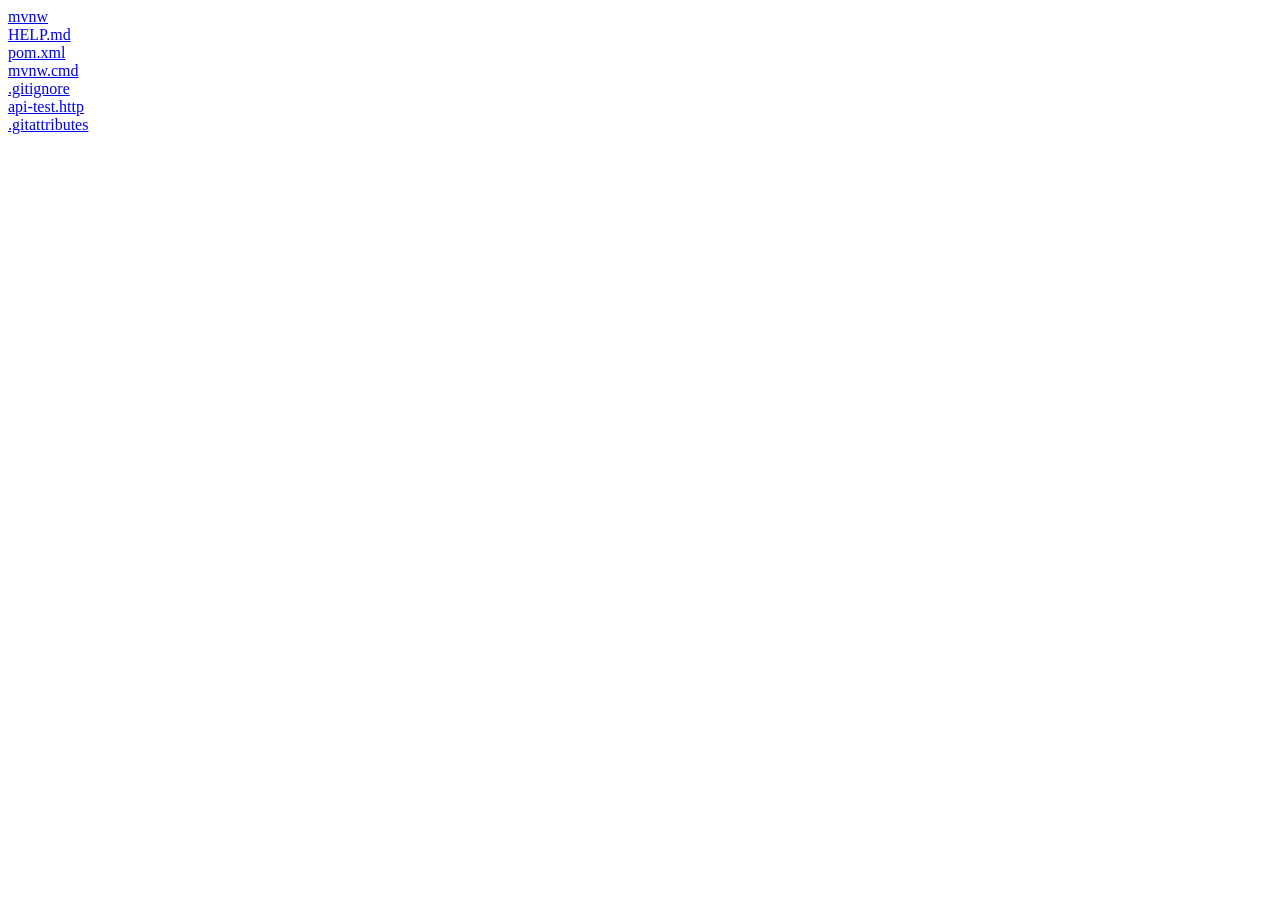
<file: exportToHTML/index.html>
<html><head><title>C:\Users\shri_\Downloads\smart-property-rental\smart-property-rental</title></head><body><a href="mvnw.html">mvnw</a><br /><a href="HELP.md.html">HELP.md</a><br /><a href="pom.xml.html">pom.xml</a><br /><a href="mvnw.cmd.html">mvnw.cmd</a><br /><a href=".gitignore.html">.gitignore</a><br /><a href="api-test.http.html">api-test.http</a><br /><a href=".gitattributes.html">.gitattributes</a><br /></body></html>
</file>
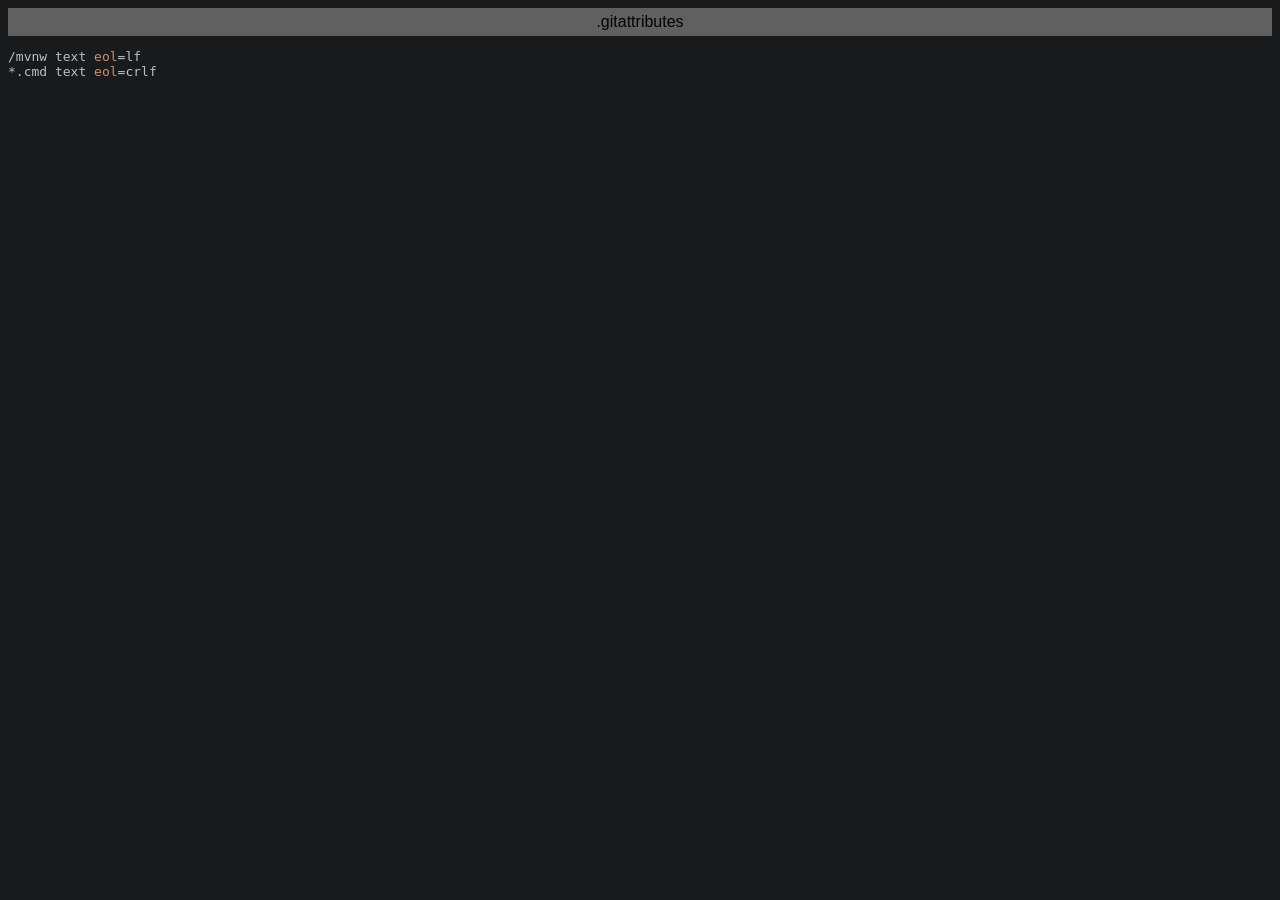
<file: exportToHTML/.gitattributes.html>
<html>
<head>
<title>.gitattributes</title>
<meta http-equiv="Content-Type" content="text/html; charset=utf-8">
<style type="text/css">
.s0 { color: #bcbec4;}
.s1 { color: #cf8e6d;}
.s2 { color: #bcbec4;}
</style>
</head>
<body bgcolor="#191a1c">
<table CELLSPACING=0 CELLPADDING=5 COLS=1 WIDTH="100%" BGCOLOR="#606060" >
<tr><td><center>
<font face="Arial, Helvetica" color="#000000">
.gitattributes</font>
</center></td></tr></table>
<pre><span class="s0">/mvnw text </span><span class="s1">eol</span><span class="s2">=</span><span class="s0">lf 
*.cmd text </span><span class="s1">eol</span><span class="s2">=</span><span class="s0">crlf 
</span></pre>
</body>
</html>
</file>
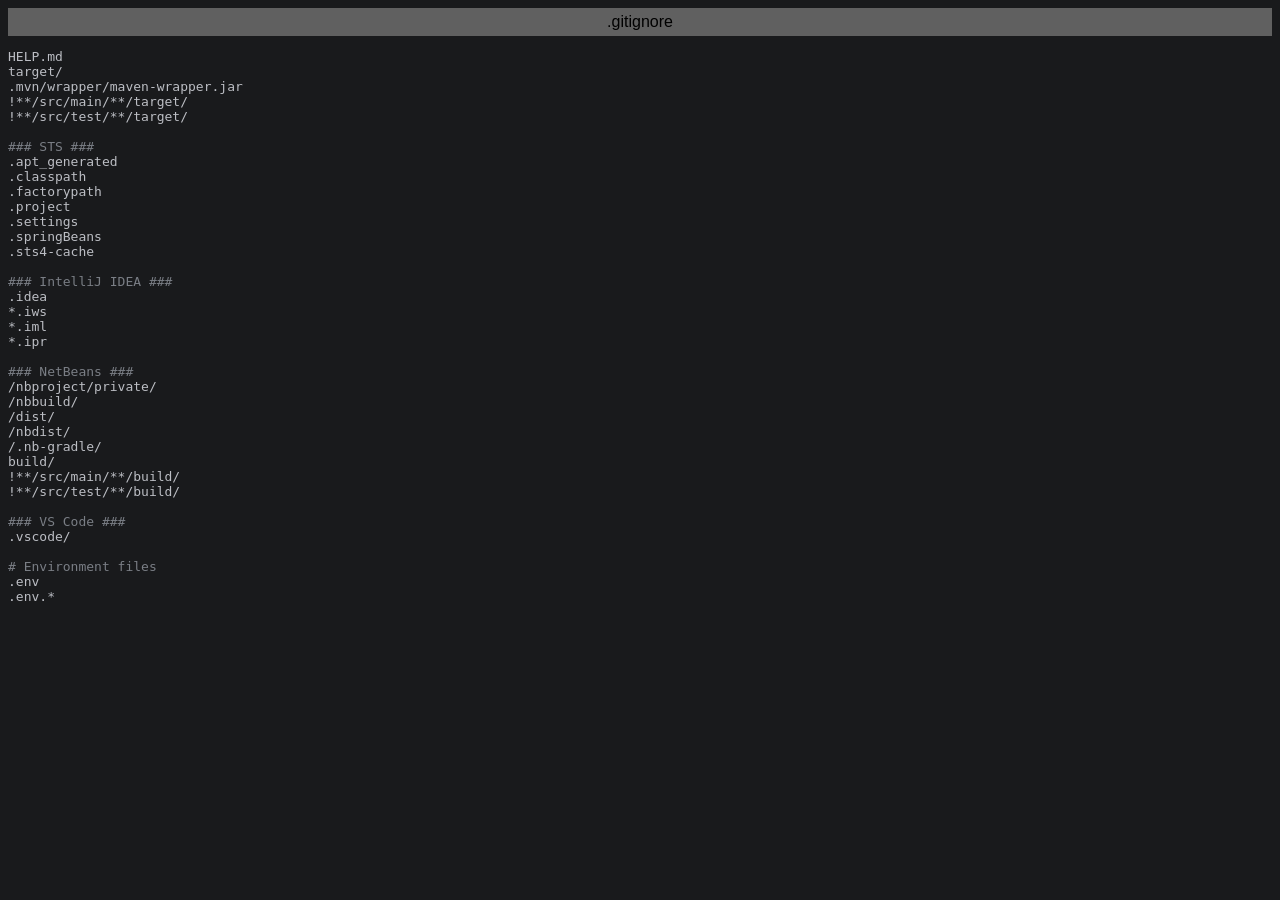
<file: exportToHTML/.gitignore.html>
<html>
<head>
<title>.gitignore</title>
<meta http-equiv="Content-Type" content="text/html; charset=utf-8">
<style type="text/css">
.s0 { color: #bcbec4;}
.s1 { color: #7a7e85;}
</style>
</head>
<body bgcolor="#191a1c">
<table CELLSPACING=0 CELLPADDING=5 COLS=1 WIDTH="100%" BGCOLOR="#606060" >
<tr><td><center>
<font face="Arial, Helvetica" color="#000000">
.gitignore</font>
</center></td></tr></table>
<pre><span class="s0">HELP.md</span>
<span class="s0">target/</span>
<span class="s0">.mvn/wrapper/maven-wrapper.jar</span>
<span class="s0">!**/src/main/**/target/</span>
<span class="s0">!**/src/test/**/target/</span>

<span class="s1">### STS ###</span>
<span class="s0">.apt_generated</span>
<span class="s0">.classpath</span>
<span class="s0">.factorypath</span>
<span class="s0">.project</span>
<span class="s0">.settings</span>
<span class="s0">.springBeans</span>
<span class="s0">.sts4-cache</span>

<span class="s1">### IntelliJ IDEA ###</span>
<span class="s0">.idea</span>
<span class="s0">*.iws</span>
<span class="s0">*.iml</span>
<span class="s0">*.ipr</span>

<span class="s1">### NetBeans ###</span>
<span class="s0">/nbproject/private/</span>
<span class="s0">/nbbuild/</span>
<span class="s0">/dist/</span>
<span class="s0">/nbdist/</span>
<span class="s0">/.nb-gradle/</span>
<span class="s0">build/</span>
<span class="s0">!**/src/main/**/build/</span>
<span class="s0">!**/src/test/**/build/</span>

<span class="s1">### VS Code ###</span>
<span class="s0">.vscode/</span>

<span class="s1"># Environment files</span>
<span class="s0">.env</span>
<span class="s0">.env.*</span>
</pre>
</body>
</html>
</file>
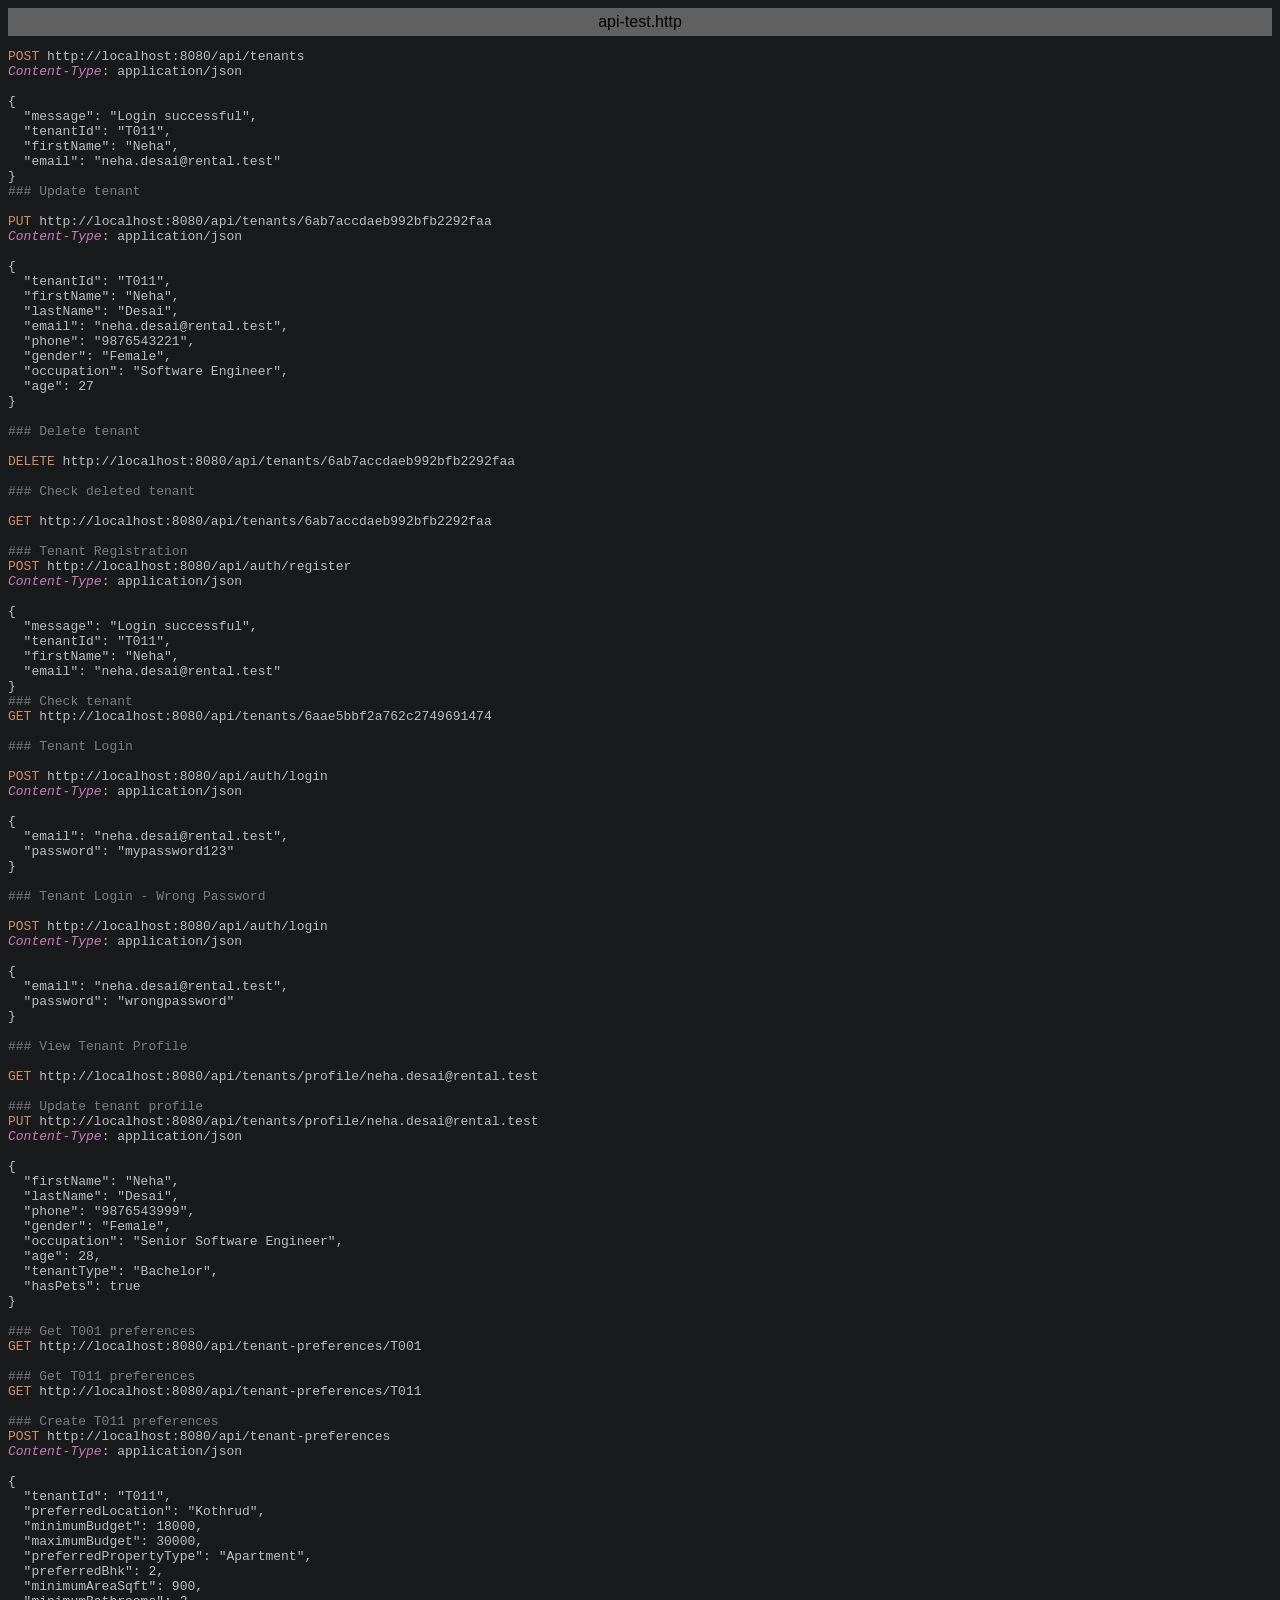
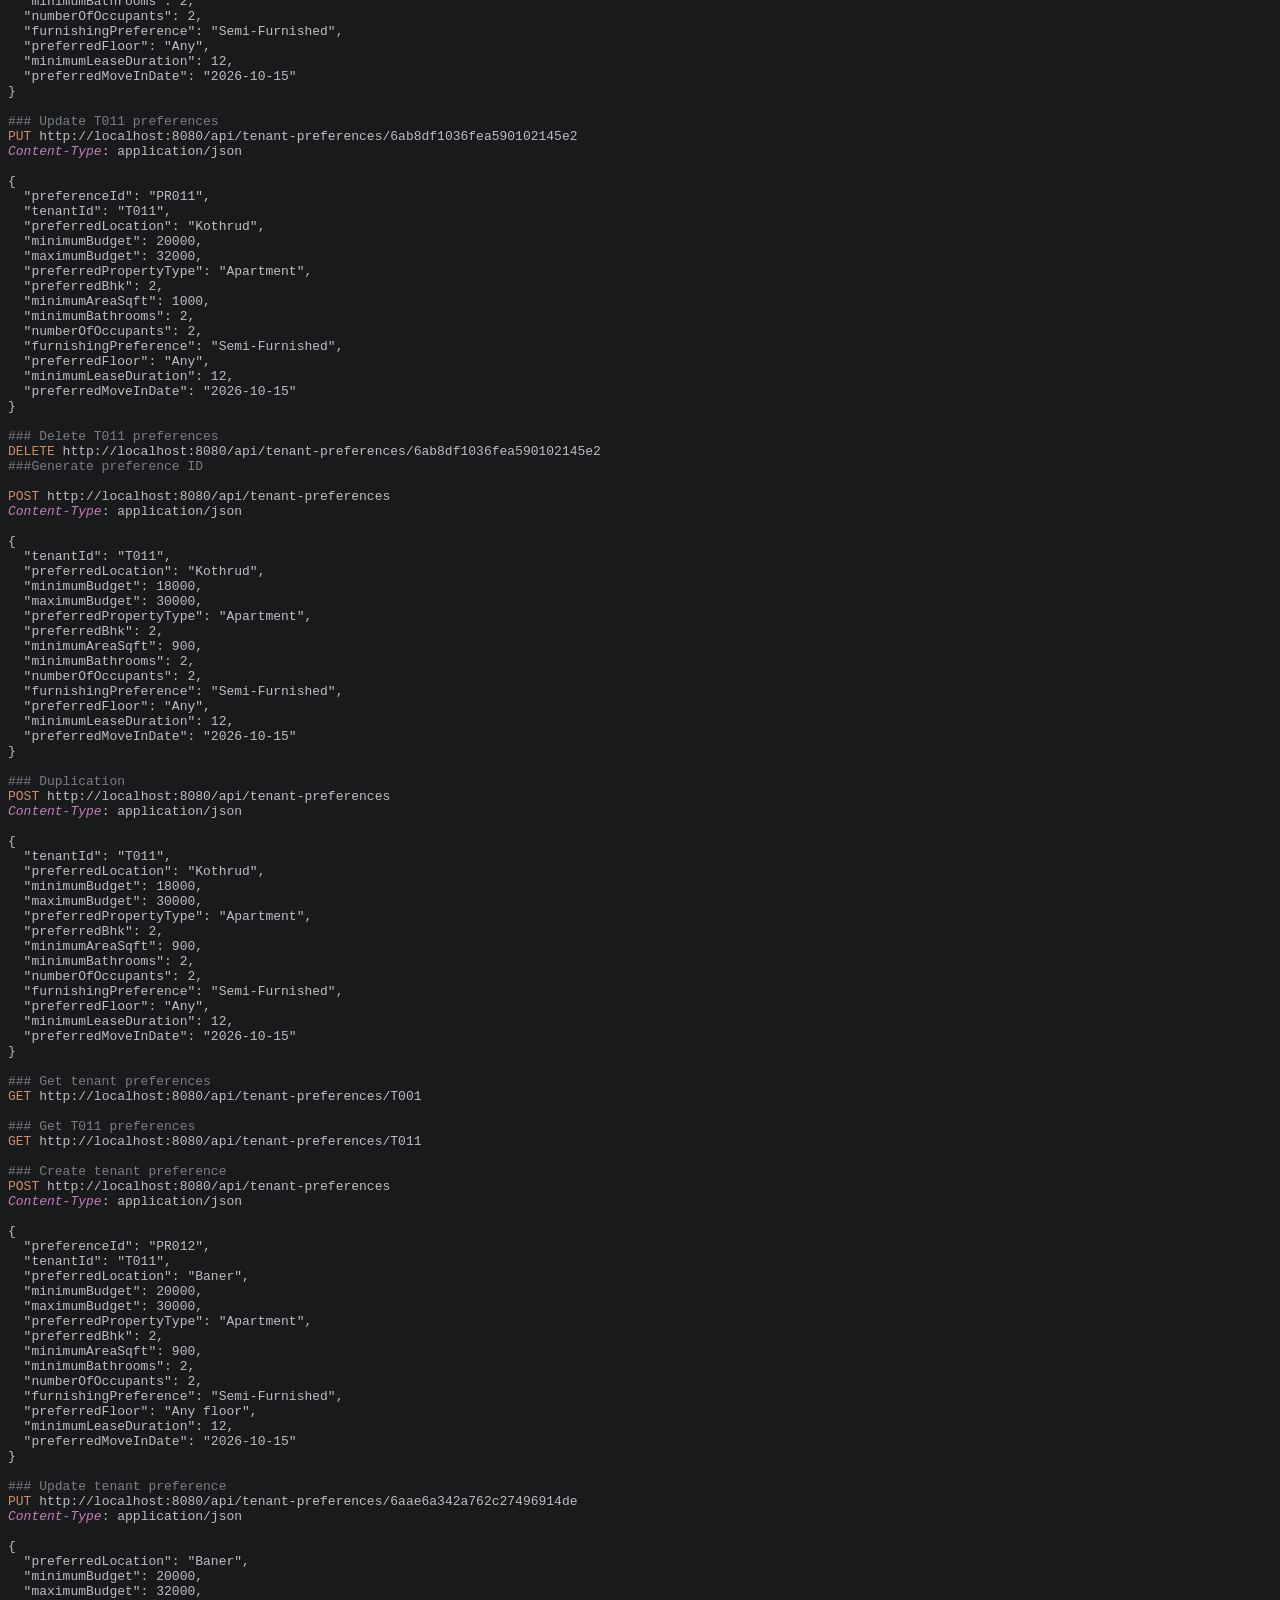
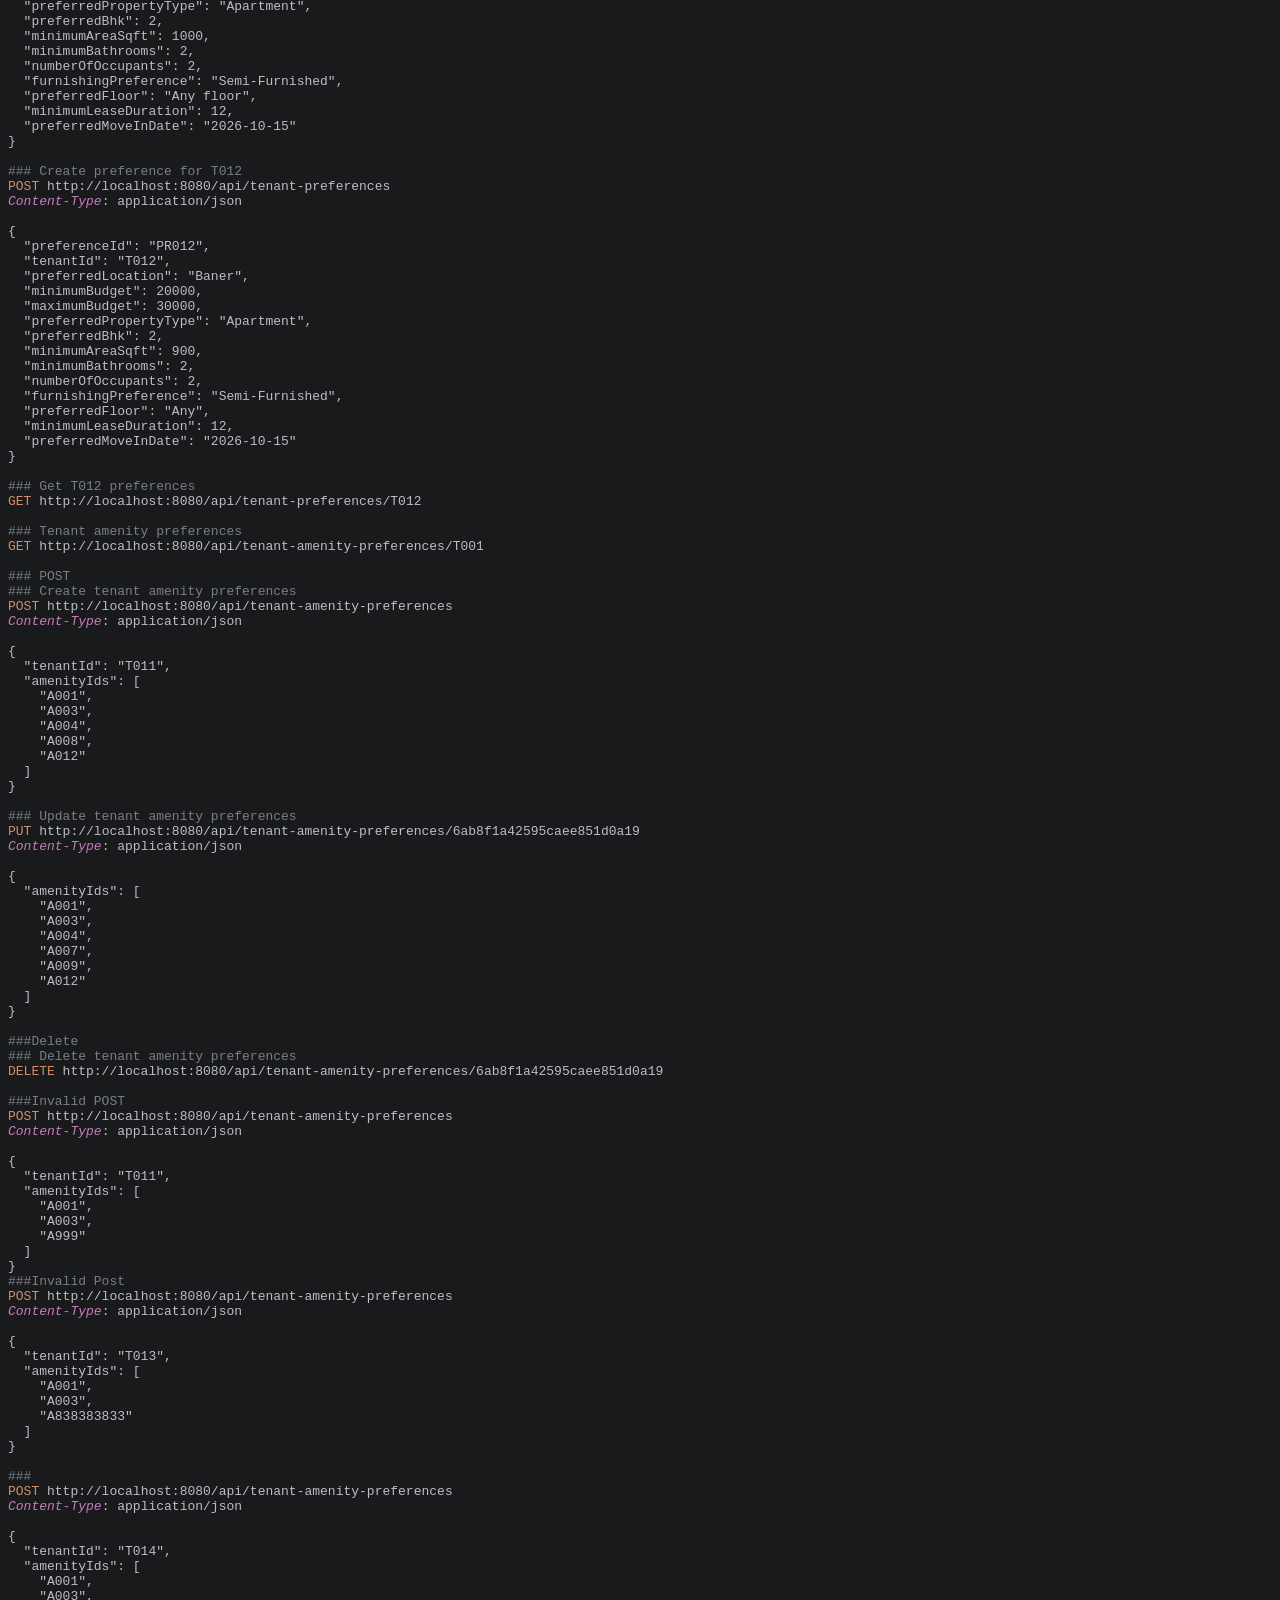
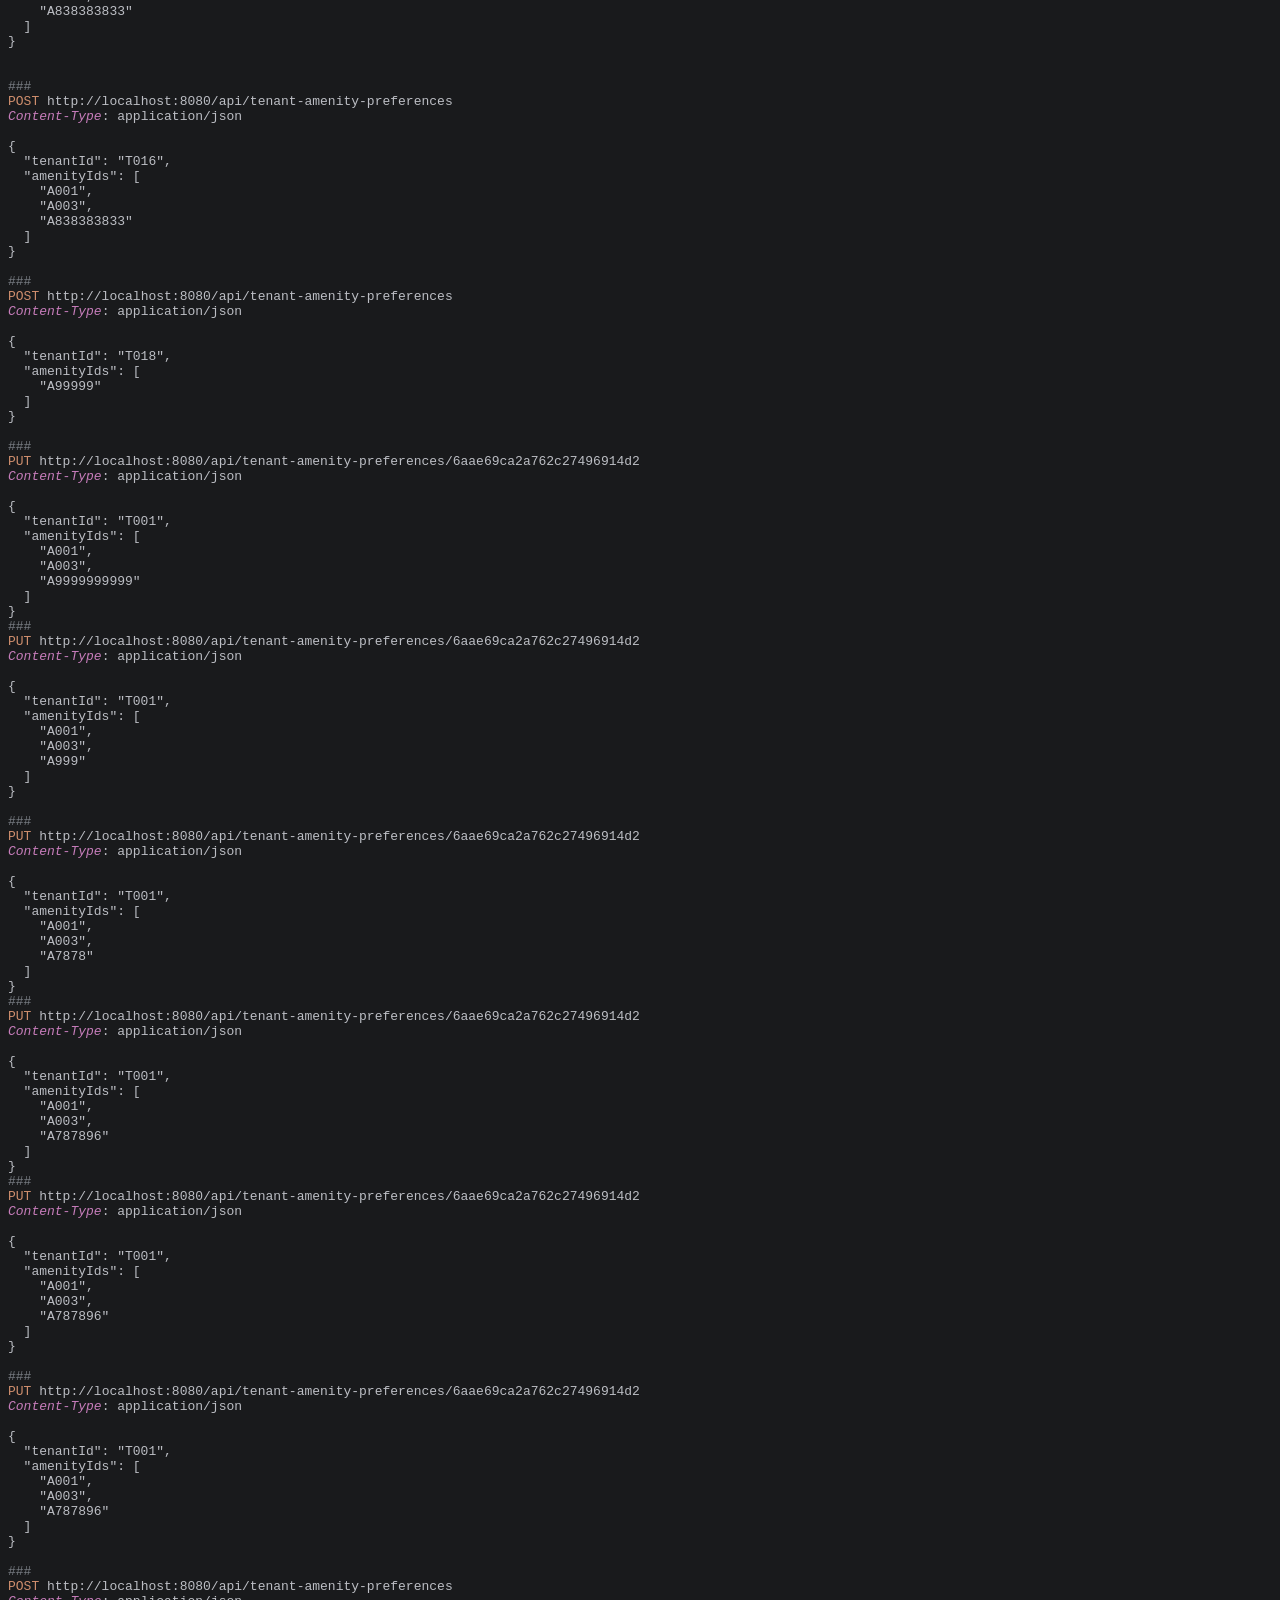
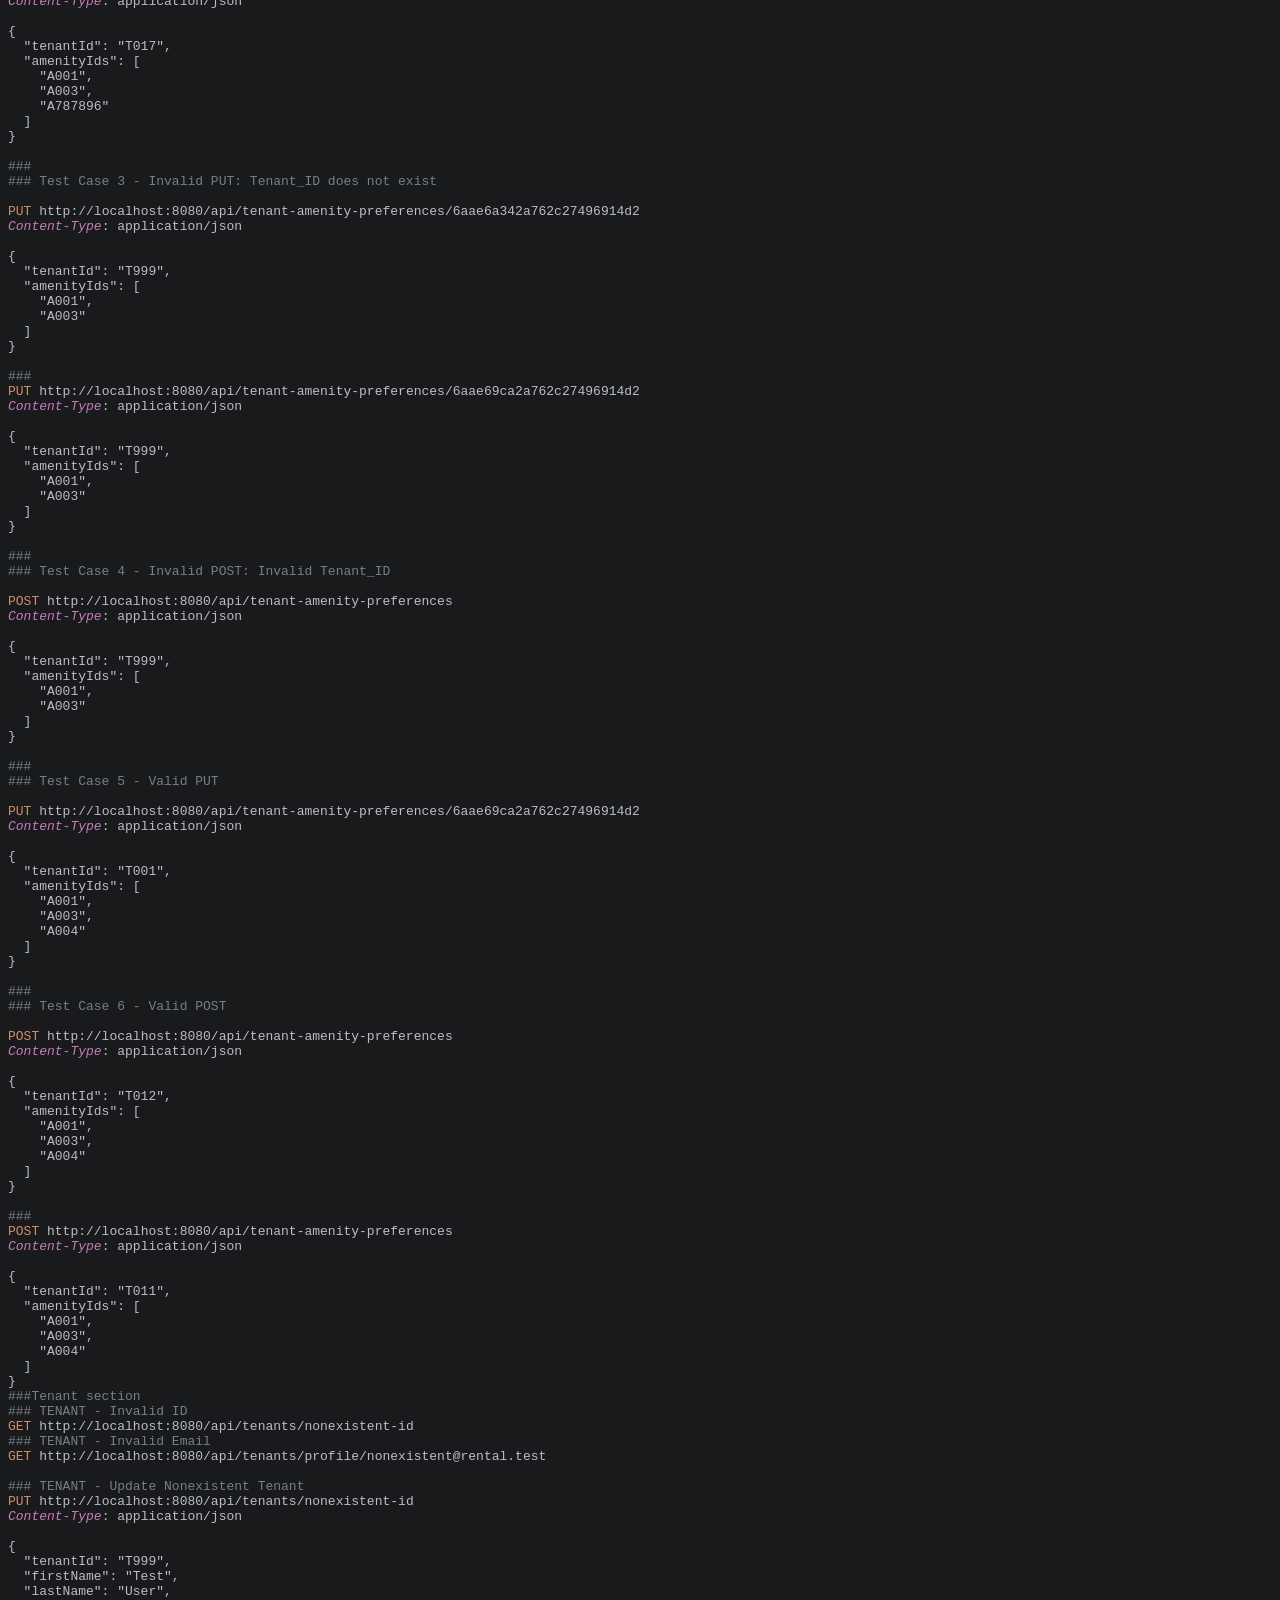
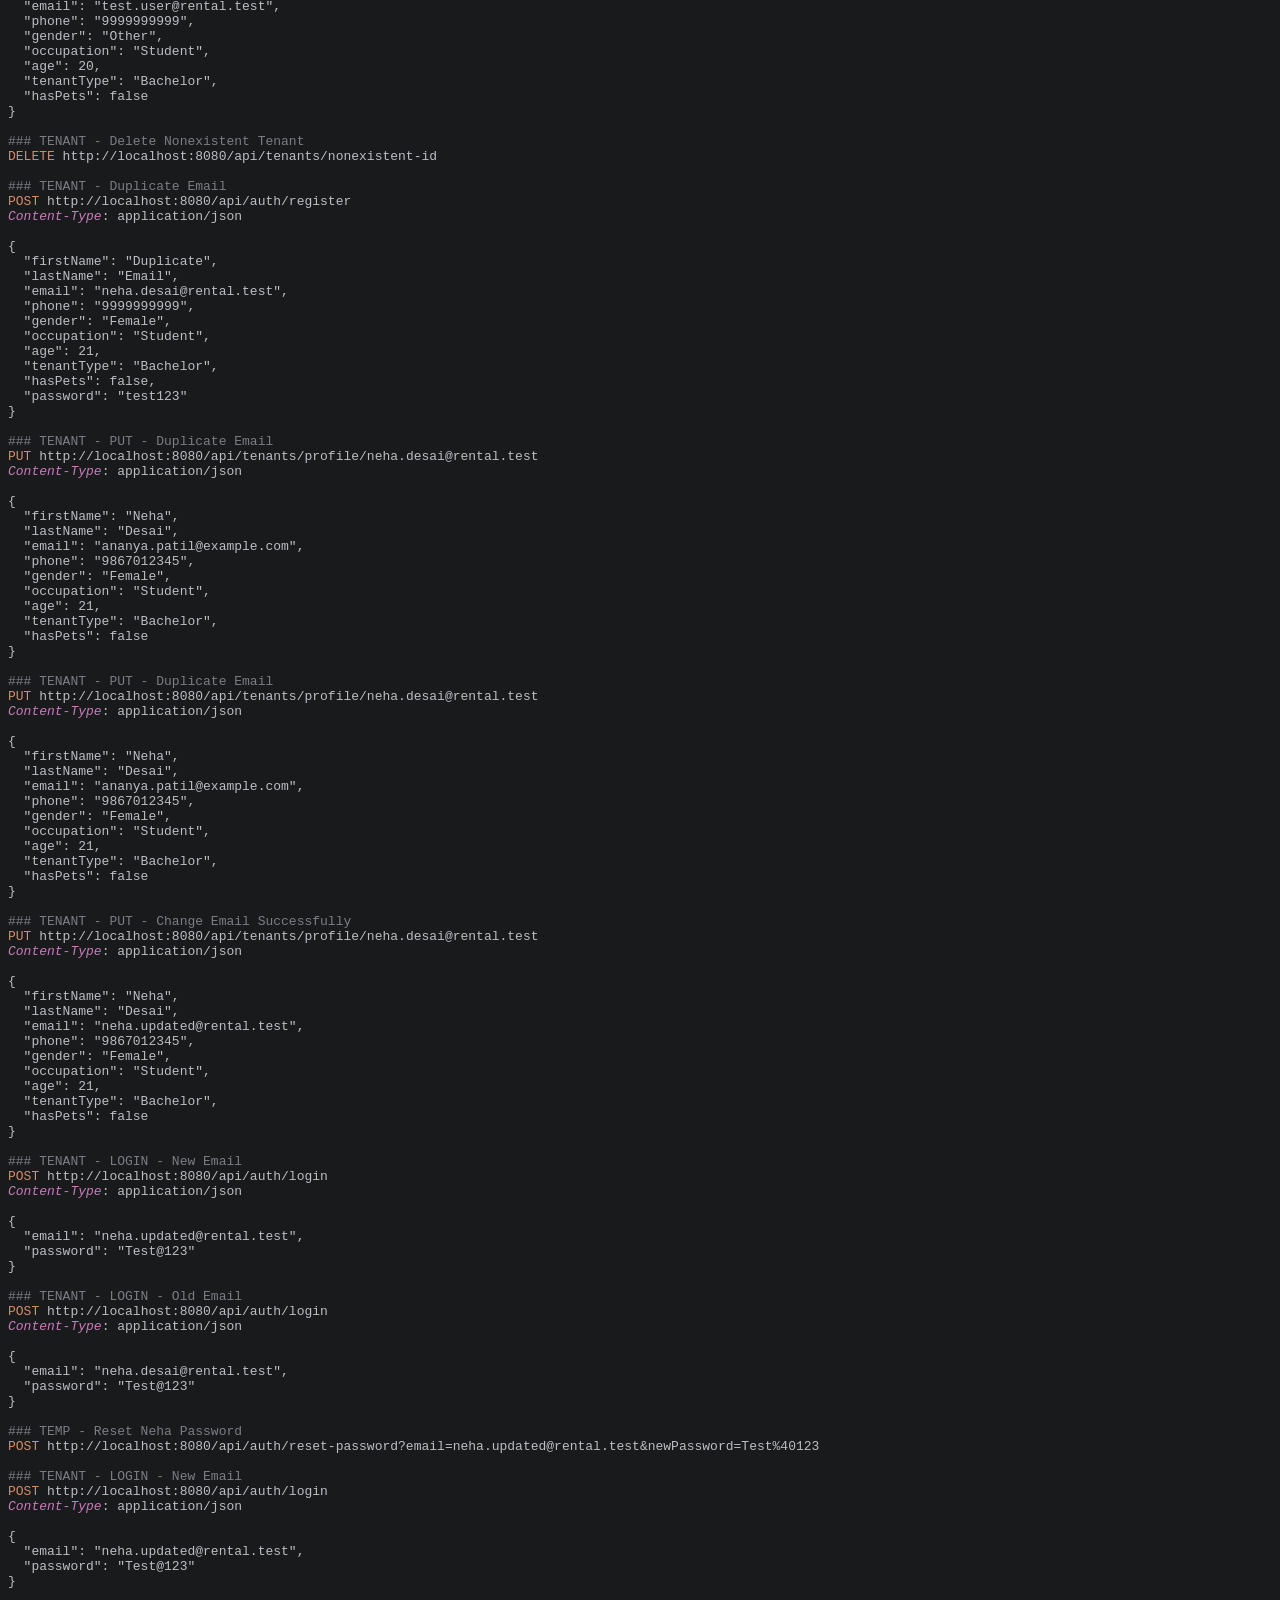
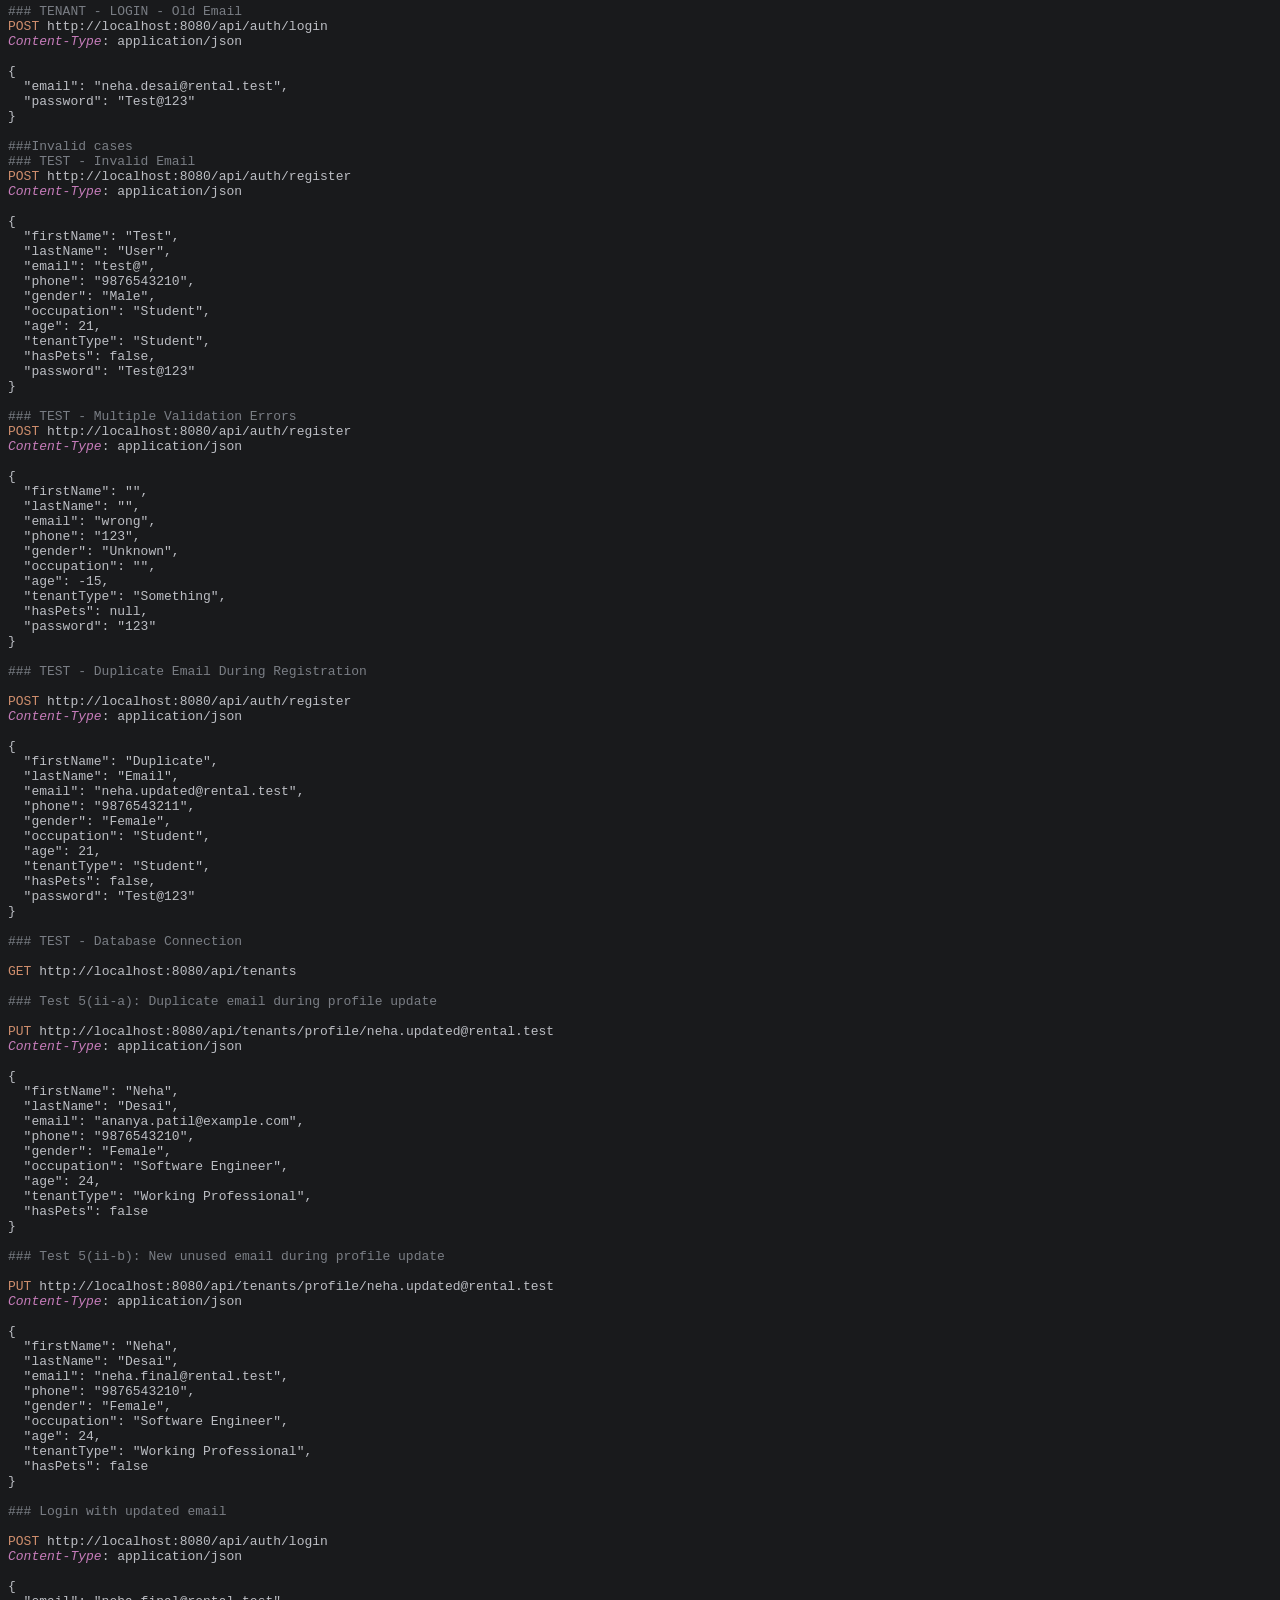
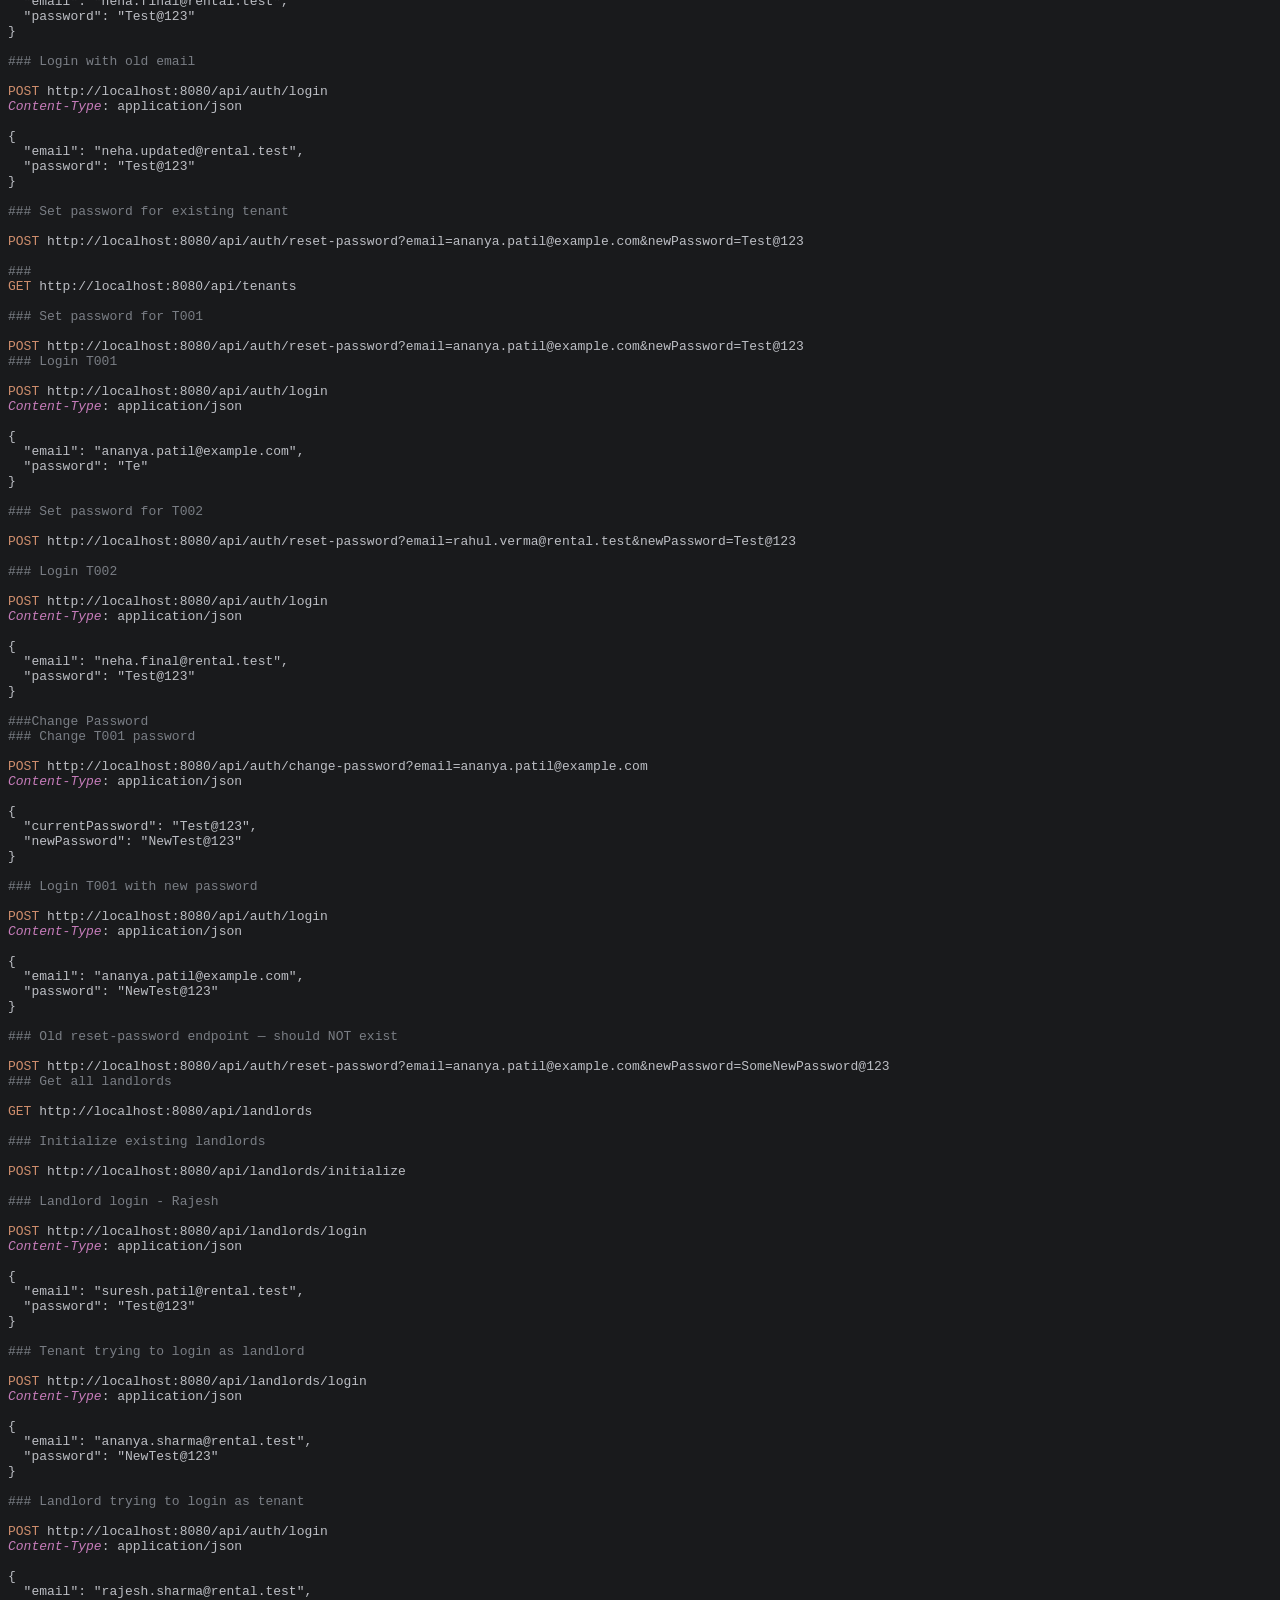
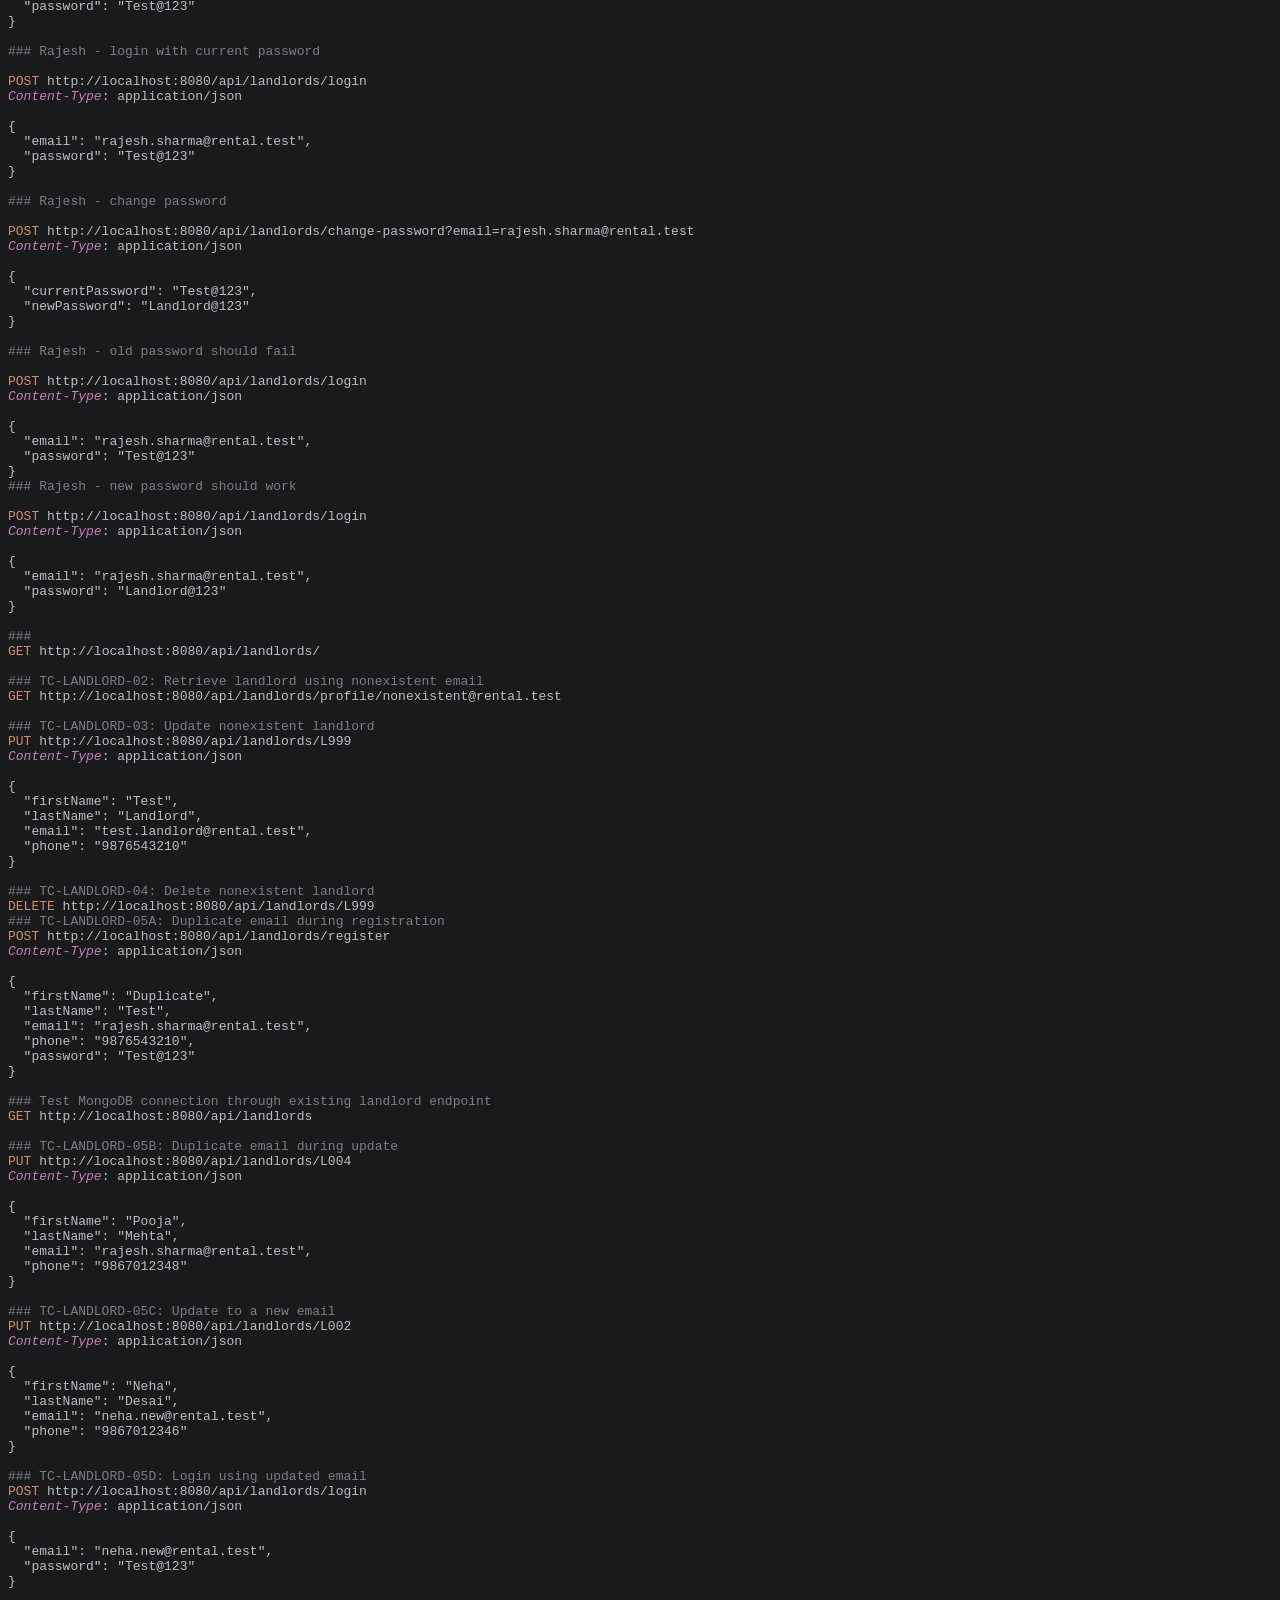
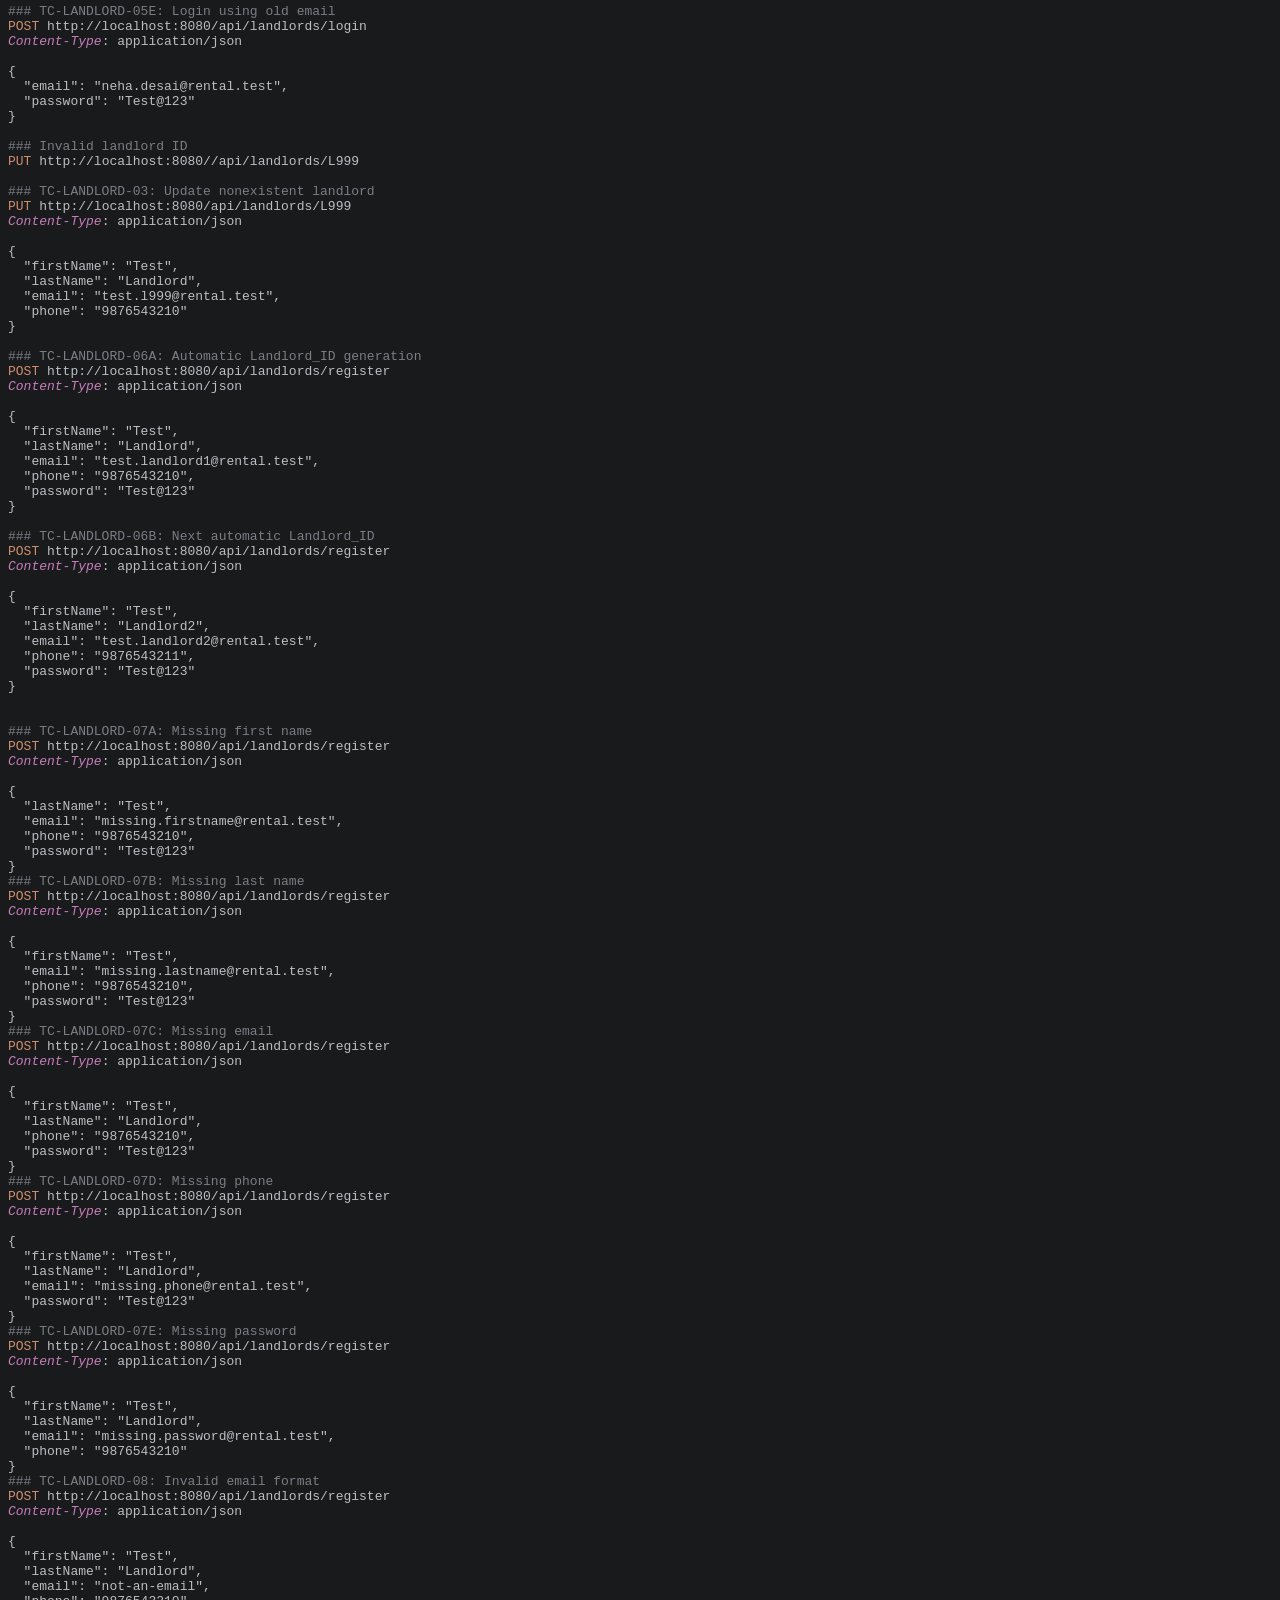
<file: exportToHTML/api-test.http.html>
<html>
<head>
<title>api-test.http</title>
<meta http-equiv="Content-Type" content="text/html; charset=utf-8">
<style type="text/css">
.s0 { color: #cf8e6d;}
.s1 { color: #bcbec4;}
.s2 { color: #c77dbb; font-style: italic;}
.s3 { color: #bcbec4;}
.s4 { color: #bcbec4;}
.s5 { color: #7a7e85;}
</style>
</head>
<body bgcolor="#191a1c">
<table CELLSPACING=0 CELLPADDING=5 COLS=1 WIDTH="100%" BGCOLOR="#606060" >
<tr><td><center>
<font face="Arial, Helvetica" color="#000000">
api-test.http</font>
</center></td></tr></table>
<pre><span class="s0">POST </span><span class="s1">http://localhost:8080/api/tenants</span>
<span class="s2">Content-Type</span><span class="s1">: </span><span class="s3">application/json</span>

<span class="s4">{ 
  &quot;message&quot;: &quot;Login successful&quot;, 
  &quot;tenantId&quot;: &quot;T011&quot;, 
  &quot;firstName&quot;: &quot;Neha&quot;, 
  &quot;email&quot;: &quot;neha.desai@rental.test&quot; 
}</span>
<span class="s5">### Update tenant</span>

<span class="s0">PUT </span><span class="s1">http://localhost:8080/api/tenants/6ab7accdaeb992bfb2292faa</span>
<span class="s2">Content-Type</span><span class="s1">: </span><span class="s3">application/json</span>

<span class="s4">{ 
  &quot;tenantId&quot;: &quot;T011&quot;, 
  &quot;firstName&quot;: &quot;Neha&quot;, 
  &quot;lastName&quot;: &quot;Desai&quot;, 
  &quot;email&quot;: &quot;neha.desai@rental.test&quot;, 
  &quot;phone&quot;: &quot;9876543221&quot;, 
  &quot;gender&quot;: &quot;Female&quot;, 
  &quot;occupation&quot;: &quot;Software Engineer&quot;, 
  &quot;age&quot;: 27 
}</span>

<span class="s5">### Delete tenant</span>

<span class="s0">DELETE </span><span class="s1">http://localhost:8080/api/tenants/6ab7accdaeb992bfb2292faa</span>

<span class="s5">### Check deleted tenant</span>

<span class="s0">GET </span><span class="s1">http://localhost:8080/api/tenants/6ab7accdaeb992bfb2292faa</span>

<span class="s5">### Tenant Registration</span>
<span class="s0">POST </span><span class="s1">http://localhost:8080/api/auth/register</span>
<span class="s2">Content-Type</span><span class="s1">: </span><span class="s3">application/json</span>

<span class="s4">{ 
  &quot;message&quot;: &quot;Login successful&quot;, 
  &quot;tenantId&quot;: &quot;T011&quot;, 
  &quot;firstName&quot;: &quot;Neha&quot;, 
  &quot;email&quot;: &quot;neha.desai@rental.test&quot; 
}</span>
<span class="s5">### Check tenant</span>
<span class="s0">GET </span><span class="s1">http://localhost:8080/api/tenants/6aae5bbf2a762c2749691474</span>

<span class="s5">### Tenant Login</span>

<span class="s0">POST </span><span class="s1">http://localhost:8080/api/auth/login</span>
<span class="s2">Content-Type</span><span class="s1">: </span><span class="s3">application/json</span>

<span class="s4">{ 
  &quot;email&quot;: &quot;neha.desai@rental.test&quot;, 
  &quot;password&quot;: &quot;mypassword123&quot; 
}</span>

<span class="s5">### Tenant Login - Wrong Password</span>

<span class="s0">POST </span><span class="s1">http://localhost:8080/api/auth/login</span>
<span class="s2">Content-Type</span><span class="s1">: </span><span class="s3">application/json</span>

<span class="s4">{ 
  &quot;email&quot;: &quot;neha.desai@rental.test&quot;, 
  &quot;password&quot;: &quot;wrongpassword&quot; 
}</span>

<span class="s5">### View Tenant Profile</span>

<span class="s0">GET </span><span class="s1">http://localhost:8080/api/tenants/profile/neha.desai@rental.test</span>

<span class="s5">### Update tenant profile</span>
<span class="s0">PUT </span><span class="s1">http://localhost:8080/api/tenants/profile/neha.desai@rental.test</span>
<span class="s2">Content-Type</span><span class="s1">: </span><span class="s3">application/json</span>

<span class="s4">{ 
  &quot;firstName&quot;: &quot;Neha&quot;, 
  &quot;lastName&quot;: &quot;Desai&quot;, 
  &quot;phone&quot;: &quot;9876543999&quot;, 
  &quot;gender&quot;: &quot;Female&quot;, 
  &quot;occupation&quot;: &quot;Senior Software Engineer&quot;, 
  &quot;age&quot;: 28, 
  &quot;tenantType&quot;: &quot;Bachelor&quot;, 
  &quot;hasPets&quot;: true 
}</span>

<span class="s5">### Get T001 preferences</span>
<span class="s0">GET </span><span class="s1">http://localhost:8080/api/tenant-preferences/T001</span>

<span class="s5">### Get T011 preferences</span>
<span class="s0">GET </span><span class="s1">http://localhost:8080/api/tenant-preferences/T011</span>

<span class="s5">### Create T011 preferences</span>
<span class="s0">POST </span><span class="s1">http://localhost:8080/api/tenant-preferences</span>
<span class="s2">Content-Type</span><span class="s1">: </span><span class="s3">application/json</span>

<span class="s4">{ 
  &quot;tenantId&quot;: &quot;T011&quot;, 
  &quot;preferredLocation&quot;: &quot;Kothrud&quot;, 
  &quot;minimumBudget&quot;: 18000, 
  &quot;maximumBudget&quot;: 30000, 
  &quot;preferredPropertyType&quot;: &quot;Apartment&quot;, 
  &quot;preferredBhk&quot;: 2, 
  &quot;minimumAreaSqft&quot;: 900, 
  &quot;minimumBathrooms&quot;: 2, 
  &quot;numberOfOccupants&quot;: 2, 
  &quot;furnishingPreference&quot;: &quot;Semi-Furnished&quot;, 
  &quot;preferredFloor&quot;: &quot;Any&quot;, 
  &quot;minimumLeaseDuration&quot;: 12, 
  &quot;preferredMoveInDate&quot;: &quot;2026-10-15&quot; 
}</span>

<span class="s5">### Update T011 preferences</span>
<span class="s0">PUT </span><span class="s1">http://localhost:8080/api/tenant-preferences/6ab8df1036fea590102145e2</span>
<span class="s2">Content-Type</span><span class="s1">: </span><span class="s3">application/json</span>

<span class="s4">{ 
  &quot;preferenceId&quot;: &quot;PR011&quot;, 
  &quot;tenantId&quot;: &quot;T011&quot;, 
  &quot;preferredLocation&quot;: &quot;Kothrud&quot;, 
  &quot;minimumBudget&quot;: 20000, 
  &quot;maximumBudget&quot;: 32000, 
  &quot;preferredPropertyType&quot;: &quot;Apartment&quot;, 
  &quot;preferredBhk&quot;: 2, 
  &quot;minimumAreaSqft&quot;: 1000, 
  &quot;minimumBathrooms&quot;: 2, 
  &quot;numberOfOccupants&quot;: 2, 
  &quot;furnishingPreference&quot;: &quot;Semi-Furnished&quot;, 
  &quot;preferredFloor&quot;: &quot;Any&quot;, 
  &quot;minimumLeaseDuration&quot;: 12, 
  &quot;preferredMoveInDate&quot;: &quot;2026-10-15&quot; 
}</span>

<span class="s5">### Delete T011 preferences</span>
<span class="s0">DELETE </span><span class="s1">http://localhost:8080/api/tenant-preferences/6ab8df1036fea590102145e2</span>
<span class="s5">###Generate preference ID</span>

<span class="s0">POST </span><span class="s1">http://localhost:8080/api/tenant-preferences</span>
<span class="s2">Content-Type</span><span class="s1">: </span><span class="s3">application/json</span>

<span class="s4">{ 
  &quot;tenantId&quot;: &quot;T011&quot;, 
  &quot;preferredLocation&quot;: &quot;Kothrud&quot;, 
  &quot;minimumBudget&quot;: 18000, 
  &quot;maximumBudget&quot;: 30000, 
  &quot;preferredPropertyType&quot;: &quot;Apartment&quot;, 
  &quot;preferredBhk&quot;: 2, 
  &quot;minimumAreaSqft&quot;: 900, 
  &quot;minimumBathrooms&quot;: 2, 
  &quot;numberOfOccupants&quot;: 2, 
  &quot;furnishingPreference&quot;: &quot;Semi-Furnished&quot;, 
  &quot;preferredFloor&quot;: &quot;Any&quot;, 
  &quot;minimumLeaseDuration&quot;: 12, 
  &quot;preferredMoveInDate&quot;: &quot;2026-10-15&quot; 
}</span>

<span class="s5">### Duplication</span>
<span class="s0">POST </span><span class="s1">http://localhost:8080/api/tenant-preferences</span>
<span class="s2">Content-Type</span><span class="s1">: </span><span class="s3">application/json</span>

<span class="s4">{ 
  &quot;tenantId&quot;: &quot;T011&quot;, 
  &quot;preferredLocation&quot;: &quot;Kothrud&quot;, 
  &quot;minimumBudget&quot;: 18000, 
  &quot;maximumBudget&quot;: 30000, 
  &quot;preferredPropertyType&quot;: &quot;Apartment&quot;, 
  &quot;preferredBhk&quot;: 2, 
  &quot;minimumAreaSqft&quot;: 900, 
  &quot;minimumBathrooms&quot;: 2, 
  &quot;numberOfOccupants&quot;: 2, 
  &quot;furnishingPreference&quot;: &quot;Semi-Furnished&quot;, 
  &quot;preferredFloor&quot;: &quot;Any&quot;, 
  &quot;minimumLeaseDuration&quot;: 12, 
  &quot;preferredMoveInDate&quot;: &quot;2026-10-15&quot; 
}</span>

<span class="s5">### Get tenant preferences</span>
<span class="s0">GET </span><span class="s1">http://localhost:8080/api/tenant-preferences/T001</span>

<span class="s5">### Get T011 preferences</span>
<span class="s0">GET </span><span class="s1">http://localhost:8080/api/tenant-preferences/T011</span>

<span class="s5">### Create tenant preference</span>
<span class="s0">POST </span><span class="s1">http://localhost:8080/api/tenant-preferences</span>
<span class="s2">Content-Type</span><span class="s1">: </span><span class="s3">application/json</span>

<span class="s4">{ 
  &quot;preferenceId&quot;: &quot;PR012&quot;, 
  &quot;tenantId&quot;: &quot;T011&quot;, 
  &quot;preferredLocation&quot;: &quot;Baner&quot;, 
  &quot;minimumBudget&quot;: 20000, 
  &quot;maximumBudget&quot;: 30000, 
  &quot;preferredPropertyType&quot;: &quot;Apartment&quot;, 
  &quot;preferredBhk&quot;: 2, 
  &quot;minimumAreaSqft&quot;: 900, 
  &quot;minimumBathrooms&quot;: 2, 
  &quot;numberOfOccupants&quot;: 2, 
  &quot;furnishingPreference&quot;: &quot;Semi-Furnished&quot;, 
  &quot;preferredFloor&quot;: &quot;Any floor&quot;, 
  &quot;minimumLeaseDuration&quot;: 12, 
  &quot;preferredMoveInDate&quot;: &quot;2026-10-15&quot; 
}</span>

<span class="s5">### Update tenant preference</span>
<span class="s0">PUT </span><span class="s1">http://localhost:8080/api/tenant-preferences/6aae6a342a762c27496914de</span>
<span class="s2">Content-Type</span><span class="s1">: </span><span class="s3">application/json</span>

<span class="s4">{ 
  &quot;preferredLocation&quot;: &quot;Baner&quot;, 
  &quot;minimumBudget&quot;: 20000, 
  &quot;maximumBudget&quot;: 32000, 
  &quot;preferredPropertyType&quot;: &quot;Apartment&quot;, 
  &quot;preferredBhk&quot;: 2, 
  &quot;minimumAreaSqft&quot;: 1000, 
  &quot;minimumBathrooms&quot;: 2, 
  &quot;numberOfOccupants&quot;: 2, 
  &quot;furnishingPreference&quot;: &quot;Semi-Furnished&quot;, 
  &quot;preferredFloor&quot;: &quot;Any floor&quot;, 
  &quot;minimumLeaseDuration&quot;: 12, 
  &quot;preferredMoveInDate&quot;: &quot;2026-10-15&quot; 
}</span>

<span class="s5">### Create preference for T012</span>
<span class="s0">POST </span><span class="s1">http://localhost:8080/api/tenant-preferences</span>
<span class="s2">Content-Type</span><span class="s1">: </span><span class="s3">application/json</span>

<span class="s4">{ 
  &quot;preferenceId&quot;: &quot;PR012&quot;, 
  &quot;tenantId&quot;: &quot;T012&quot;, 
  &quot;preferredLocation&quot;: &quot;Baner&quot;, 
  &quot;minimumBudget&quot;: 20000, 
  &quot;maximumBudget&quot;: 30000, 
  &quot;preferredPropertyType&quot;: &quot;Apartment&quot;, 
  &quot;preferredBhk&quot;: 2, 
  &quot;minimumAreaSqft&quot;: 900, 
  &quot;minimumBathrooms&quot;: 2, 
  &quot;numberOfOccupants&quot;: 2, 
  &quot;furnishingPreference&quot;: &quot;Semi-Furnished&quot;, 
  &quot;preferredFloor&quot;: &quot;Any&quot;, 
  &quot;minimumLeaseDuration&quot;: 12, 
  &quot;preferredMoveInDate&quot;: &quot;2026-10-15&quot; 
}</span>

<span class="s5">### Get T012 preferences</span>
<span class="s0">GET </span><span class="s1">http://localhost:8080/api/tenant-preferences/T012</span>

<span class="s5">### Tenant amenity preferences</span>
<span class="s0">GET </span><span class="s1">http://localhost:8080/api/tenant-amenity-preferences/T001</span>

<span class="s5">### POST</span>
<span class="s5">### Create tenant amenity preferences</span>
<span class="s0">POST </span><span class="s1">http://localhost:8080/api/tenant-amenity-preferences</span>
<span class="s2">Content-Type</span><span class="s1">: </span><span class="s3">application/json</span>

<span class="s4">{ 
  &quot;tenantId&quot;: &quot;T011&quot;, 
  &quot;amenityIds&quot;: [ 
    &quot;A001&quot;, 
    &quot;A003&quot;, 
    &quot;A004&quot;, 
    &quot;A008&quot;, 
    &quot;A012&quot; 
  ] 
}</span>

<span class="s5">### Update tenant amenity preferences</span>
<span class="s0">PUT </span><span class="s1">http://localhost:8080/api/tenant-amenity-preferences/6ab8f1a42595caee851d0a19</span>
<span class="s2">Content-Type</span><span class="s1">: </span><span class="s3">application/json</span>

<span class="s4">{ 
  &quot;amenityIds&quot;: [ 
    &quot;A001&quot;, 
    &quot;A003&quot;, 
    &quot;A004&quot;, 
    &quot;A007&quot;, 
    &quot;A009&quot;, 
    &quot;A012&quot; 
  ] 
}</span>

<span class="s5">###Delete</span>
<span class="s5">### Delete tenant amenity preferences</span>
<span class="s0">DELETE </span><span class="s1">http://localhost:8080/api/tenant-amenity-preferences/6ab8f1a42595caee851d0a19</span>

<span class="s5">###Invalid POST</span>
<span class="s0">POST </span><span class="s1">http://localhost:8080/api/tenant-amenity-preferences</span>
<span class="s2">Content-Type</span><span class="s1">: </span><span class="s3">application/json</span>

<span class="s4">{ 
  &quot;tenantId&quot;: &quot;T011&quot;, 
  &quot;amenityIds&quot;: [ 
    &quot;A001&quot;, 
    &quot;A003&quot;, 
    &quot;A999&quot; 
  ] 
}</span>
<span class="s5">###Invalid Post</span>
<span class="s0">POST </span><span class="s1">http://localhost:8080/api/tenant-amenity-preferences</span>
<span class="s2">Content-Type</span><span class="s1">: </span><span class="s3">application/json</span>

<span class="s4">{ 
  &quot;tenantId&quot;: &quot;T013&quot;, 
  &quot;amenityIds&quot;: [ 
    &quot;A001&quot;, 
    &quot;A003&quot;, 
    &quot;A838383833&quot; 
  ] 
}</span>

<span class="s5">###</span>
<span class="s0">POST </span><span class="s1">http://localhost:8080/api/tenant-amenity-preferences</span>
<span class="s2">Content-Type</span><span class="s1">: </span><span class="s3">application/json</span>

<span class="s4">{ 
  &quot;tenantId&quot;: &quot;T014&quot;, 
  &quot;amenityIds&quot;: [ 
    &quot;A001&quot;, 
    &quot;A003&quot;, 
    &quot;A838383833&quot; 
  ] 
}</span>


<span class="s5">###</span>
<span class="s0">POST </span><span class="s1">http://localhost:8080/api/tenant-amenity-preferences</span>
<span class="s2">Content-Type</span><span class="s1">: </span><span class="s3">application/json</span>

<span class="s4">{ 
  &quot;tenantId&quot;: &quot;T016&quot;, 
  &quot;amenityIds&quot;: [ 
    &quot;A001&quot;, 
    &quot;A003&quot;, 
    &quot;A838383833&quot; 
  ] 
}</span>

<span class="s5">###</span>
<span class="s0">POST </span><span class="s1">http://localhost:8080/api/tenant-amenity-preferences</span>
<span class="s2">Content-Type</span><span class="s1">: </span><span class="s3">application/json</span>

<span class="s4">{ 
  &quot;tenantId&quot;: &quot;T018&quot;, 
  &quot;amenityIds&quot;: [ 
    &quot;A99999&quot; 
  ] 
}</span>

<span class="s5">###</span>
<span class="s0">PUT </span><span class="s1">http://localhost:8080/api/tenant-amenity-preferences/6aae69ca2a762c27496914d2</span>
<span class="s2">Content-Type</span><span class="s1">: </span><span class="s3">application/json</span>

<span class="s4">{ 
  &quot;tenantId&quot;: &quot;T001&quot;, 
  &quot;amenityIds&quot;: [ 
    &quot;A001&quot;, 
    &quot;A003&quot;, 
    &quot;A9999999999&quot; 
  ] 
}</span>
<span class="s5">###</span>
<span class="s0">PUT </span><span class="s1">http://localhost:8080/api/tenant-amenity-preferences/6aae69ca2a762c27496914d2</span>
<span class="s2">Content-Type</span><span class="s1">: </span><span class="s3">application/json</span>

<span class="s4">{ 
  &quot;tenantId&quot;: &quot;T001&quot;, 
  &quot;amenityIds&quot;: [ 
    &quot;A001&quot;, 
    &quot;A003&quot;, 
    &quot;A999&quot; 
  ] 
}</span>

<span class="s5">###</span>
<span class="s0">PUT </span><span class="s1">http://localhost:8080/api/tenant-amenity-preferences/6aae69ca2a762c27496914d2</span>
<span class="s2">Content-Type</span><span class="s1">: </span><span class="s3">application/json</span>

<span class="s4">{ 
  &quot;tenantId&quot;: &quot;T001&quot;, 
  &quot;amenityIds&quot;: [ 
    &quot;A001&quot;, 
    &quot;A003&quot;, 
    &quot;A7878&quot; 
  ] 
}</span>
<span class="s5">###</span>
<span class="s0">PUT </span><span class="s1">http://localhost:8080/api/tenant-amenity-preferences/6aae69ca2a762c27496914d2</span>
<span class="s2">Content-Type</span><span class="s1">: </span><span class="s3">application/json</span>

<span class="s4">{ 
  &quot;tenantId&quot;: &quot;T001&quot;, 
  &quot;amenityIds&quot;: [ 
    &quot;A001&quot;, 
    &quot;A003&quot;, 
    &quot;A787896&quot; 
  ] 
}</span>
<span class="s5">###</span>
<span class="s0">PUT </span><span class="s1">http://localhost:8080/api/tenant-amenity-preferences/6aae69ca2a762c27496914d2</span>
<span class="s2">Content-Type</span><span class="s1">: </span><span class="s3">application/json</span>

<span class="s4">{ 
  &quot;tenantId&quot;: &quot;T001&quot;, 
  &quot;amenityIds&quot;: [ 
    &quot;A001&quot;, 
    &quot;A003&quot;, 
    &quot;A787896&quot; 
  ] 
}</span>

<span class="s5">###</span>
<span class="s0">PUT </span><span class="s1">http://localhost:8080/api/tenant-amenity-preferences/6aae69ca2a762c27496914d2</span>
<span class="s2">Content-Type</span><span class="s1">: </span><span class="s3">application/json</span>

<span class="s4">{ 
  &quot;tenantId&quot;: &quot;T001&quot;, 
  &quot;amenityIds&quot;: [ 
    &quot;A001&quot;, 
    &quot;A003&quot;, 
    &quot;A787896&quot; 
  ] 
}</span>

<span class="s5">###</span>
<span class="s0">POST </span><span class="s1">http://localhost:8080/api/tenant-amenity-preferences</span>
<span class="s2">Content-Type</span><span class="s1">: </span><span class="s3">application/json</span>

<span class="s4">{ 
  &quot;tenantId&quot;: &quot;T017&quot;, 
  &quot;amenityIds&quot;: [ 
    &quot;A001&quot;, 
    &quot;A003&quot;, 
    &quot;A787896&quot; 
  ] 
}</span>

<span class="s5">###</span>
<span class="s5">### Test Case 3 - Invalid PUT: Tenant_ID does not exist</span>

<span class="s0">PUT </span><span class="s1">http://localhost:8080/api/tenant-amenity-preferences/6aae6a342a762c27496914d2</span>
<span class="s2">Content-Type</span><span class="s1">: </span><span class="s3">application/json</span>

<span class="s4">{ 
  &quot;tenantId&quot;: &quot;T999&quot;, 
  &quot;amenityIds&quot;: [ 
    &quot;A001&quot;, 
    &quot;A003&quot; 
  ] 
}</span>

<span class="s5">###</span>
<span class="s0">PUT </span><span class="s1">http://localhost:8080/api/tenant-amenity-preferences/6aae69ca2a762c27496914d2</span>
<span class="s2">Content-Type</span><span class="s1">: </span><span class="s3">application/json</span>

<span class="s4">{ 
  &quot;tenantId&quot;: &quot;T999&quot;, 
  &quot;amenityIds&quot;: [ 
    &quot;A001&quot;, 
    &quot;A003&quot; 
  ] 
}</span>

<span class="s5">###</span>
<span class="s5">### Test Case 4 - Invalid POST: Invalid Tenant_ID</span>

<span class="s0">POST </span><span class="s1">http://localhost:8080/api/tenant-amenity-preferences</span>
<span class="s2">Content-Type</span><span class="s1">: </span><span class="s3">application/json</span>

<span class="s4">{ 
  &quot;tenantId&quot;: &quot;T999&quot;, 
  &quot;amenityIds&quot;: [ 
    &quot;A001&quot;, 
    &quot;A003&quot; 
  ] 
}</span>

<span class="s5">###</span>
<span class="s5">### Test Case 5 - Valid PUT</span>

<span class="s0">PUT </span><span class="s1">http://localhost:8080/api/tenant-amenity-preferences/6aae69ca2a762c27496914d2</span>
<span class="s2">Content-Type</span><span class="s1">: </span><span class="s3">application/json</span>

<span class="s4">{ 
  &quot;tenantId&quot;: &quot;T001&quot;, 
  &quot;amenityIds&quot;: [ 
    &quot;A001&quot;, 
    &quot;A003&quot;, 
    &quot;A004&quot; 
  ] 
}</span>

<span class="s5">###</span>
<span class="s5">### Test Case 6 - Valid POST</span>

<span class="s0">POST </span><span class="s1">http://localhost:8080/api/tenant-amenity-preferences</span>
<span class="s2">Content-Type</span><span class="s1">: </span><span class="s3">application/json</span>

<span class="s4">{ 
  &quot;tenantId&quot;: &quot;T012&quot;, 
  &quot;amenityIds&quot;: [ 
    &quot;A001&quot;, 
    &quot;A003&quot;, 
    &quot;A004&quot; 
  ] 
}</span>

<span class="s5">###</span>
<span class="s0">POST </span><span class="s1">http://localhost:8080/api/tenant-amenity-preferences</span>
<span class="s2">Content-Type</span><span class="s1">: </span><span class="s3">application/json</span>

<span class="s4">{ 
  &quot;tenantId&quot;: &quot;T011&quot;, 
  &quot;amenityIds&quot;: [ 
    &quot;A001&quot;, 
    &quot;A003&quot;, 
    &quot;A004&quot; 
  ] 
}</span>
<span class="s5">###Tenant section</span>
<span class="s5">### TENANT - Invalid ID</span>
<span class="s0">GET </span><span class="s1">http://localhost:8080/api/tenants/nonexistent-id</span>
<span class="s5">### TENANT - Invalid Email</span>
<span class="s0">GET </span><span class="s1">http://localhost:8080/api/tenants/profile/nonexistent@rental.test</span>

<span class="s5">### TENANT - Update Nonexistent Tenant</span>
<span class="s0">PUT </span><span class="s1">http://localhost:8080/api/tenants/nonexistent-id</span>
<span class="s2">Content-Type</span><span class="s1">: </span><span class="s3">application/json</span>

<span class="s4">{ 
  &quot;tenantId&quot;: &quot;T999&quot;, 
  &quot;firstName&quot;: &quot;Test&quot;, 
  &quot;lastName&quot;: &quot;User&quot;, 
  &quot;email&quot;: &quot;test.user@rental.test&quot;, 
  &quot;phone&quot;: &quot;9999999999&quot;, 
  &quot;gender&quot;: &quot;Other&quot;, 
  &quot;occupation&quot;: &quot;Student&quot;, 
  &quot;age&quot;: 20, 
  &quot;tenantType&quot;: &quot;Bachelor&quot;, 
  &quot;hasPets&quot;: false 
}</span>

<span class="s5">### TENANT - Delete Nonexistent Tenant</span>
<span class="s0">DELETE </span><span class="s1">http://localhost:8080/api/tenants/nonexistent-id</span>

<span class="s5">### TENANT - Duplicate Email</span>
<span class="s0">POST </span><span class="s1">http://localhost:8080/api/auth/register</span>
<span class="s2">Content-Type</span><span class="s1">: </span><span class="s3">application/json</span>

<span class="s4">{ 
  &quot;firstName&quot;: &quot;Duplicate&quot;, 
  &quot;lastName&quot;: &quot;Email&quot;, 
  &quot;email&quot;: &quot;neha.desai@rental.test&quot;, 
  &quot;phone&quot;: &quot;9999999999&quot;, 
  &quot;gender&quot;: &quot;Female&quot;, 
  &quot;occupation&quot;: &quot;Student&quot;, 
  &quot;age&quot;: 21, 
  &quot;tenantType&quot;: &quot;Bachelor&quot;, 
  &quot;hasPets&quot;: false, 
  &quot;password&quot;: &quot;test123&quot; 
}</span>

<span class="s5">### TENANT - PUT - Duplicate Email</span>
<span class="s0">PUT </span><span class="s1">http://localhost:8080/api/tenants/profile/neha.desai@rental.test</span>
<span class="s2">Content-Type</span><span class="s1">: </span><span class="s3">application/json</span>

<span class="s4">{ 
  &quot;firstName&quot;: &quot;Neha&quot;, 
  &quot;lastName&quot;: &quot;Desai&quot;, 
  &quot;email&quot;: &quot;ananya.patil@example.com&quot;, 
  &quot;phone&quot;: &quot;9867012345&quot;, 
  &quot;gender&quot;: &quot;Female&quot;, 
  &quot;occupation&quot;: &quot;Student&quot;, 
  &quot;age&quot;: 21, 
  &quot;tenantType&quot;: &quot;Bachelor&quot;, 
  &quot;hasPets&quot;: false 
}</span>

<span class="s5">### TENANT - PUT - Duplicate Email</span>
<span class="s0">PUT </span><span class="s1">http://localhost:8080/api/tenants/profile/neha.desai@rental.test</span>
<span class="s2">Content-Type</span><span class="s1">: </span><span class="s3">application/json</span>

<span class="s4">{ 
  &quot;firstName&quot;: &quot;Neha&quot;, 
  &quot;lastName&quot;: &quot;Desai&quot;, 
  &quot;email&quot;: &quot;ananya.patil@example.com&quot;, 
  &quot;phone&quot;: &quot;9867012345&quot;, 
  &quot;gender&quot;: &quot;Female&quot;, 
  &quot;occupation&quot;: &quot;Student&quot;, 
  &quot;age&quot;: 21, 
  &quot;tenantType&quot;: &quot;Bachelor&quot;, 
  &quot;hasPets&quot;: false 
}</span>

<span class="s5">### TENANT - PUT - Change Email Successfully</span>
<span class="s0">PUT </span><span class="s1">http://localhost:8080/api/tenants/profile/neha.desai@rental.test</span>
<span class="s2">Content-Type</span><span class="s1">: </span><span class="s3">application/json</span>

<span class="s4">{ 
  &quot;firstName&quot;: &quot;Neha&quot;, 
  &quot;lastName&quot;: &quot;Desai&quot;, 
  &quot;email&quot;: &quot;neha.updated@rental.test&quot;, 
  &quot;phone&quot;: &quot;9867012345&quot;, 
  &quot;gender&quot;: &quot;Female&quot;, 
  &quot;occupation&quot;: &quot;Student&quot;, 
  &quot;age&quot;: 21, 
  &quot;tenantType&quot;: &quot;Bachelor&quot;, 
  &quot;hasPets&quot;: false 
}</span>

<span class="s5">### TENANT - LOGIN - New Email</span>
<span class="s0">POST </span><span class="s1">http://localhost:8080/api/auth/login</span>
<span class="s2">Content-Type</span><span class="s1">: </span><span class="s3">application/json</span>

<span class="s4">{ 
  &quot;email&quot;: &quot;neha.updated@rental.test&quot;, 
  &quot;password&quot;: &quot;Test@123&quot; 
}</span>

<span class="s5">### TENANT - LOGIN - Old Email</span>
<span class="s0">POST </span><span class="s1">http://localhost:8080/api/auth/login</span>
<span class="s2">Content-Type</span><span class="s1">: </span><span class="s3">application/json</span>

<span class="s4">{ 
  &quot;email&quot;: &quot;neha.desai@rental.test&quot;, 
  &quot;password&quot;: &quot;Test@123&quot; 
}</span>

<span class="s5">### TEMP - Reset Neha Password</span>
<span class="s0">POST </span><span class="s1">http://localhost:8080/api/auth/reset-password?email=neha.updated@rental.test&amp;newPassword=Test%40123</span>

<span class="s5">### TENANT - LOGIN - New Email</span>
<span class="s0">POST </span><span class="s1">http://localhost:8080/api/auth/login</span>
<span class="s2">Content-Type</span><span class="s1">: </span><span class="s3">application/json</span>

<span class="s4">{ 
  &quot;email&quot;: &quot;neha.updated@rental.test&quot;, 
  &quot;password&quot;: &quot;Test@123&quot; 
}</span>

<span class="s5">### TENANT - LOGIN - Old Email</span>
<span class="s0">POST </span><span class="s1">http://localhost:8080/api/auth/login</span>
<span class="s2">Content-Type</span><span class="s1">: </span><span class="s3">application/json</span>

<span class="s4">{ 
  &quot;email&quot;: &quot;neha.desai@rental.test&quot;, 
  &quot;password&quot;: &quot;Test@123&quot; 
}</span>

<span class="s5">###Invalid cases</span>
<span class="s5">### TEST - Invalid Email</span>
<span class="s0">POST </span><span class="s1">http://localhost:8080/api/auth/register</span>
<span class="s2">Content-Type</span><span class="s1">: </span><span class="s3">application/json</span>

<span class="s4">{ 
  &quot;firstName&quot;: &quot;Test&quot;, 
  &quot;lastName&quot;: &quot;User&quot;, 
  &quot;email&quot;: &quot;test@&quot;, 
  &quot;phone&quot;: &quot;9876543210&quot;, 
  &quot;gender&quot;: &quot;Male&quot;, 
  &quot;occupation&quot;: &quot;Student&quot;, 
  &quot;age&quot;: 21, 
  &quot;tenantType&quot;: &quot;Student&quot;, 
  &quot;hasPets&quot;: false, 
  &quot;password&quot;: &quot;Test@123&quot; 
}</span>

<span class="s5">### TEST - Multiple Validation Errors</span>
<span class="s0">POST </span><span class="s1">http://localhost:8080/api/auth/register</span>
<span class="s2">Content-Type</span><span class="s1">: </span><span class="s3">application/json</span>

<span class="s4">{ 
  &quot;firstName&quot;: &quot;&quot;, 
  &quot;lastName&quot;: &quot;&quot;, 
  &quot;email&quot;: &quot;wrong&quot;, 
  &quot;phone&quot;: &quot;123&quot;, 
  &quot;gender&quot;: &quot;Unknown&quot;, 
  &quot;occupation&quot;: &quot;&quot;, 
  &quot;age&quot;: -15, 
  &quot;tenantType&quot;: &quot;Something&quot;, 
  &quot;hasPets&quot;: null, 
  &quot;password&quot;: &quot;123&quot; 
}</span>

<span class="s5">### TEST - Duplicate Email During Registration</span>

<span class="s0">POST </span><span class="s1">http://localhost:8080/api/auth/register</span>
<span class="s2">Content-Type</span><span class="s1">: </span><span class="s3">application/json</span>

<span class="s4">{ 
  &quot;firstName&quot;: &quot;Duplicate&quot;, 
  &quot;lastName&quot;: &quot;Email&quot;, 
  &quot;email&quot;: &quot;neha.updated@rental.test&quot;, 
  &quot;phone&quot;: &quot;9876543211&quot;, 
  &quot;gender&quot;: &quot;Female&quot;, 
  &quot;occupation&quot;: &quot;Student&quot;, 
  &quot;age&quot;: 21, 
  &quot;tenantType&quot;: &quot;Student&quot;, 
  &quot;hasPets&quot;: false, 
  &quot;password&quot;: &quot;Test@123&quot; 
}</span>

<span class="s5">### TEST - Database Connection</span>

<span class="s0">GET </span><span class="s1">http://localhost:8080/api/tenants</span>

<span class="s5">### Test 5(ii-a): Duplicate email during profile update</span>

<span class="s0">PUT </span><span class="s1">http://localhost:8080/api/tenants/profile/neha.updated@rental.test</span>
<span class="s2">Content-Type</span><span class="s1">: </span><span class="s3">application/json</span>

<span class="s4">{ 
  &quot;firstName&quot;: &quot;Neha&quot;, 
  &quot;lastName&quot;: &quot;Desai&quot;, 
  &quot;email&quot;: &quot;ananya.patil@example.com&quot;, 
  &quot;phone&quot;: &quot;9876543210&quot;, 
  &quot;gender&quot;: &quot;Female&quot;, 
  &quot;occupation&quot;: &quot;Software Engineer&quot;, 
  &quot;age&quot;: 24, 
  &quot;tenantType&quot;: &quot;Working Professional&quot;, 
  &quot;hasPets&quot;: false 
}</span>

<span class="s5">### Test 5(ii-b): New unused email during profile update</span>

<span class="s0">PUT </span><span class="s1">http://localhost:8080/api/tenants/profile/neha.updated@rental.test</span>
<span class="s2">Content-Type</span><span class="s1">: </span><span class="s3">application/json</span>

<span class="s4">{ 
  &quot;firstName&quot;: &quot;Neha&quot;, 
  &quot;lastName&quot;: &quot;Desai&quot;, 
  &quot;email&quot;: &quot;neha.final@rental.test&quot;, 
  &quot;phone&quot;: &quot;9876543210&quot;, 
  &quot;gender&quot;: &quot;Female&quot;, 
  &quot;occupation&quot;: &quot;Software Engineer&quot;, 
  &quot;age&quot;: 24, 
  &quot;tenantType&quot;: &quot;Working Professional&quot;, 
  &quot;hasPets&quot;: false 
}</span>

<span class="s5">### Login with updated email</span>

<span class="s0">POST </span><span class="s1">http://localhost:8080/api/auth/login</span>
<span class="s2">Content-Type</span><span class="s1">: </span><span class="s3">application/json</span>

<span class="s4">{ 
  &quot;email&quot;: &quot;neha.final@rental.test&quot;, 
  &quot;password&quot;: &quot;Test@123&quot; 
}</span>

<span class="s5">### Login with old email</span>

<span class="s0">POST </span><span class="s1">http://localhost:8080/api/auth/login</span>
<span class="s2">Content-Type</span><span class="s1">: </span><span class="s3">application/json</span>

<span class="s4">{ 
  &quot;email&quot;: &quot;neha.updated@rental.test&quot;, 
  &quot;password&quot;: &quot;Test@123&quot; 
}</span>

<span class="s5">### Set password for existing tenant</span>

<span class="s0">POST </span><span class="s1">http://localhost:8080/api/auth/reset-password?email=ananya.patil@example.com&amp;newPassword=Test@123</span>

<span class="s5">###</span>
<span class="s0">GET </span><span class="s1">http://localhost:8080/api/tenants</span>

<span class="s5">### Set password for T001</span>

<span class="s0">POST </span><span class="s1">http://localhost:8080/api/auth/reset-password?email=ananya.patil@example.com&amp;newPassword=Test@123</span>
<span class="s5">### Login T001</span>

<span class="s0">POST </span><span class="s1">http://localhost:8080/api/auth/login</span>
<span class="s2">Content-Type</span><span class="s1">: </span><span class="s3">application/json</span>

<span class="s4">{ 
  &quot;email&quot;: &quot;ananya.patil@example.com&quot;, 
  &quot;password&quot;: &quot;Te&quot; 
}</span>

<span class="s5">### Set password for T002</span>

<span class="s0">POST </span><span class="s1">http://localhost:8080/api/auth/reset-password?email=rahul.verma@rental.test&amp;newPassword=Test@123</span>

<span class="s5">### Login T002</span>

<span class="s0">POST </span><span class="s1">http://localhost:8080/api/auth/login</span>
<span class="s2">Content-Type</span><span class="s1">: </span><span class="s3">application/json</span>

<span class="s4">{ 
  &quot;email&quot;: &quot;neha.final@rental.test&quot;, 
  &quot;password&quot;: &quot;Test@123&quot; 
}</span>

<span class="s5">###Change Password</span>
<span class="s5">### Change T001 password</span>

<span class="s0">POST </span><span class="s1">http://localhost:8080/api/auth/change-password?email=ananya.patil@example.com</span>
<span class="s2">Content-Type</span><span class="s1">: </span><span class="s3">application/json</span>

<span class="s4">{ 
  &quot;currentPassword&quot;: &quot;Test@123&quot;, 
  &quot;newPassword&quot;: &quot;NewTest@123&quot; 
}</span>

<span class="s5">### Login T001 with new password</span>

<span class="s0">POST </span><span class="s1">http://localhost:8080/api/auth/login</span>
<span class="s2">Content-Type</span><span class="s1">: </span><span class="s3">application/json</span>

<span class="s4">{ 
  &quot;email&quot;: &quot;ananya.patil@example.com&quot;, 
  &quot;password&quot;: &quot;NewTest@123&quot; 
}</span>

<span class="s5">### Old reset-password endpoint — should NOT exist</span>

<span class="s0">POST </span><span class="s1">http://localhost:8080/api/auth/reset-password?email=ananya.patil@example.com&amp;newPassword=SomeNewPassword@123</span>
<span class="s5">### Get all landlords</span>

<span class="s0">GET </span><span class="s1">http://localhost:8080/api/landlords</span>

<span class="s5">### Initialize existing landlords</span>

<span class="s0">POST </span><span class="s1">http://localhost:8080/api/landlords/initialize</span>

<span class="s5">### Landlord login - Rajesh</span>

<span class="s0">POST </span><span class="s1">http://localhost:8080/api/landlords/login</span>
<span class="s2">Content-Type</span><span class="s1">: </span><span class="s3">application/json</span>

<span class="s4">{ 
  &quot;email&quot;: &quot;suresh.patil@rental.test&quot;, 
  &quot;password&quot;: &quot;Test@123&quot; 
}</span>

<span class="s5">### Tenant trying to login as landlord</span>

<span class="s0">POST </span><span class="s1">http://localhost:8080/api/landlords/login</span>
<span class="s2">Content-Type</span><span class="s1">: </span><span class="s3">application/json</span>

<span class="s4">{ 
  &quot;email&quot;: &quot;ananya.sharma@rental.test&quot;, 
  &quot;password&quot;: &quot;NewTest@123&quot; 
}</span>

<span class="s5">### Landlord trying to login as tenant</span>

<span class="s0">POST </span><span class="s1">http://localhost:8080/api/auth/login</span>
<span class="s2">Content-Type</span><span class="s1">: </span><span class="s3">application/json</span>

<span class="s4">{ 
  &quot;email&quot;: &quot;rajesh.sharma@rental.test&quot;, 
  &quot;password&quot;: &quot;Test@123&quot; 
}</span>

<span class="s5">### Rajesh - login with current password</span>

<span class="s0">POST </span><span class="s1">http://localhost:8080/api/landlords/login</span>
<span class="s2">Content-Type</span><span class="s1">: </span><span class="s3">application/json</span>

<span class="s4">{ 
  &quot;email&quot;: &quot;rajesh.sharma@rental.test&quot;, 
  &quot;password&quot;: &quot;Test@123&quot; 
}</span>

<span class="s5">### Rajesh - change password</span>

<span class="s0">POST </span><span class="s1">http://localhost:8080/api/landlords/change-password?email=rajesh.sharma@rental.test</span>
<span class="s2">Content-Type</span><span class="s1">: </span><span class="s3">application/json</span>

<span class="s4">{ 
  &quot;currentPassword&quot;: &quot;Test@123&quot;, 
  &quot;newPassword&quot;: &quot;Landlord@123&quot; 
}</span>

<span class="s5">### Rajesh - old password should fail</span>

<span class="s0">POST </span><span class="s1">http://localhost:8080/api/landlords/login</span>
<span class="s2">Content-Type</span><span class="s1">: </span><span class="s3">application/json</span>

<span class="s4">{ 
  &quot;email&quot;: &quot;rajesh.sharma@rental.test&quot;, 
  &quot;password&quot;: &quot;Test@123&quot; 
}</span>
<span class="s5">### Rajesh - new password should work</span>

<span class="s0">POST </span><span class="s1">http://localhost:8080/api/landlords/login</span>
<span class="s2">Content-Type</span><span class="s1">: </span><span class="s3">application/json</span>

<span class="s4">{ 
  &quot;email&quot;: &quot;rajesh.sharma@rental.test&quot;, 
  &quot;password&quot;: &quot;Landlord@123&quot; 
}</span>

<span class="s5">###</span>
<span class="s0">GET </span><span class="s1">http://localhost:8080/api/landlords/</span>

<span class="s5">### TC-LANDLORD-02: Retrieve landlord using nonexistent email</span>
<span class="s0">GET </span><span class="s1">http://localhost:8080/api/landlords/profile/nonexistent@rental.test</span>

<span class="s5">### TC-LANDLORD-03: Update nonexistent landlord</span>
<span class="s0">PUT </span><span class="s1">http://localhost:8080/api/landlords/L999</span>
<span class="s2">Content-Type</span><span class="s1">: </span><span class="s3">application/json</span>

<span class="s4">{ 
  &quot;firstName&quot;: &quot;Test&quot;, 
  &quot;lastName&quot;: &quot;Landlord&quot;, 
  &quot;email&quot;: &quot;test.landlord@rental.test&quot;, 
  &quot;phone&quot;: &quot;9876543210&quot; 
}</span>

<span class="s5">### TC-LANDLORD-04: Delete nonexistent landlord</span>
<span class="s0">DELETE </span><span class="s1">http://localhost:8080/api/landlords/L999</span>
<span class="s5">### TC-LANDLORD-05A: Duplicate email during registration</span>
<span class="s0">POST </span><span class="s1">http://localhost:8080/api/landlords/register</span>
<span class="s2">Content-Type</span><span class="s1">: </span><span class="s3">application/json</span>

<span class="s4">{ 
  &quot;firstName&quot;: &quot;Duplicate&quot;, 
  &quot;lastName&quot;: &quot;Test&quot;, 
  &quot;email&quot;: &quot;rajesh.sharma@rental.test&quot;, 
  &quot;phone&quot;: &quot;9876543210&quot;, 
  &quot;password&quot;: &quot;Test@123&quot; 
}</span>

<span class="s5">### Test MongoDB connection through existing landlord endpoint</span>
<span class="s0">GET </span><span class="s1">http://localhost:8080/api/landlords</span>

<span class="s5">### TC-LANDLORD-05B: Duplicate email during update</span>
<span class="s0">PUT </span><span class="s1">http://localhost:8080/api/landlords/L004</span>
<span class="s2">Content-Type</span><span class="s1">: </span><span class="s3">application/json</span>

<span class="s4">{ 
  &quot;firstName&quot;: &quot;Pooja&quot;, 
  &quot;lastName&quot;: &quot;Mehta&quot;, 
  &quot;email&quot;: &quot;rajesh.sharma@rental.test&quot;, 
  &quot;phone&quot;: &quot;9867012348&quot; 
}</span>

<span class="s5">### TC-LANDLORD-05C: Update to a new email</span>
<span class="s0">PUT </span><span class="s1">http://localhost:8080/api/landlords/L002</span>
<span class="s2">Content-Type</span><span class="s1">: </span><span class="s3">application/json</span>

<span class="s4">{ 
  &quot;firstName&quot;: &quot;Neha&quot;, 
  &quot;lastName&quot;: &quot;Desai&quot;, 
  &quot;email&quot;: &quot;neha.new@rental.test&quot;, 
  &quot;phone&quot;: &quot;9867012346&quot; 
}</span>

<span class="s5">### TC-LANDLORD-05D: Login using updated email</span>
<span class="s0">POST </span><span class="s1">http://localhost:8080/api/landlords/login</span>
<span class="s2">Content-Type</span><span class="s1">: </span><span class="s3">application/json</span>

<span class="s4">{ 
  &quot;email&quot;: &quot;neha.new@rental.test&quot;, 
  &quot;password&quot;: &quot;Test@123&quot; 
}</span>

<span class="s5">### TC-LANDLORD-05E: Login using old email</span>
<span class="s0">POST </span><span class="s1">http://localhost:8080/api/landlords/login</span>
<span class="s2">Content-Type</span><span class="s1">: </span><span class="s3">application/json</span>

<span class="s4">{ 
  &quot;email&quot;: &quot;neha.desai@rental.test&quot;, 
  &quot;password&quot;: &quot;Test@123&quot; 
}</span>

<span class="s5">### Invalid landlord ID</span>
<span class="s0">PUT </span><span class="s1">http://localhost:8080//api/landlords/L999</span>

<span class="s5">### TC-LANDLORD-03: Update nonexistent landlord</span>
<span class="s0">PUT </span><span class="s1">http://localhost:8080/api/landlords/L999</span>
<span class="s2">Content-Type</span><span class="s1">: </span><span class="s3">application/json</span>

<span class="s4">{ 
  &quot;firstName&quot;: &quot;Test&quot;, 
  &quot;lastName&quot;: &quot;Landlord&quot;, 
  &quot;email&quot;: &quot;test.l999@rental.test&quot;, 
  &quot;phone&quot;: &quot;9876543210&quot; 
}</span>

<span class="s5">### TC-LANDLORD-06A: Automatic Landlord_ID generation</span>
<span class="s0">POST </span><span class="s1">http://localhost:8080/api/landlords/register</span>
<span class="s2">Content-Type</span><span class="s1">: </span><span class="s3">application/json</span>

<span class="s4">{ 
  &quot;firstName&quot;: &quot;Test&quot;, 
  &quot;lastName&quot;: &quot;Landlord&quot;, 
  &quot;email&quot;: &quot;test.landlord1@rental.test&quot;, 
  &quot;phone&quot;: &quot;9876543210&quot;, 
  &quot;password&quot;: &quot;Test@123&quot; 
}</span>

<span class="s5">### TC-LANDLORD-06B: Next automatic Landlord_ID</span>
<span class="s0">POST </span><span class="s1">http://localhost:8080/api/landlords/register</span>
<span class="s2">Content-Type</span><span class="s1">: </span><span class="s3">application/json</span>

<span class="s4">{ 
  &quot;firstName&quot;: &quot;Test&quot;, 
  &quot;lastName&quot;: &quot;Landlord2&quot;, 
  &quot;email&quot;: &quot;test.landlord2@rental.test&quot;, 
  &quot;phone&quot;: &quot;9876543211&quot;, 
  &quot;password&quot;: &quot;Test@123&quot; 
}</span>


<span class="s5">### TC-LANDLORD-07A: Missing first name</span>
<span class="s0">POST </span><span class="s1">http://localhost:8080/api/landlords/register</span>
<span class="s2">Content-Type</span><span class="s1">: </span><span class="s3">application/json</span>

<span class="s4">{ 
  &quot;lastName&quot;: &quot;Test&quot;, 
  &quot;email&quot;: &quot;missing.firstname@rental.test&quot;, 
  &quot;phone&quot;: &quot;9876543210&quot;, 
  &quot;password&quot;: &quot;Test@123&quot; 
}</span>
<span class="s5">### TC-LANDLORD-07B: Missing last name</span>
<span class="s0">POST </span><span class="s1">http://localhost:8080/api/landlords/register</span>
<span class="s2">Content-Type</span><span class="s1">: </span><span class="s3">application/json</span>

<span class="s4">{ 
  &quot;firstName&quot;: &quot;Test&quot;, 
  &quot;email&quot;: &quot;missing.lastname@rental.test&quot;, 
  &quot;phone&quot;: &quot;9876543210&quot;, 
  &quot;password&quot;: &quot;Test@123&quot; 
}</span>
<span class="s5">### TC-LANDLORD-07C: Missing email</span>
<span class="s0">POST </span><span class="s1">http://localhost:8080/api/landlords/register</span>
<span class="s2">Content-Type</span><span class="s1">: </span><span class="s3">application/json</span>

<span class="s4">{ 
  &quot;firstName&quot;: &quot;Test&quot;, 
  &quot;lastName&quot;: &quot;Landlord&quot;, 
  &quot;phone&quot;: &quot;9876543210&quot;, 
  &quot;password&quot;: &quot;Test@123&quot; 
}</span>
<span class="s5">### TC-LANDLORD-07D: Missing phone</span>
<span class="s0">POST </span><span class="s1">http://localhost:8080/api/landlords/register</span>
<span class="s2">Content-Type</span><span class="s1">: </span><span class="s3">application/json</span>

<span class="s4">{ 
  &quot;firstName&quot;: &quot;Test&quot;, 
  &quot;lastName&quot;: &quot;Landlord&quot;, 
  &quot;email&quot;: &quot;missing.phone@rental.test&quot;, 
  &quot;password&quot;: &quot;Test@123&quot; 
}</span>
<span class="s5">### TC-LANDLORD-07E: Missing password</span>
<span class="s0">POST </span><span class="s1">http://localhost:8080/api/landlords/register</span>
<span class="s2">Content-Type</span><span class="s1">: </span><span class="s3">application/json</span>

<span class="s4">{ 
  &quot;firstName&quot;: &quot;Test&quot;, 
  &quot;lastName&quot;: &quot;Landlord&quot;, 
  &quot;email&quot;: &quot;missing.password@rental.test&quot;, 
  &quot;phone&quot;: &quot;9876543210&quot; 
}</span>
<span class="s5">### TC-LANDLORD-08: Invalid email format</span>
<span class="s0">POST </span><span class="s1">http://localhost:8080/api/landlords/register</span>
<span class="s2">Content-Type</span><span class="s1">: </span><span class="s3">application/json</span>

<span class="s4">{ 
  &quot;firstName&quot;: &quot;Test&quot;, 
  &quot;lastName&quot;: &quot;Landlord&quot;, 
  &quot;email&quot;: &quot;not-an-email&quot;, 
  &quot;phone&quot;: &quot;9876543210&quot;, 
  &quot;password&quot;: &quot;Test@123&quot; 
}</span>
<span class="s5">### TC-LANDLORD-09: Invalid phone number</span>
<span class="s0">POST </span><span class="s1">http://localhost:8080/api/landlords/register</span>
<span class="s2">Content-Type</span><span class="s1">: </span><span class="s3">application/json</span>

<span class="s4">{ 
  &quot;firstName&quot;: &quot;Test&quot;, 
  &quot;lastName&quot;: &quot;Landlord&quot;, 
  &quot;email&quot;: &quot;invalid.phone@rental.test&quot;, 
  &quot;phone&quot;: &quot;12345&quot;, 
  &quot;password&quot;: &quot;Test@123&quot; 
}</span>
<span class="s5">### Admin Login</span>
<span class="s0">POST </span><span class="s1">http://localhost:8080/api/admin/login</span>
<span class="s2">Content-Type</span><span class="s1">: </span><span class="s3">application/json</span>

<span class="s4">{ 
  &quot;email&quot;: &quot;admin@rental.test&quot;, 
  &quot;password&quot;: &quot;YOUR_ADMIN_PASSWORD&quot; 
}</span>

<span class="s5">### Admin Login</span>
<span class="s0">POST </span><span class="s1">http://localhost:8080/api/admin/login</span>
<span class="s2">Content-Type</span><span class="s1">: </span><span class="s3">application/json</span>

<span class="s4">{ 
  &quot;email&quot;: &quot;admin@rental.test&quot;, 
  &quot;password&quot;: &quot;Admin@123&quot; 
}</span>

<span class="s5">### Admin Login - Correct Password</span>
<span class="s0">POST </span><span class="s1">http://localhost:8080/api/admin/login</span>
<span class="s2">Content-Type</span><span class="s1">: </span><span class="s3">application/json</span>

<span class="s4">{ 
  &quot;email&quot;: &quot;admin@rental.test&quot;, 
  &quot;password&quot;: &quot;Admin@123&quot; 
}</span>

<span class="s5">### Try Landlord Login as Admin</span>
<span class="s0">POST </span><span class="s1">http://localhost:8080/api/admin/login</span>
<span class="s2">Content-Type</span><span class="s1">: </span><span class="s3">application/json</span>

<span class="s4">{ 
  &quot;email&quot;: &quot;suresh.patil@rental.test&quot;, 
  &quot;password&quot;: &quot;Test@123&quot; 
}</span>

<span class="s5">### Try Tenant Login as Admin</span>
<span class="s0">POST </span><span class="s1">http://localhost:8080/api/admin/login</span>
<span class="s2">Content-Type</span><span class="s1">: </span><span class="s3">application/json</span>

<span class="s4">{ 
  &quot;email&quot;: &quot;rahul.verma@rental.test&quot;, 
  &quot;password&quot;: &quot;Test@123&quot; 
}</span>

<span class="s5">### Try Admin Login as Tenant</span>
<span class="s0">POST </span><span class="s1">http://localhost:8080/api/tenants/login</span>
<span class="s2">Content-Type</span><span class="s1">: </span><span class="s3">application/json</span>

<span class="s4">{ 
  &quot;email&quot;: &quot;admin@rental.test&quot;, 
  &quot;password&quot;: &quot;Admin@123&quot; 
}</span>

<span class="s5">### Try Admin Login as Landlord</span>
<span class="s0">POST </span><span class="s1">http://localhost:8080/api/landlords/login</span>
<span class="s2">Content-Type</span><span class="s1">: </span><span class="s3">application/json</span>

<span class="s4">{ 
  &quot;email&quot;: &quot;admin@rental.test&quot;, 
  &quot;password&quot;: &quot;Admin@123&quot; 
}</span>

<span class="s5">### Try Tenant Login as Landlord</span>
<span class="s0">POST </span><span class="s1">http://localhost:8080/api/landlords/login</span>
<span class="s2">Content-Type</span><span class="s1">: </span><span class="s3">application/json</span>

<span class="s4">{ 
  &quot;email&quot;: &quot;ananya.patil@example.com&quot;, 
  &quot;password&quot;: &quot;Test@123&quot; 
}</span>

<span class="s5">### Try Landlord Login as Tenant</span>
<span class="s0">POST </span><span class="s1">http://localhost:8080/api/tenants/login</span>
<span class="s2">Content-Type</span><span class="s1">: </span><span class="s3">application/json</span>

<span class="s4">{ 
  &quot;email&quot;: &quot;suresh.patil@rental.test&quot;, 
  &quot;password&quot;: &quot;Test@123&quot; 
}</span>

<span class="s5">### Genuine Tenant</span>
<span class="s0">POST </span><span class="s1">http://localhost:8080/api/tenants/login</span>
<span class="s2">Content-Type</span><span class="s1">: </span><span class="s3">application/json</span>

<span class="s4">{ 
  &quot;email&quot;: &quot;rahul.verma@rental.test&quot;, 
  &quot;password&quot;: &quot;Test@123&quot; 
}</span>

<span class="s5">###Landlord as a tenant</span>
<span class="s0">POST </span><span class="s1">http://localhost:8080/api/tenants/login</span>
<span class="s2">Content-Type</span><span class="s1">: </span><span class="s3">application/json</span>

<span class="s4">{ 
  &quot;email&quot;: &quot;suresh.patil@rental.test&quot;, 
  &quot;password&quot;: &quot;Test@123&quot; 
}</span>

<span class="s5">### Admin as a tenant</span>
<span class="s0">POST </span><span class="s1">http://localhost:8080/api/tenants/login</span>
<span class="s2">Content-Type</span><span class="s1">: </span><span class="s3">application/json</span>

<span class="s4">{ 
  &quot;email&quot;: &quot;admin@rental.test&quot;, 
  &quot;password&quot;: &quot;Admin@123&quot; 
}</span>

<span class="s5">###Property Section</span>
<span class="s0">GET </span><span class="s1">http://localhost:8080/api/properties</span>

<span class="s5">###</span>
<span class="s0">GET </span><span class="s1">http://localhost:8080/api/properties/P001</span>
<span class="s5">###</span>
<span class="s0">GET </span><span class="s1">http://localhost:8080/api/properties/landlord/L001</span>
<span class="s2">X-User-Id</span><span class="s1">: </span><span class="s3">L001</span>

<span class="s5">###</span>
<span class="s0">GET </span><span class="s1">http://localhost:8080/api/properties/landlord/L001</span>
<span class="s2">X-User-Id</span><span class="s1">: </span><span class="s3">L002</span>

<span class="s5">###</span>
<span class="s5">### Test 5 - Create Property</span>
<span class="s0">POST </span><span class="s1">http://localhost:8080/api/properties</span>
<span class="s2">X-User-Id</span><span class="s1">: </span><span class="s3">L002</span>
<span class="s2">Content-Type</span><span class="s1">: </span><span class="s3">application/json</span>

<span class="s4">{ 
  &quot;propertyId&quot;: &quot;P016&quot;, 
  &quot;landlordId&quot;: &quot;L001&quot;, 
  &quot;propertyType&quot;: &quot;Apartment&quot;, 
  &quot;location&quot;: &quot;Viman Nagar&quot;, 
  &quot;city&quot;: &quot;Pune&quot;, 
  &quot;pincode&quot;: &quot;411014&quot;, 
  &quot;bhk&quot;: 2, 
  &quot;areaSqft&quot;: 1000, 
  &quot;numberOfBathrooms&quot;: 2, 
  &quot;monthlyRent&quot;: 28000, 
  &quot;securityDeposit&quot;: 56000, 
  &quot;floorNumber&quot;: 4, 
  &quot;furnishingStatus&quot;: &quot;Semi-Furnished&quot;, 
  &quot;availableFrom&quot;: &quot;2026-10-15&quot;, 
  &quot;propertyStatus&quot;: &quot;Available&quot; 
}</span>

<span class="s5">###</span>
<span class="s5">### Test 7 - Update Property</span>
<span class="s0">PUT </span><span class="s1">http://localhost:8080/api/properties/P001</span>
<span class="s2">X-User-Id</span><span class="s1">: </span><span class="s3">L002</span>
<span class="s2">Content-Type</span><span class="s1">: </span><span class="s3">application/json</span>

<span class="s5">###</span>
<span class="s0">DELETE </span><span class="s1">http://localhost:8080/api/properties/P001</span>
<span class="s2">X-User-Id</span><span class="s1">: </span><span class="s3">L002</span>

<span class="s4">{ 
  &quot;propertyId&quot;: &quot;P001&quot;, 
  &quot;landlordId&quot;: &quot;L001&quot;, 
  &quot;propertyType&quot;: &quot;Apartment&quot;, 
  &quot;location&quot;: &quot;Kothrud&quot;, 
  &quot;city&quot;: &quot;Pune&quot;, 
  &quot;pincode&quot;: &quot;411038&quot;, 
  &quot;bhk&quot;: 2, 
  &quot;areaSqft&quot;: 1000, 
  &quot;numberOfBathrooms&quot;: 2, 
  &quot;monthlyRent&quot;: 27000, 
  &quot;securityDeposit&quot;: 54000, 
  &quot;floorNumber&quot;: 3, 
  &quot;furnishingStatus&quot;: &quot;Fully Furnished&quot;, 
  &quot;availableFrom&quot;: &quot;2026-10-01&quot;, 
  &quot;propertyStatus&quot;: &quot;Available&quot; 
}</span></pre>
</body>
</html>
</file>
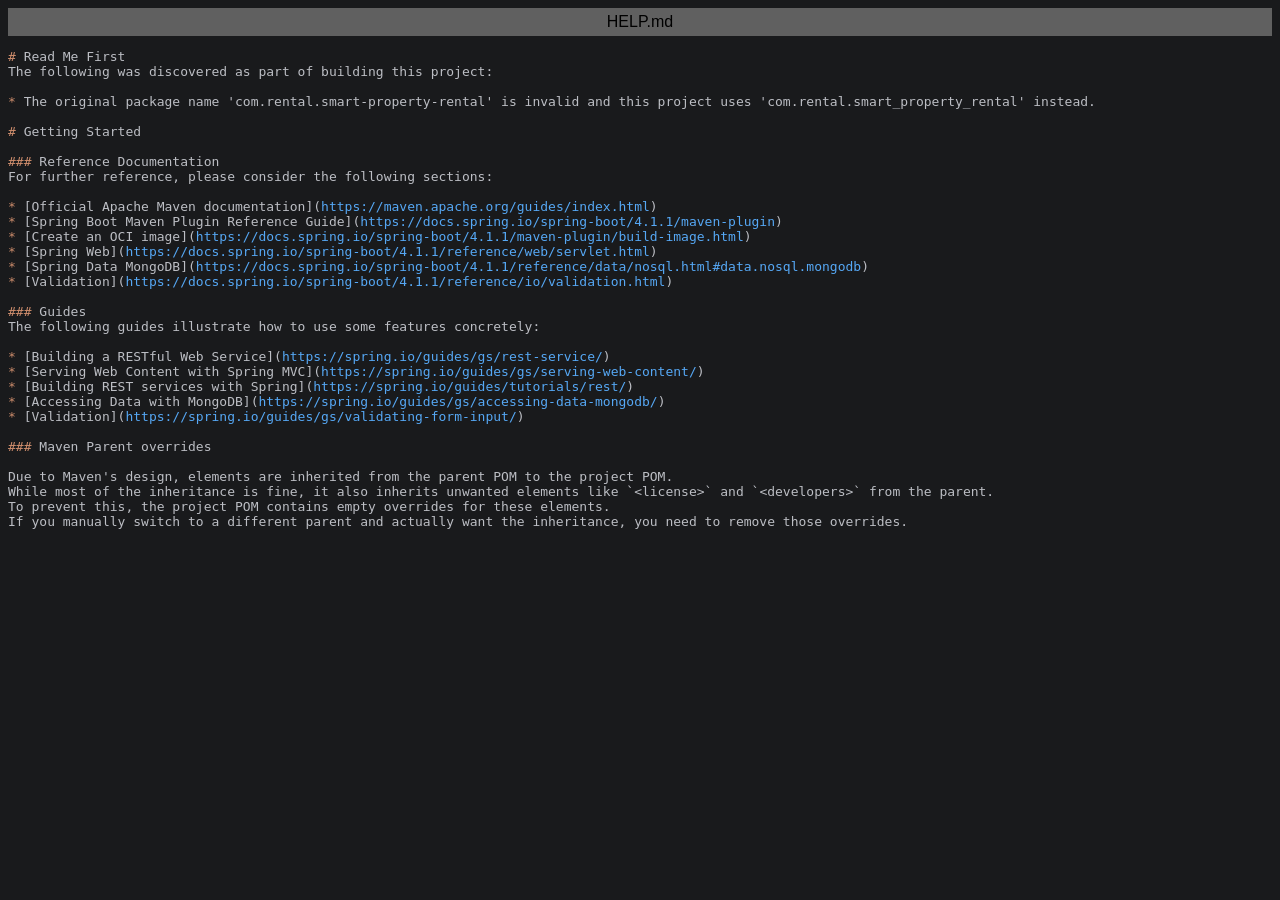
<file: exportToHTML/HELP.md.html>
<html>
<head>
<title>HELP.md</title>
<meta http-equiv="Content-Type" content="text/html; charset=utf-8">
<style type="text/css">
.s0 { color: #cf8e6d;}
.s1 { color: #bcbec4;}
.s2 { color: #56a8f5;}
.s3 { color: #bcbec4;}
</style>
</head>
<body bgcolor="#191a1c">
<table CELLSPACING=0 CELLPADDING=5 COLS=1 WIDTH="100%" BGCOLOR="#606060" >
<tr><td><center>
<font face="Arial, Helvetica" color="#000000">
HELP.md</font>
</center></td></tr></table>
<pre><span class="s0"># </span><span class="s1">Read Me First</span>
<span class="s1">The following was discovered as part of building this project:</span>

<span class="s0">* </span><span class="s1">The original package name 'com.rental.smart-property-rental' is invalid and this project uses 'com.rental.smart_property_rental' instead.</span>

<span class="s0"># </span><span class="s1">Getting Started</span>

<span class="s0">### </span><span class="s1">Reference Documentation</span>
<span class="s1">For further reference, please consider the following sections:</span>

<span class="s0">* </span><span class="s1">[Official Apache Maven documentation](</span><span class="s2">https://maven.apache.org/guides/index.html</span><span class="s1">)</span>
<span class="s0">* </span><span class="s1">[Spring Boot Maven Plugin Reference Guide](</span><span class="s2">https://docs.spring.io/spring-boot/4.1.1/maven-plugin</span><span class="s1">)</span>
<span class="s0">* </span><span class="s1">[Create an OCI image](</span><span class="s2">https://docs.spring.io/spring-boot/4.1.1/maven-plugin/build-image.html</span><span class="s1">)</span>
<span class="s0">* </span><span class="s1">[Spring Web](</span><span class="s2">https://docs.spring.io/spring-boot/4.1.1/reference/web/servlet.html</span><span class="s1">)</span>
<span class="s0">* </span><span class="s1">[Spring Data MongoDB](</span><span class="s2">https://docs.spring.io/spring-boot/4.1.1/reference/data/nosql.html#data.nosql.mongodb</span><span class="s1">)</span>
<span class="s0">* </span><span class="s1">[Validation](</span><span class="s2">https://docs.spring.io/spring-boot/4.1.1/reference/io/validation.html</span><span class="s1">)</span>

<span class="s0">### </span><span class="s1">Guides</span>
<span class="s1">The following guides illustrate how to use some features concretely:</span>

<span class="s0">* </span><span class="s1">[Building a RESTful Web Service](</span><span class="s2">https://spring.io/guides/gs/rest-service/</span><span class="s1">)</span>
<span class="s0">* </span><span class="s1">[Serving Web Content with Spring MVC](</span><span class="s2">https://spring.io/guides/gs/serving-web-content/</span><span class="s1">)</span>
<span class="s0">* </span><span class="s1">[Building REST services with Spring](</span><span class="s2">https://spring.io/guides/tutorials/rest/</span><span class="s1">)</span>
<span class="s0">* </span><span class="s1">[Accessing Data with MongoDB](</span><span class="s2">https://spring.io/guides/gs/accessing-data-mongodb/</span><span class="s1">)</span>
<span class="s0">* </span><span class="s1">[Validation](</span><span class="s2">https://spring.io/guides/gs/validating-form-input/</span><span class="s1">)</span>

<span class="s0">### </span><span class="s1">Maven Parent overrides</span>

<span class="s1">Due to Maven's design, elements are inherited from the parent POM to the project POM.</span>
<span class="s1">While most of the inheritance is fine, it also inherits unwanted elements like `</span><span class="s3">&lt;license&gt;</span><span class="s1">` and `</span><span class="s3">&lt;developers&gt;</span><span class="s1">` from the parent.</span>
<span class="s1">To prevent this, the project POM contains empty overrides for these elements.</span>
<span class="s1">If you manually switch to a different parent and actually want the inheritance, you need to remove those overrides.</span>

</pre>
</body>
</html>
</file>
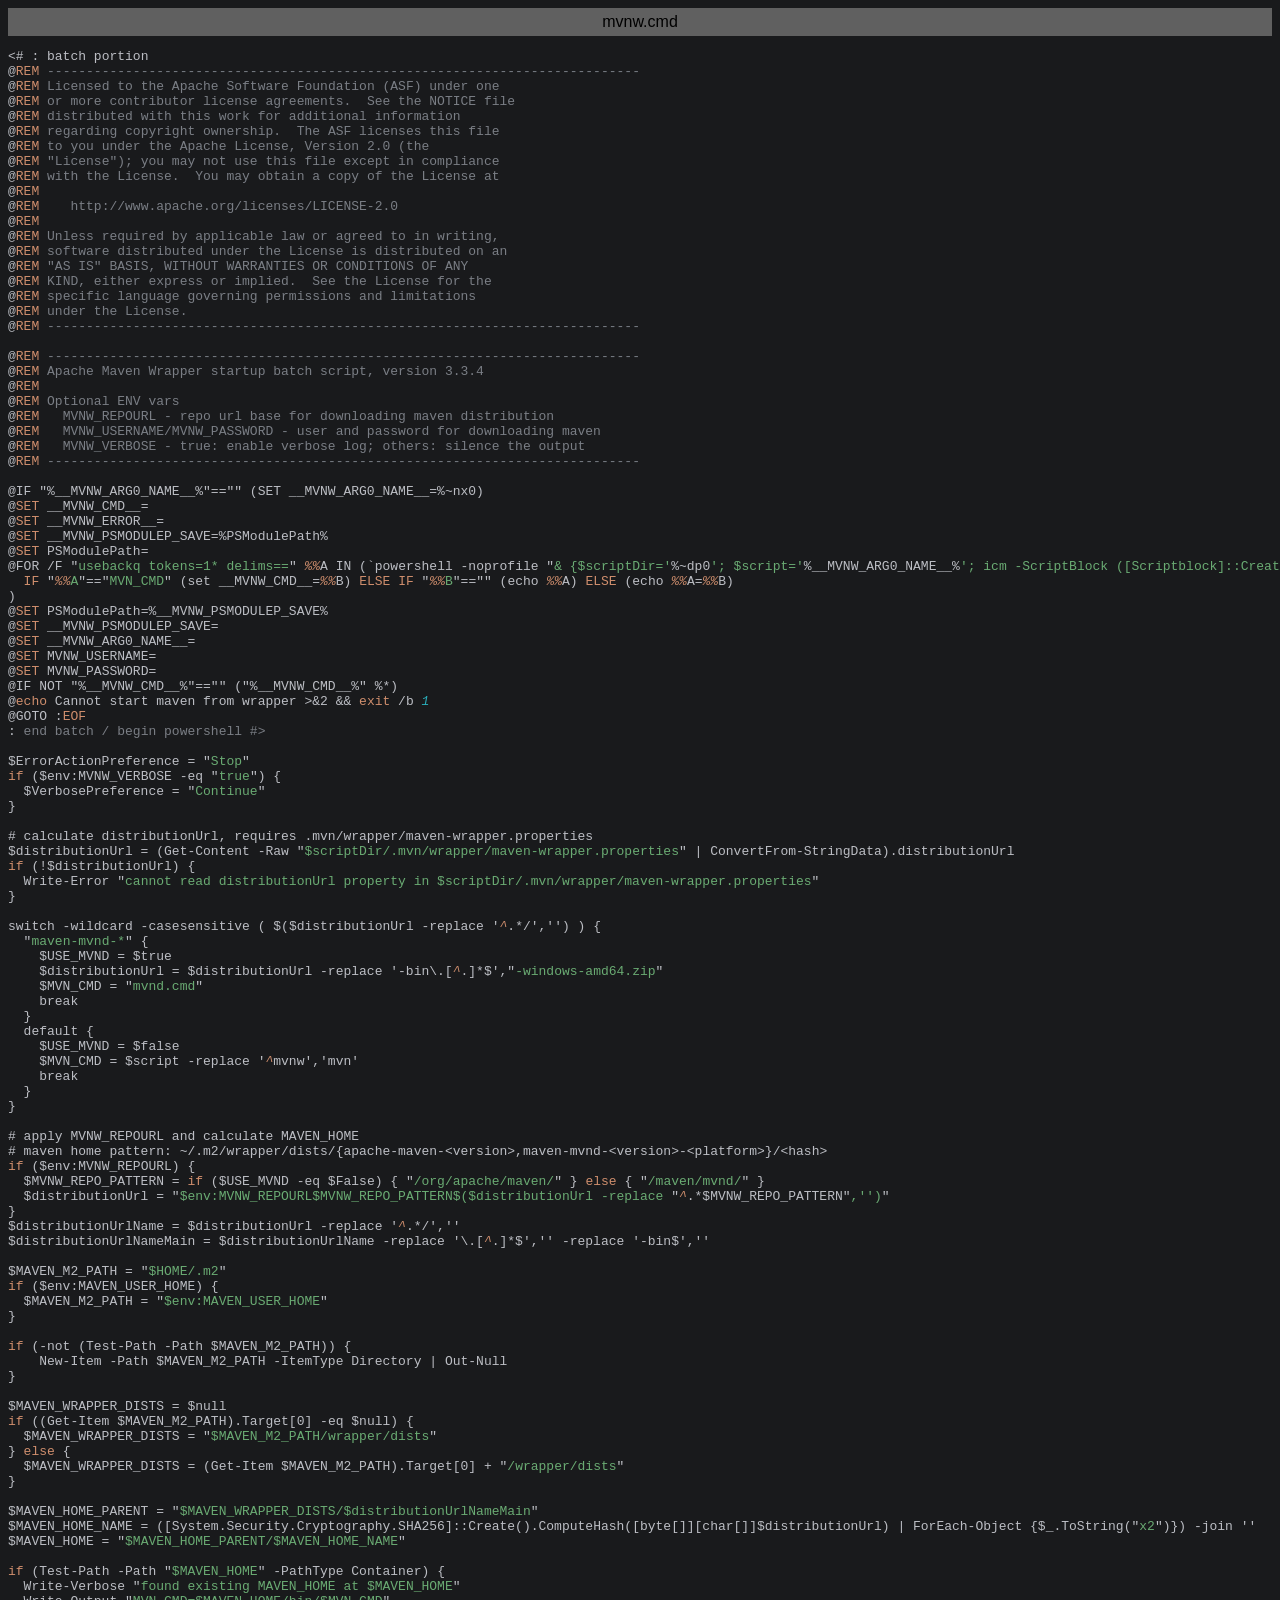
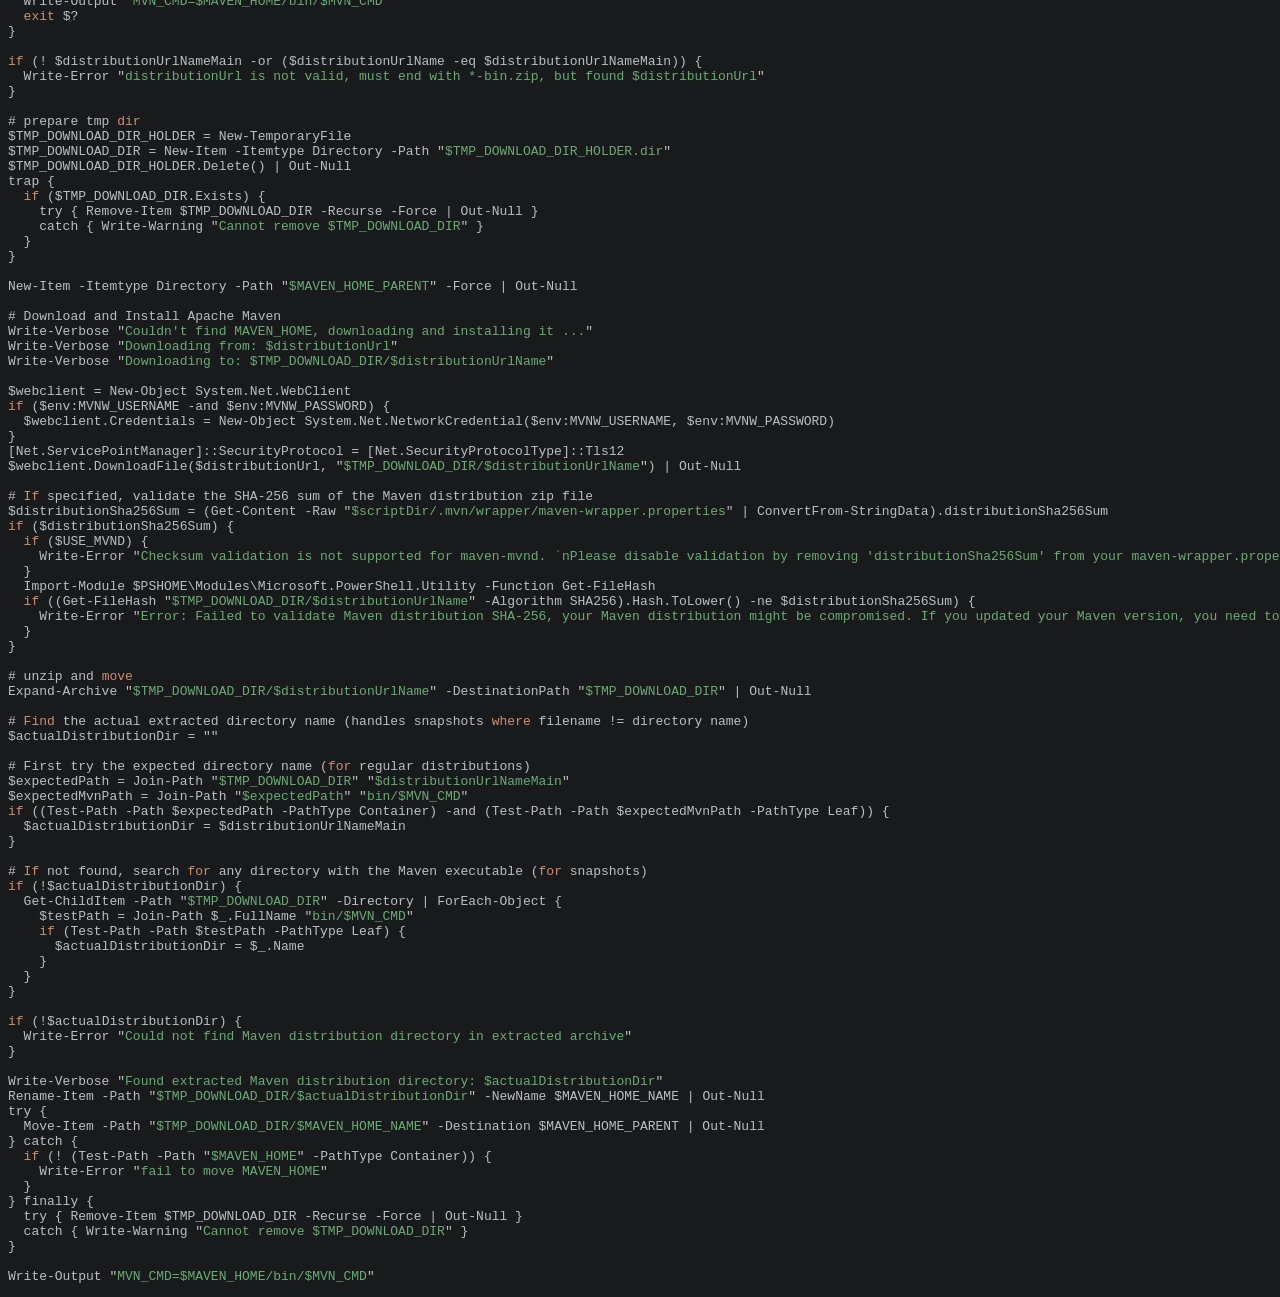
<file: exportToHTML/mvnw.cmd.html>
<html>
<head>
<title>mvnw.cmd</title>
<meta http-equiv="Content-Type" content="text/html; charset=utf-8">
<style type="text/css">
.s0 { color: #bcbec4;}
.s1 { color: #bcbec4;}
.s2 { color: #cf8e6d;}
.s3 { color: #7a7e85;}
.s4 { color: #6aab73;}
.s5 { color: #cf8e6d; font-style: italic;}
.s6 { color: #2aacb8; font-style: italic;}
</style>
</head>
<body bgcolor="#191a1c">
<table CELLSPACING=0 CELLPADDING=5 COLS=1 WIDTH="100%" BGCOLOR="#606060" >
<tr><td><center>
<font face="Arial, Helvetica" color="#000000">
mvnw.cmd</font>
</center></td></tr></table>
<pre><span class="s0">&lt;</span><span class="s1"># : batch portion 
</span><span class="s0">@</span><span class="s2">REM </span><span class="s3">---------------------------------------------------------------------------- 
</span><span class="s0">@</span><span class="s2">REM </span><span class="s3">Licensed to the Apache Software Foundation (ASF) under one 
</span><span class="s0">@</span><span class="s2">REM </span><span class="s3">or more contributor license agreements.  See the NOTICE file 
</span><span class="s0">@</span><span class="s2">REM </span><span class="s3">distributed with this work for additional information 
</span><span class="s0">@</span><span class="s2">REM </span><span class="s3">regarding copyright ownership.  The ASF licenses this file 
</span><span class="s0">@</span><span class="s2">REM </span><span class="s3">to you under the Apache License, Version 2.0 (the 
</span><span class="s0">@</span><span class="s2">REM </span><span class="s3">&quot;License&quot;); you may not use this file except in compliance 
</span><span class="s0">@</span><span class="s2">REM </span><span class="s3">with the License.  You may obtain a copy of the License at 
</span><span class="s0">@</span><span class="s2">REM</span>
<span class="s0">@</span><span class="s2">REM    </span><span class="s3">http://www.apache.org/licenses/LICENSE-2.0 
</span><span class="s0">@</span><span class="s2">REM</span>
<span class="s0">@</span><span class="s2">REM </span><span class="s3">Unless required by applicable law or agreed to in writing, 
</span><span class="s0">@</span><span class="s2">REM </span><span class="s3">software distributed under the License is distributed on an 
</span><span class="s0">@</span><span class="s2">REM </span><span class="s3">&quot;AS IS&quot; BASIS, WITHOUT WARRANTIES OR CONDITIONS OF ANY 
</span><span class="s0">@</span><span class="s2">REM </span><span class="s3">KIND, either express or implied.  See the License for the 
</span><span class="s0">@</span><span class="s2">REM </span><span class="s3">specific language governing permissions and limitations 
</span><span class="s0">@</span><span class="s2">REM </span><span class="s3">under the License. 
</span><span class="s0">@</span><span class="s2">REM </span><span class="s3">---------------------------------------------------------------------------- 
</span>
<span class="s0">@</span><span class="s2">REM </span><span class="s3">---------------------------------------------------------------------------- 
</span><span class="s0">@</span><span class="s2">REM </span><span class="s3">Apache Maven Wrapper startup batch script, version 3.3.4 
</span><span class="s0">@</span><span class="s2">REM</span>
<span class="s0">@</span><span class="s2">REM </span><span class="s3">Optional ENV vars 
</span><span class="s0">@</span><span class="s2">REM   </span><span class="s3">MVNW_REPOURL - repo url base for downloading maven distribution 
</span><span class="s0">@</span><span class="s2">REM   </span><span class="s3">MVNW_USERNAME/MVNW_PASSWORD - user and password for downloading maven 
</span><span class="s0">@</span><span class="s2">REM   </span><span class="s3">MVNW_VERBOSE - true: enable verbose log; others: silence the output 
</span><span class="s0">@</span><span class="s2">REM </span><span class="s3">---------------------------------------------------------------------------- 
</span>
<span class="s0">@</span><span class="s1">IF </span><span class="s0">&quot;%__MVNW_ARG0_NAME__%&quot;==&quot;&quot; (</span><span class="s1">SET __MVNW_ARG0_NAME__=</span><span class="s0">%~nx0)</span>
<span class="s0">@</span><span class="s2">SET </span><span class="s0">__MVNW_CMD__=</span>
<span class="s0">@</span><span class="s2">SET </span><span class="s0">__MVNW_ERROR__=</span>
<span class="s0">@</span><span class="s2">SET </span><span class="s0">__MVNW_PSMODULEP_SAVE=%PSModulePath%</span>
<span class="s0">@</span><span class="s2">SET </span><span class="s0">PSModulePath=</span>
<span class="s0">@</span><span class="s1">FOR /F </span><span class="s0">&quot;</span><span class="s4">usebackq tokens=1* delims==</span><span class="s0">&quot; </span><span class="s5">%%</span><span class="s1">A IN </span><span class="s0">(</span><span class="s1">`powershell -noprofile </span><span class="s0">&quot;</span><span class="s4">&amp; {$scriptDir='</span><span class="s0">%~dp0</span><span class="s4">'; $script='</span><span class="s0">%__MVNW_ARG0_NAME__%</span><span class="s4">'; icm -ScriptBlock ([Scriptblock]::Create((Get-Content -Raw '</span><span class="s0">%~f0</span><span class="s4">'))) -NoNewScope}</span><span class="s0">&quot;</span><span class="s1">`</span><span class="s0">) </span><span class="s1">DO </span><span class="s0">@(</span>
  <span class="s2">IF </span><span class="s0">&quot;</span><span class="s5">%%</span><span class="s4">A</span><span class="s0">&quot;==&quot;</span><span class="s4">MVN_CMD</span><span class="s0">&quot; (</span><span class="s1">set __MVNW_CMD__=</span><span class="s5">%%</span><span class="s1">B</span><span class="s0">) </span><span class="s2">ELSE IF </span><span class="s0">&quot;</span><span class="s5">%%</span><span class="s4">B</span><span class="s0">&quot;==&quot;&quot; (</span><span class="s1">echo </span><span class="s5">%%</span><span class="s1">A</span><span class="s0">) </span><span class="s2">ELSE </span><span class="s0">(</span><span class="s1">echo </span><span class="s5">%%</span><span class="s1">A=</span><span class="s5">%%</span><span class="s1">B</span><span class="s0">)</span>
<span class="s0">)</span>
<span class="s0">@</span><span class="s2">SET </span><span class="s0">PSModulePath=%__MVNW_PSMODULEP_SAVE%</span>
<span class="s0">@</span><span class="s2">SET </span><span class="s0">__MVNW_PSMODULEP_SAVE=</span>
<span class="s0">@</span><span class="s2">SET </span><span class="s0">__MVNW_ARG0_NAME__=</span>
<span class="s0">@</span><span class="s2">SET </span><span class="s0">MVNW_USERNAME=</span>
<span class="s0">@</span><span class="s2">SET </span><span class="s0">MVNW_PASSWORD=</span>
<span class="s0">@</span><span class="s1">IF </span><span class="s0">NOT &quot;%__MVNW_CMD__%&quot;==&quot;&quot; (&quot;%__MVNW_CMD__%&quot; %*)</span>
<span class="s0">@</span><span class="s2">echo </span><span class="s1">Cannot start maven from wrapper </span><span class="s0">&gt;&amp;</span><span class="s1">2 </span><span class="s0">&amp;&amp; </span><span class="s2">exit </span><span class="s1">/b </span><span class="s6">1</span>
<span class="s0">@</span><span class="s1">GOTO </span><span class="s0">:</span><span class="s2">EOF</span>
<span class="s0">: </span><span class="s3">end batch / begin powershell #&gt;</span>

<span class="s1">$ErrorActionPreference = </span><span class="s0">&quot;</span><span class="s4">Stop</span><span class="s0">&quot;</span>
<span class="s2">if </span><span class="s0">(</span><span class="s1">$env:MVNW_VERBOSE -eq </span><span class="s0">&quot;</span><span class="s4">true</span><span class="s0">&quot;) </span><span class="s1">{ 
  $VerbosePreference = </span><span class="s0">&quot;</span><span class="s4">Continue</span><span class="s0">&quot;</span>
<span class="s1">} 
</span>
<span class="s1"># calculate distributionUrl, requires .mvn/wrapper/maven-wrapper.properties 
$distributionUrl = </span><span class="s0">(</span><span class="s1">Get-Content -Raw </span><span class="s0">&quot;</span><span class="s4">$scriptDir/.mvn/wrapper/maven-wrapper.properties</span><span class="s0">&quot; | </span><span class="s1">ConvertFrom-StringData</span><span class="s0">)</span><span class="s1">.distributionUrl 
</span><span class="s2">if </span><span class="s0">(</span><span class="s1">!$distributionUrl</span><span class="s0">) </span><span class="s1">{ 
  Write-Error </span><span class="s0">&quot;</span><span class="s4">cannot read distributionUrl property in $scriptDir/.mvn/wrapper/maven-wrapper.properties</span><span class="s0">&quot;</span>
<span class="s1">} 
</span>
<span class="s1">switch -wildcard -casesensitive </span><span class="s0">( </span><span class="s1">$</span><span class="s0">(</span><span class="s1">$distributionUrl -replace '</span><span class="s5">^</span><span class="s1">.*/'</span><span class="s0">,</span><span class="s1">''</span><span class="s0">) ) </span><span class="s1">{ 
  </span><span class="s0">&quot;</span><span class="s4">maven-mvnd-*</span><span class="s0">&quot; </span><span class="s1">{ 
    $USE_MVND = $true 
    $distributionUrl = $distributionUrl -replace '-bin\.[</span><span class="s5">^</span><span class="s1">.]*$',</span><span class="s0">&quot;</span><span class="s4">-windows-amd64.zip</span><span class="s0">&quot;</span>
    <span class="s1">$MVN_CMD = </span><span class="s0">&quot;</span><span class="s4">mvnd.cmd</span><span class="s0">&quot;</span>
    <span class="s1">break 
  } 
  default { 
    $USE_MVND = $false 
    $MVN_CMD = $script -replace '</span><span class="s5">^</span><span class="s1">mvnw','mvn' 
    break 
  } 
} 
</span>
<span class="s1"># apply MVNW_REPOURL and calculate MAVEN_HOME 
# maven home pattern: ~/.m2/wrapper/dists/{apache-maven-</span><span class="s0">&lt;</span><span class="s1">version</span><span class="s0">&gt;</span><span class="s1">,maven-mvnd-</span><span class="s0">&lt;</span><span class="s1">version</span><span class="s0">&gt;</span><span class="s1">-</span><span class="s0">&lt;</span><span class="s1">platform</span><span class="s0">&gt;</span><span class="s1">}/</span><span class="s0">&lt;</span><span class="s1">hash</span><span class="s0">&gt;</span>
<span class="s2">if </span><span class="s0">(</span><span class="s1">$env:MVNW_REPOURL</span><span class="s0">) </span><span class="s1">{ 
  $MVNW_REPO_PATTERN = </span><span class="s2">if </span><span class="s0">(</span><span class="s1">$USE_MVND -eq $False</span><span class="s0">) </span><span class="s1">{ </span><span class="s0">&quot;</span><span class="s4">/org/apache/maven/</span><span class="s0">&quot; </span><span class="s1">} </span><span class="s2">else </span><span class="s1">{ </span><span class="s0">&quot;</span><span class="s4">/maven/mvnd/</span><span class="s0">&quot; </span><span class="s1">} 
  $distributionUrl = </span><span class="s0">&quot;</span><span class="s4">$env:MVNW_REPOURL$MVNW_REPO_PATTERN$($distributionUrl -replace </span><span class="s0">&quot;</span><span class="s5">^</span><span class="s1">.*$MVNW_REPO_PATTERN</span><span class="s0">&quot;</span><span class="s4">,'')</span><span class="s0">&quot;</span>
<span class="s1">} 
$distributionUrlName = $distributionUrl -replace '</span><span class="s5">^</span><span class="s1">.*/','' 
$distributionUrlNameMain = $distributionUrlName -replace '\.[</span><span class="s5">^</span><span class="s1">.]*$','' -replace '-bin$','' 
</span>
<span class="s1">$MAVEN_M2_PATH = </span><span class="s0">&quot;</span><span class="s4">$HOME/.m2</span><span class="s0">&quot;</span>
<span class="s2">if </span><span class="s0">(</span><span class="s1">$env:MAVEN_USER_HOME</span><span class="s0">) </span><span class="s1">{ 
  $MAVEN_M2_PATH = </span><span class="s0">&quot;</span><span class="s4">$env:MAVEN_USER_HOME</span><span class="s0">&quot;</span>
<span class="s1">} 
</span>
<span class="s2">if </span><span class="s0">(</span><span class="s1">-not </span><span class="s0">(</span><span class="s1">Test-Path -Path $MAVEN_M2_PATH</span><span class="s0">)) </span><span class="s1">{ 
    New-Item -Path $MAVEN_M2_PATH -ItemType Directory </span><span class="s0">| </span><span class="s1">Out-Null 
} 
</span>
<span class="s1">$MAVEN_WRAPPER_DISTS = $null 
</span><span class="s2">if </span><span class="s0">((</span><span class="s1">Get-Item $MAVEN_M2_PATH</span><span class="s0">)</span><span class="s1">.Target[0] -eq $null</span><span class="s0">) </span><span class="s1">{ 
  $MAVEN_WRAPPER_DISTS = </span><span class="s0">&quot;</span><span class="s4">$MAVEN_M2_PATH/wrapper/dists</span><span class="s0">&quot;</span>
<span class="s1">} </span><span class="s2">else </span><span class="s1">{ 
  $MAVEN_WRAPPER_DISTS = </span><span class="s0">(</span><span class="s1">Get-Item $MAVEN_M2_PATH</span><span class="s0">)</span><span class="s1">.Target[0] + </span><span class="s0">&quot;</span><span class="s4">/wrapper/dists</span><span class="s0">&quot;</span>
<span class="s1">} 
</span>
<span class="s1">$MAVEN_HOME_PARENT = </span><span class="s0">&quot;</span><span class="s4">$MAVEN_WRAPPER_DISTS/$distributionUrlNameMain</span><span class="s0">&quot;</span>
<span class="s1">$MAVEN_HOME_NAME = </span><span class="s0">(</span><span class="s1">[System.Security.Cryptography.SHA256]::Create</span><span class="s0">()</span><span class="s1">.ComputeHash</span><span class="s0">(</span><span class="s1">[byte[]][char[]]$distributionUrl</span><span class="s0">) | </span><span class="s1">ForEach-Object {$_.ToString</span><span class="s0">(&quot;</span><span class="s4">x2</span><span class="s0">&quot;)</span><span class="s1">}</span><span class="s0">) </span><span class="s1">-join '' 
$MAVEN_HOME = </span><span class="s0">&quot;</span><span class="s4">$MAVEN_HOME_PARENT/$MAVEN_HOME_NAME</span><span class="s0">&quot;</span>

<span class="s2">if </span><span class="s0">(</span><span class="s1">Test-Path -Path </span><span class="s0">&quot;</span><span class="s4">$MAVEN_HOME</span><span class="s0">&quot; </span><span class="s1">-PathType Container</span><span class="s0">) </span><span class="s1">{ 
  Write-Verbose </span><span class="s0">&quot;</span><span class="s4">found existing MAVEN_HOME at $MAVEN_HOME</span><span class="s0">&quot;</span>
  <span class="s1">Write-Output </span><span class="s0">&quot;</span><span class="s4">MVN_CMD=$MAVEN_HOME/bin/$MVN_CMD</span><span class="s0">&quot;</span>
  <span class="s2">exit </span><span class="s1">$? 
} 
</span>
<span class="s2">if </span><span class="s0">(</span><span class="s1">! $distributionUrlNameMain -or </span><span class="s0">(</span><span class="s1">$distributionUrlName -eq $distributionUrlNameMain</span><span class="s0">)) </span><span class="s1">{ 
  Write-Error </span><span class="s0">&quot;</span><span class="s4">distributionUrl is not valid, must end with *-bin.zip, but found $distributionUrl</span><span class="s0">&quot;</span>
<span class="s1">} 
</span>
<span class="s1"># prepare tmp </span><span class="s2">dir</span>
<span class="s1">$TMP_DOWNLOAD_DIR_HOLDER = New-TemporaryFile 
$TMP_DOWNLOAD_DIR = New-Item -Itemtype Directory -Path </span><span class="s0">&quot;</span><span class="s4">$TMP_DOWNLOAD_DIR_HOLDER.dir</span><span class="s0">&quot;</span>
<span class="s1">$TMP_DOWNLOAD_DIR_HOLDER.Delete</span><span class="s0">() | </span><span class="s1">Out-Null 
trap { 
  </span><span class="s2">if </span><span class="s0">(</span><span class="s1">$TMP_DOWNLOAD_DIR.Exists</span><span class="s0">) </span><span class="s1">{ 
    try { Remove-Item $TMP_DOWNLOAD_DIR -Recurse -Force </span><span class="s0">| </span><span class="s1">Out-Null } 
    catch { Write-Warning </span><span class="s0">&quot;</span><span class="s4">Cannot remove $TMP_DOWNLOAD_DIR</span><span class="s0">&quot; </span><span class="s1">} 
  } 
} 
</span>
<span class="s1">New-Item -Itemtype Directory -Path </span><span class="s0">&quot;</span><span class="s4">$MAVEN_HOME_PARENT</span><span class="s0">&quot; </span><span class="s1">-Force </span><span class="s0">| </span><span class="s1">Out-Null 
</span>
<span class="s1"># Download and Install Apache Maven 
Write-Verbose </span><span class="s0">&quot;</span><span class="s4">Couldn't find MAVEN_HOME, downloading and installing it ...</span><span class="s0">&quot;</span>
<span class="s1">Write-Verbose </span><span class="s0">&quot;</span><span class="s4">Downloading from: $distributionUrl</span><span class="s0">&quot;</span>
<span class="s1">Write-Verbose </span><span class="s0">&quot;</span><span class="s4">Downloading to: $TMP_DOWNLOAD_DIR/$distributionUrlName</span><span class="s0">&quot;</span>

<span class="s1">$webclient = New-Object System.Net.WebClient 
</span><span class="s2">if </span><span class="s0">(</span><span class="s1">$env:MVNW_USERNAME -and $env:MVNW_PASSWORD</span><span class="s0">) </span><span class="s1">{ 
  $webclient.Credentials = New-Object System.Net.NetworkCredential</span><span class="s0">(</span><span class="s1">$env:MVNW_USERNAME</span><span class="s0">, </span><span class="s1">$env:MVNW_PASSWORD</span><span class="s0">)</span>
<span class="s1">} 
[Net.ServicePointManager]::SecurityProtocol = [Net.SecurityProtocolType]::Tls12 
$webclient.DownloadFile</span><span class="s0">(</span><span class="s1">$distributionUrl</span><span class="s0">, &quot;</span><span class="s4">$TMP_DOWNLOAD_DIR/$distributionUrlName</span><span class="s0">&quot;) | </span><span class="s1">Out-Null 
</span>
<span class="s1"># </span><span class="s2">If </span><span class="s1">specified, validate the SHA-256 sum of the Maven distribution zip file 
$distributionSha256Sum = </span><span class="s0">(</span><span class="s1">Get-Content -Raw </span><span class="s0">&quot;</span><span class="s4">$scriptDir/.mvn/wrapper/maven-wrapper.properties</span><span class="s0">&quot; | </span><span class="s1">ConvertFrom-StringData</span><span class="s0">)</span><span class="s1">.distributionSha256Sum 
</span><span class="s2">if </span><span class="s0">(</span><span class="s1">$distributionSha256Sum</span><span class="s0">) </span><span class="s1">{ 
  </span><span class="s2">if </span><span class="s0">(</span><span class="s1">$USE_MVND</span><span class="s0">) </span><span class="s1">{ 
    Write-Error </span><span class="s0">&quot;</span><span class="s4">Checksum validation is not supported for maven-mvnd. `nPlease disable validation by removing 'distributionSha256Sum' from your maven-wrapper.properties.</span><span class="s0">&quot;</span>
  <span class="s1">} 
  Import-Module $PSHOME\Modules\Microsoft.PowerShell.Utility -Function Get-FileHash 
  </span><span class="s2">if </span><span class="s0">((</span><span class="s1">Get-FileHash </span><span class="s0">&quot;</span><span class="s4">$TMP_DOWNLOAD_DIR/$distributionUrlName</span><span class="s0">&quot; </span><span class="s1">-Algorithm SHA256</span><span class="s0">)</span><span class="s1">.Hash.ToLower</span><span class="s0">() </span><span class="s1">-ne $distributionSha256Sum</span><span class="s0">) </span><span class="s1">{ 
    Write-Error </span><span class="s0">&quot;</span><span class="s4">Error: Failed to validate Maven distribution SHA-256, your Maven distribution might be compromised. If you updated your Maven version, you need to update the specified distributionSha256Sum property.</span><span class="s0">&quot;</span>
  <span class="s1">} 
} 
</span>
<span class="s1"># unzip and </span><span class="s2">move</span>
<span class="s1">Expand-Archive </span><span class="s0">&quot;</span><span class="s4">$TMP_DOWNLOAD_DIR/$distributionUrlName</span><span class="s0">&quot; </span><span class="s1">-DestinationPath </span><span class="s0">&quot;</span><span class="s4">$TMP_DOWNLOAD_DIR</span><span class="s0">&quot; | </span><span class="s1">Out-Null 
</span>
<span class="s1"># </span><span class="s2">Find </span><span class="s1">the actual extracted directory name </span><span class="s0">(</span><span class="s1">handles snapshots </span><span class="s2">where </span><span class="s1">filename != directory name</span><span class="s0">)</span>
<span class="s1">$actualDistributionDir = </span><span class="s0">&quot;&quot;</span>

<span class="s1"># First try the expected directory name </span><span class="s0">(</span><span class="s2">for </span><span class="s1">regular distributions) 
$expectedPath = Join-Path </span><span class="s0">&quot;</span><span class="s4">$TMP_DOWNLOAD_DIR</span><span class="s0">&quot; &quot;</span><span class="s4">$distributionUrlNameMain</span><span class="s0">&quot;</span>
<span class="s1">$expectedMvnPath = Join-Path </span><span class="s0">&quot;</span><span class="s4">$expectedPath</span><span class="s0">&quot; &quot;</span><span class="s4">bin/$MVN_CMD</span><span class="s0">&quot;</span>
<span class="s2">if </span><span class="s0">((</span><span class="s1">Test-Path -Path $expectedPath -PathType Container</span><span class="s0">) </span><span class="s1">-and </span><span class="s0">(</span><span class="s1">Test-Path -Path $expectedMvnPath -PathType Leaf</span><span class="s0">)) </span><span class="s1">{ 
  $actualDistributionDir = $distributionUrlNameMain 
} 
</span>
<span class="s1"># </span><span class="s2">If </span><span class="s0">not </span><span class="s1">found</span><span class="s0">, </span><span class="s1">search </span><span class="s2">for </span><span class="s1">any directory with the Maven executable </span><span class="s0">(</span><span class="s2">for </span><span class="s1">snapshots) 
</span><span class="s2">if </span><span class="s0">(</span><span class="s1">!$actualDistributionDir</span><span class="s0">) </span><span class="s1">{ 
  Get-ChildItem -Path </span><span class="s0">&quot;</span><span class="s4">$TMP_DOWNLOAD_DIR</span><span class="s0">&quot; </span><span class="s1">-Directory </span><span class="s0">| </span><span class="s1">ForEach-Object { 
    $testPath = Join-Path $_.FullName </span><span class="s0">&quot;</span><span class="s4">bin/$MVN_CMD</span><span class="s0">&quot;</span>
    <span class="s2">if </span><span class="s0">(</span><span class="s1">Test-Path -Path $testPath -PathType Leaf</span><span class="s0">) </span><span class="s1">{ 
      $actualDistributionDir = $_.Name 
    } 
  } 
} 
</span>
<span class="s2">if </span><span class="s0">(</span><span class="s1">!$actualDistributionDir</span><span class="s0">) </span><span class="s1">{ 
  Write-Error </span><span class="s0">&quot;</span><span class="s4">Could not find Maven distribution directory in extracted archive</span><span class="s0">&quot;</span>
<span class="s1">} 
</span>
<span class="s1">Write-Verbose </span><span class="s0">&quot;</span><span class="s4">Found extracted Maven distribution directory: $actualDistributionDir</span><span class="s0">&quot;</span>
<span class="s1">Rename-Item -Path </span><span class="s0">&quot;</span><span class="s4">$TMP_DOWNLOAD_DIR/$actualDistributionDir</span><span class="s0">&quot; </span><span class="s1">-NewName $MAVEN_HOME_NAME </span><span class="s0">| </span><span class="s1">Out-Null 
try { 
  Move-Item -Path </span><span class="s0">&quot;</span><span class="s4">$TMP_DOWNLOAD_DIR/$MAVEN_HOME_NAME</span><span class="s0">&quot; </span><span class="s1">-Destination $MAVEN_HOME_PARENT </span><span class="s0">| </span><span class="s1">Out-Null 
} catch { 
  </span><span class="s2">if </span><span class="s0">(</span><span class="s1">! </span><span class="s0">(</span><span class="s1">Test-Path -Path </span><span class="s0">&quot;</span><span class="s4">$MAVEN_HOME</span><span class="s0">&quot; </span><span class="s1">-PathType Container</span><span class="s0">)) </span><span class="s1">{ 
    Write-Error </span><span class="s0">&quot;</span><span class="s4">fail to move MAVEN_HOME</span><span class="s0">&quot;</span>
  <span class="s1">} 
} finally { 
  try { Remove-Item $TMP_DOWNLOAD_DIR -Recurse -Force </span><span class="s0">| </span><span class="s1">Out-Null } 
  catch { Write-Warning </span><span class="s0">&quot;</span><span class="s4">Cannot remove $TMP_DOWNLOAD_DIR</span><span class="s0">&quot; </span><span class="s1">} 
} 
</span>
<span class="s1">Write-Output </span><span class="s0">&quot;</span><span class="s4">MVN_CMD=$MAVEN_HOME/bin/$MVN_CMD</span><span class="s0">&quot;</span>
</pre>
</body>
</html>
</file>
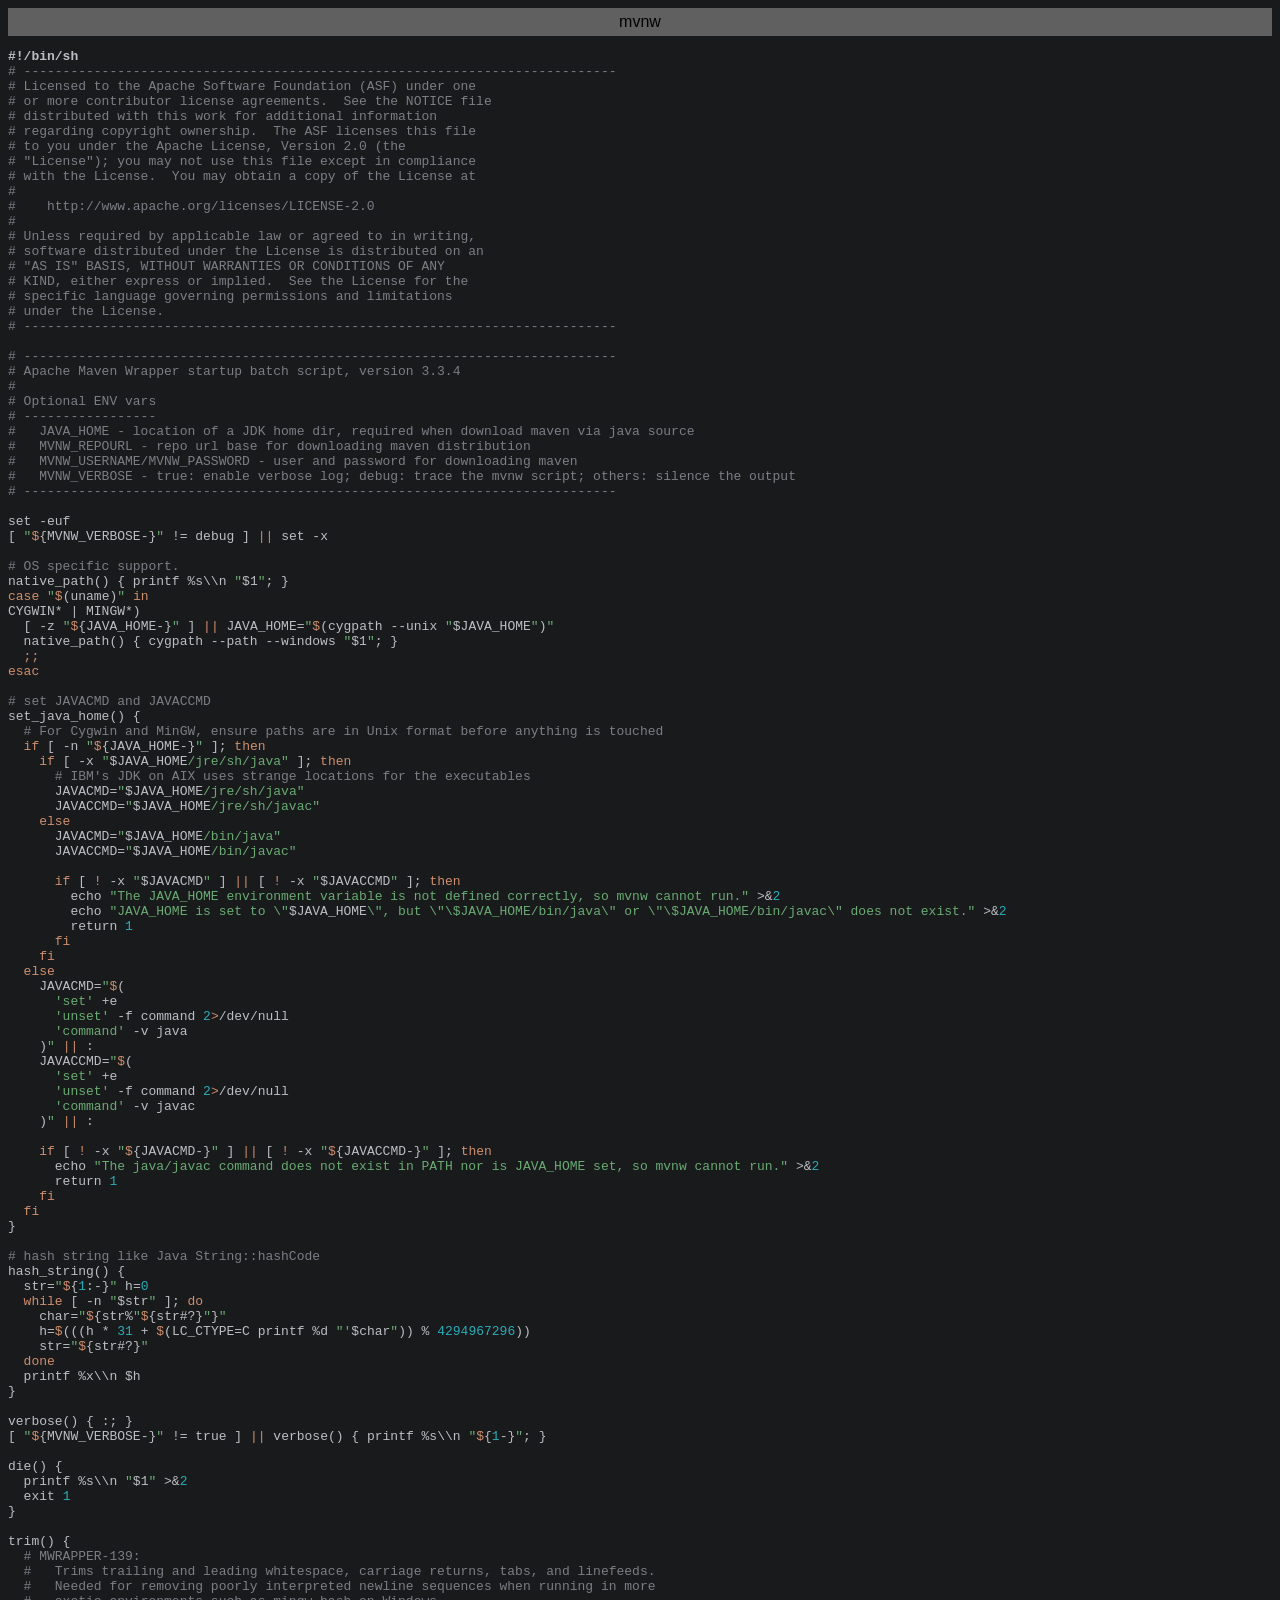
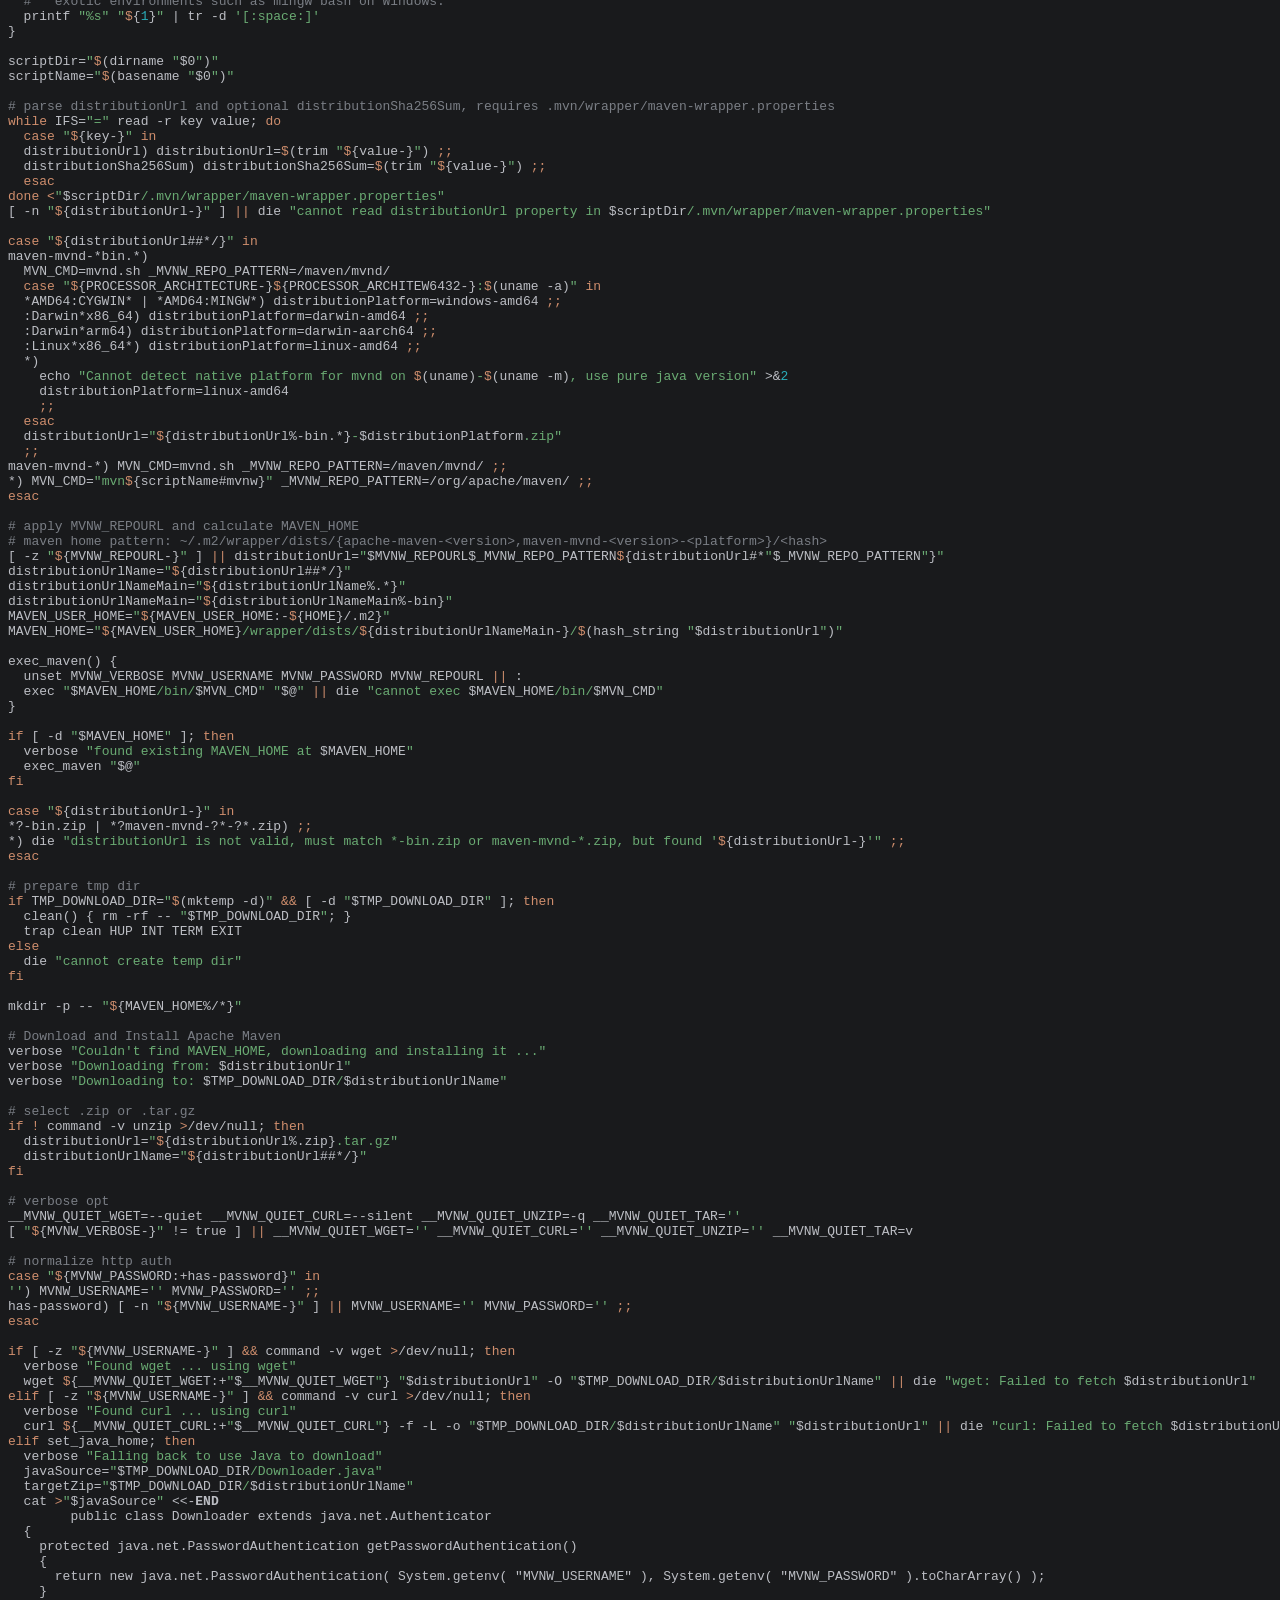
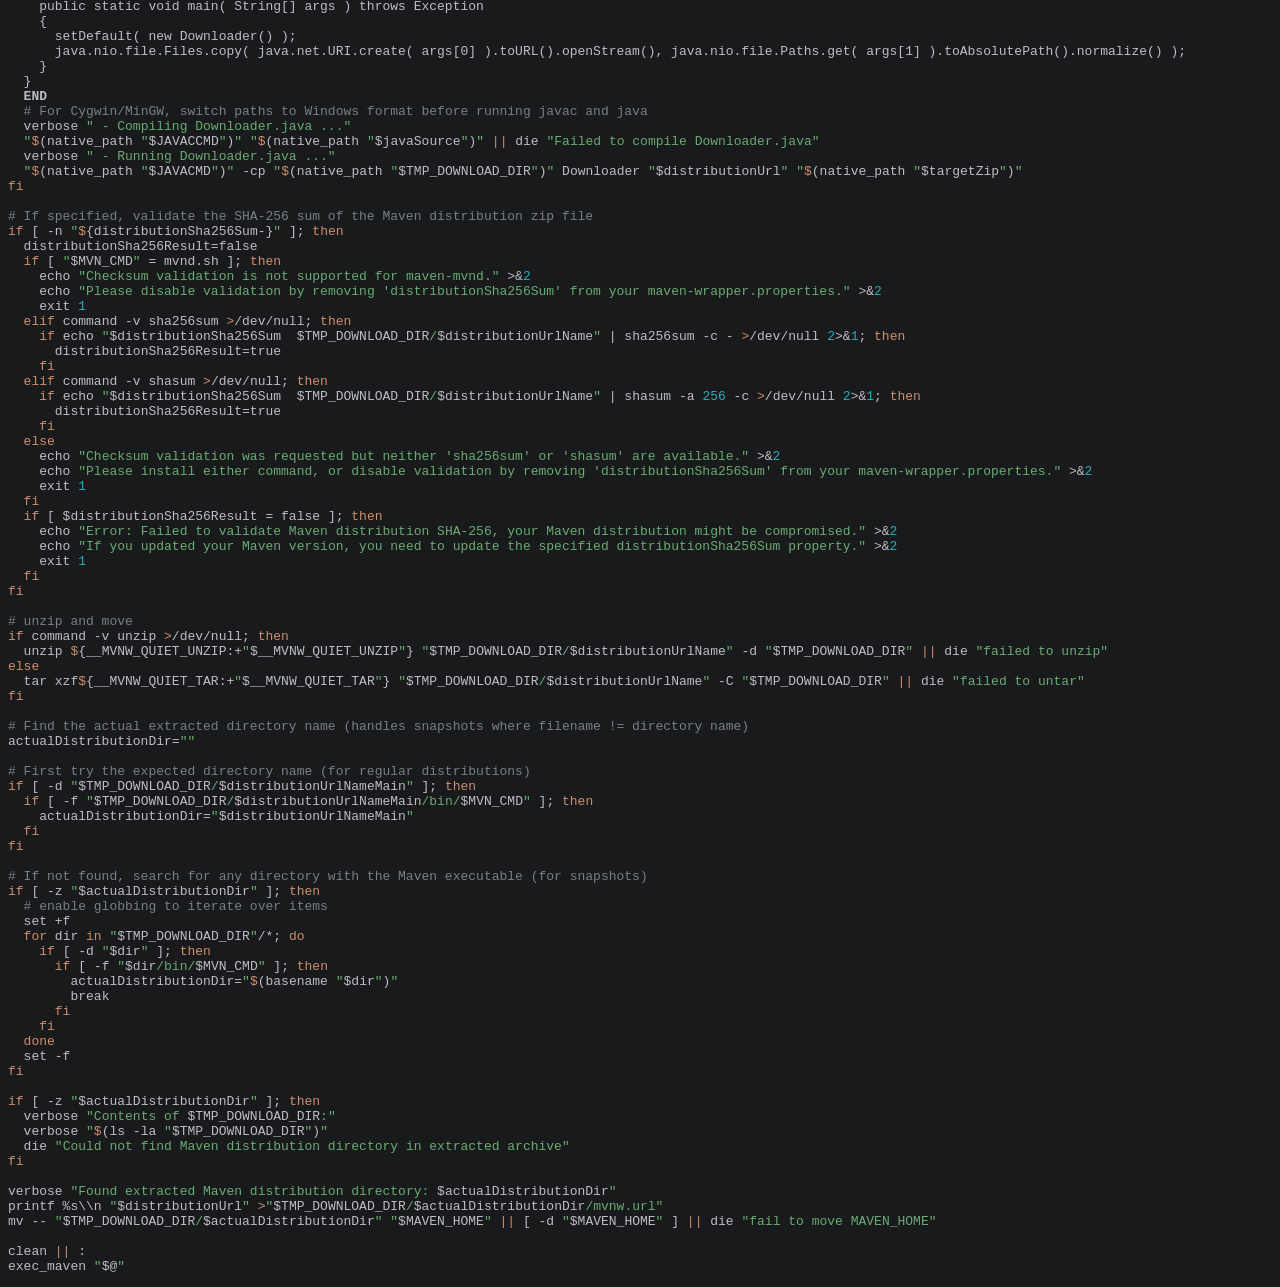
<file: exportToHTML/mvnw.html>
<html>
<head>
<title>mvnw</title>
<meta http-equiv="Content-Type" content="text/html; charset=utf-8">
<style type="text/css">
.s0 { color: #bcbec4; font-weight: bold;}
.s1 { color: #bcbec4;}
.s2 { color: #7a7e85;}
.s3 { color: #bcbec4;}
.s4 { color: #6aab73;}
.s5 { color: #cf8e6d;}
.s6 { color: #2aacb8;}
.s7 { color: #bcbec4;}
</style>
</head>
<body bgcolor="#191a1c">
<table CELLSPACING=0 CELLPADDING=5 COLS=1 WIDTH="100%" BGCOLOR="#606060" >
<tr><td><center>
<font face="Arial, Helvetica" color="#000000">
mvnw</font>
</center></td></tr></table>
<pre><span class="s0">#!/bin/sh</span>
<span class="s2"># ----------------------------------------------------------------------------</span>
<span class="s2"># Licensed to the Apache Software Foundation (ASF) under one</span>
<span class="s2"># or more contributor license agreements.  See the NOTICE file</span>
<span class="s2"># distributed with this work for additional information</span>
<span class="s2"># regarding copyright ownership.  The ASF licenses this file</span>
<span class="s2"># to you under the Apache License, Version 2.0 (the</span>
<span class="s2"># &quot;License&quot;); you may not use this file except in compliance</span>
<span class="s2"># with the License.  You may obtain a copy of the License at</span>
<span class="s2">#</span>
<span class="s2">#    http://www.apache.org/licenses/LICENSE-2.0</span>
<span class="s2">#</span>
<span class="s2"># Unless required by applicable law or agreed to in writing,</span>
<span class="s2"># software distributed under the License is distributed on an</span>
<span class="s2"># &quot;AS IS&quot; BASIS, WITHOUT WARRANTIES OR CONDITIONS OF ANY</span>
<span class="s2"># KIND, either express or implied.  See the License for the</span>
<span class="s2"># specific language governing permissions and limitations</span>
<span class="s2"># under the License.</span>
<span class="s2"># ----------------------------------------------------------------------------</span>

<span class="s2"># ----------------------------------------------------------------------------</span>
<span class="s2"># Apache Maven Wrapper startup batch script, version 3.3.4</span>
<span class="s2">#</span>
<span class="s2"># Optional ENV vars</span>
<span class="s2"># -----------------</span>
<span class="s2">#   JAVA_HOME - location of a JDK home dir, required when download maven via java source</span>
<span class="s2">#   MVNW_REPOURL - repo url base for downloading maven distribution</span>
<span class="s2">#   MVNW_USERNAME/MVNW_PASSWORD - user and password for downloading maven</span>
<span class="s2">#   MVNW_VERBOSE - true: enable verbose log; debug: trace the mvnw script; others: silence the output</span>
<span class="s2"># ----------------------------------------------------------------------------</span>

<span class="s1">set -euf</span>
<span class="s3">[ </span><span class="s4">&quot;</span><span class="s5">$</span><span class="s3">{</span><span class="s1">MVNW_VERBOSE-</span><span class="s3">}</span><span class="s4">&quot; </span><span class="s1">!= debug </span><span class="s3">] </span><span class="s5">|| </span><span class="s1">set -x</span>

<span class="s2"># OS specific support.</span>
<span class="s1">native_path</span><span class="s3">() { </span><span class="s1">printf %s\\n </span><span class="s4">&quot;</span><span class="s3">$1</span><span class="s4">&quot;</span><span class="s1">; </span><span class="s3">}</span>
<span class="s5">case </span><span class="s4">&quot;</span><span class="s5">$</span><span class="s3">(</span><span class="s1">uname</span><span class="s3">)</span><span class="s4">&quot; </span><span class="s5">in</span>
<span class="s1">CYGWIN* | MINGW*</span><span class="s3">)</span>
  <span class="s3">[ </span><span class="s1">-z </span><span class="s4">&quot;</span><span class="s5">$</span><span class="s3">{</span><span class="s1">JAVA_HOME-</span><span class="s3">}</span><span class="s4">&quot; </span><span class="s3">] </span><span class="s5">|| </span><span class="s1">JAVA_HOME=</span><span class="s4">&quot;</span><span class="s5">$</span><span class="s3">(</span><span class="s1">cygpath --unix </span><span class="s4">&quot;</span><span class="s3">$JAVA_HOME</span><span class="s4">&quot;</span><span class="s3">)</span><span class="s4">&quot;</span>
  <span class="s1">native_path</span><span class="s3">() { </span><span class="s1">cygpath --path --windows </span><span class="s4">&quot;</span><span class="s3">$1</span><span class="s4">&quot;</span><span class="s1">; </span><span class="s3">}</span>
  <span class="s5">;;</span>
<span class="s5">esac</span>

<span class="s2"># set JAVACMD and JAVACCMD</span>
<span class="s1">set_java_home</span><span class="s3">() {</span>
  <span class="s2"># For Cygwin and MinGW, ensure paths are in Unix format before anything is touched</span>
  <span class="s5">if </span><span class="s3">[ </span><span class="s1">-n </span><span class="s4">&quot;</span><span class="s5">$</span><span class="s3">{</span><span class="s1">JAVA_HOME-</span><span class="s3">}</span><span class="s4">&quot; </span><span class="s3">]</span><span class="s1">; </span><span class="s5">then</span>
    <span class="s5">if </span><span class="s3">[ </span><span class="s1">-x </span><span class="s4">&quot;</span><span class="s3">$JAVA_HOME</span><span class="s4">/jre/sh/java&quot; </span><span class="s3">]</span><span class="s1">; </span><span class="s5">then</span>
      <span class="s2"># IBM's JDK on AIX uses strange locations for the executables</span>
      <span class="s1">JAVACMD=</span><span class="s4">&quot;</span><span class="s3">$JAVA_HOME</span><span class="s4">/jre/sh/java&quot;</span>
      <span class="s1">JAVACCMD=</span><span class="s4">&quot;</span><span class="s3">$JAVA_HOME</span><span class="s4">/jre/sh/javac&quot;</span>
    <span class="s5">else</span>
      <span class="s1">JAVACMD=</span><span class="s4">&quot;</span><span class="s3">$JAVA_HOME</span><span class="s4">/bin/java&quot;</span>
      <span class="s1">JAVACCMD=</span><span class="s4">&quot;</span><span class="s3">$JAVA_HOME</span><span class="s4">/bin/javac&quot;</span>

      <span class="s5">if </span><span class="s3">[ </span><span class="s5">! </span><span class="s1">-x </span><span class="s4">&quot;</span><span class="s3">$JAVACMD</span><span class="s4">&quot; </span><span class="s3">] </span><span class="s5">|| </span><span class="s3">[ </span><span class="s5">! </span><span class="s1">-x </span><span class="s4">&quot;</span><span class="s3">$JAVACCMD</span><span class="s4">&quot; </span><span class="s3">]</span><span class="s1">; </span><span class="s5">then</span>
        <span class="s1">echo </span><span class="s4">&quot;The JAVA_HOME environment variable is not defined correctly, so mvnw cannot run.&quot; </span><span class="s3">&gt;&amp;</span><span class="s6">2</span>
        <span class="s1">echo </span><span class="s4">&quot;JAVA_HOME is set to \&quot;</span><span class="s3">$JAVA_HOME</span><span class="s4">\&quot;, but \&quot;\$JAVA_HOME/bin/java\&quot; or \&quot;\$JAVA_HOME/bin/javac\&quot; does not exist.&quot; </span><span class="s3">&gt;&amp;</span><span class="s6">2</span>
        <span class="s1">return </span><span class="s6">1</span>
      <span class="s5">fi</span>
    <span class="s5">fi</span>
  <span class="s5">else</span>
    <span class="s1">JAVACMD=</span><span class="s4">&quot;</span><span class="s5">$</span><span class="s3">(</span>
      <span class="s4">'set' </span><span class="s1">+e</span>
      <span class="s4">'unset' </span><span class="s1">-f command </span><span class="s6">2</span><span class="s5">&gt;</span><span class="s1">/dev/null</span>
      <span class="s4">'command' </span><span class="s1">-v java</span>
    <span class="s3">)</span><span class="s4">&quot; </span><span class="s5">|| </span><span class="s1">:</span>
    <span class="s1">JAVACCMD=</span><span class="s4">&quot;</span><span class="s5">$</span><span class="s3">(</span>
      <span class="s4">'set' </span><span class="s1">+e</span>
      <span class="s4">'unset' </span><span class="s1">-f command </span><span class="s6">2</span><span class="s5">&gt;</span><span class="s1">/dev/null</span>
      <span class="s4">'command' </span><span class="s1">-v javac</span>
    <span class="s3">)</span><span class="s4">&quot; </span><span class="s5">|| </span><span class="s1">:</span>

    <span class="s5">if </span><span class="s3">[ </span><span class="s5">! </span><span class="s1">-x </span><span class="s4">&quot;</span><span class="s5">$</span><span class="s3">{</span><span class="s1">JAVACMD-</span><span class="s3">}</span><span class="s4">&quot; </span><span class="s3">] </span><span class="s5">|| </span><span class="s3">[ </span><span class="s5">! </span><span class="s1">-x </span><span class="s4">&quot;</span><span class="s5">$</span><span class="s3">{</span><span class="s1">JAVACCMD-</span><span class="s3">}</span><span class="s4">&quot; </span><span class="s3">]</span><span class="s1">; </span><span class="s5">then</span>
      <span class="s1">echo </span><span class="s4">&quot;The java/javac command does not exist in PATH nor is JAVA_HOME set, so mvnw cannot run.&quot; </span><span class="s3">&gt;&amp;</span><span class="s6">2</span>
      <span class="s1">return </span><span class="s6">1</span>
    <span class="s5">fi</span>
  <span class="s5">fi</span>
<span class="s3">}</span>

<span class="s2"># hash string like Java String::hashCode</span>
<span class="s1">hash_string</span><span class="s3">() {</span>
  <span class="s1">str=</span><span class="s4">&quot;</span><span class="s5">$</span><span class="s3">{</span><span class="s6">1</span><span class="s1">:-</span><span class="s3">}</span><span class="s4">&quot; </span><span class="s1">h=</span><span class="s6">0</span>
  <span class="s5">while </span><span class="s3">[ </span><span class="s1">-n </span><span class="s4">&quot;</span><span class="s3">$str</span><span class="s4">&quot; </span><span class="s3">]</span><span class="s1">; </span><span class="s5">do</span>
    <span class="s1">char=</span><span class="s4">&quot;</span><span class="s5">$</span><span class="s3">{</span><span class="s1">str%</span><span class="s4">&quot;</span><span class="s5">$</span><span class="s3">{</span><span class="s1">str#?</span><span class="s3">}</span><span class="s4">&quot;</span><span class="s3">}</span><span class="s4">&quot;</span>
    <span class="s1">h=</span><span class="s5">$</span><span class="s3">(((</span><span class="s1">h * </span><span class="s6">31 </span><span class="s1">+ </span><span class="s5">$</span><span class="s3">(</span><span class="s1">LC_CTYPE=C printf %d </span><span class="s4">&quot;'</span><span class="s3">$char</span><span class="s4">&quot;</span><span class="s3">)) </span><span class="s1">% </span><span class="s6">4294967296</span><span class="s3">))</span>
    <span class="s1">str=</span><span class="s4">&quot;</span><span class="s5">$</span><span class="s3">{</span><span class="s1">str#?</span><span class="s3">}</span><span class="s4">&quot;</span>
  <span class="s5">done</span>
  <span class="s1">printf %x\\n </span><span class="s3">$h</span>
<span class="s3">}</span>

<span class="s1">verbose</span><span class="s3">() { </span><span class="s1">:; </span><span class="s3">}</span>
<span class="s3">[ </span><span class="s4">&quot;</span><span class="s5">$</span><span class="s3">{</span><span class="s1">MVNW_VERBOSE-</span><span class="s3">}</span><span class="s4">&quot; </span><span class="s1">!= true </span><span class="s3">] </span><span class="s5">|| </span><span class="s1">verbose</span><span class="s3">() { </span><span class="s1">printf %s\\n </span><span class="s4">&quot;</span><span class="s5">$</span><span class="s3">{</span><span class="s6">1</span><span class="s1">-</span><span class="s3">}</span><span class="s4">&quot;</span><span class="s1">; </span><span class="s3">}</span>

<span class="s1">die</span><span class="s3">() {</span>
  <span class="s1">printf %s\\n </span><span class="s4">&quot;</span><span class="s3">$1</span><span class="s4">&quot; </span><span class="s3">&gt;&amp;</span><span class="s6">2</span>
  <span class="s1">exit </span><span class="s6">1</span>
<span class="s3">}</span>

<span class="s1">trim</span><span class="s3">() {</span>
  <span class="s2"># MWRAPPER-139:</span>
  <span class="s2">#   Trims trailing and leading whitespace, carriage returns, tabs, and linefeeds.</span>
  <span class="s2">#   Needed for removing poorly interpreted newline sequences when running in more</span>
  <span class="s2">#   exotic environments such as mingw bash on Windows.</span>
  <span class="s1">printf </span><span class="s4">&quot;%s&quot; &quot;</span><span class="s5">$</span><span class="s3">{</span><span class="s6">1</span><span class="s3">}</span><span class="s4">&quot; </span><span class="s1">| tr -d </span><span class="s4">'[:space:]'</span>
<span class="s3">}</span>

<span class="s1">scriptDir=</span><span class="s4">&quot;</span><span class="s5">$</span><span class="s3">(</span><span class="s1">dirname </span><span class="s4">&quot;</span><span class="s3">$0</span><span class="s4">&quot;</span><span class="s3">)</span><span class="s4">&quot;</span>
<span class="s1">scriptName=</span><span class="s4">&quot;</span><span class="s5">$</span><span class="s3">(</span><span class="s1">basename </span><span class="s4">&quot;</span><span class="s3">$0</span><span class="s4">&quot;</span><span class="s3">)</span><span class="s4">&quot;</span>

<span class="s2"># parse distributionUrl and optional distributionSha256Sum, requires .mvn/wrapper/maven-wrapper.properties</span>
<span class="s5">while </span><span class="s1">IFS=</span><span class="s4">&quot;=&quot; </span><span class="s1">read -r key value; </span><span class="s5">do</span>
  <span class="s5">case </span><span class="s4">&quot;</span><span class="s5">$</span><span class="s3">{</span><span class="s1">key-</span><span class="s3">}</span><span class="s4">&quot; </span><span class="s5">in</span>
  <span class="s1">distributionUrl</span><span class="s3">) </span><span class="s1">distributionUrl=</span><span class="s5">$</span><span class="s3">(</span><span class="s1">trim </span><span class="s4">&quot;</span><span class="s5">$</span><span class="s3">{</span><span class="s1">value-</span><span class="s3">}</span><span class="s4">&quot;</span><span class="s3">) </span><span class="s5">;;</span>
  <span class="s1">distributionSha256Sum</span><span class="s3">) </span><span class="s1">distributionSha256Sum=</span><span class="s5">$</span><span class="s3">(</span><span class="s1">trim </span><span class="s4">&quot;</span><span class="s5">$</span><span class="s3">{</span><span class="s1">value-</span><span class="s3">}</span><span class="s4">&quot;</span><span class="s3">) </span><span class="s5">;;</span>
  <span class="s5">esac</span>
<span class="s5">done &lt;</span><span class="s4">&quot;</span><span class="s3">$scriptDir</span><span class="s4">/.mvn/wrapper/maven-wrapper.properties&quot;</span>
<span class="s3">[ </span><span class="s1">-n </span><span class="s4">&quot;</span><span class="s5">$</span><span class="s3">{</span><span class="s1">distributionUrl-</span><span class="s3">}</span><span class="s4">&quot; </span><span class="s3">] </span><span class="s5">|| </span><span class="s1">die </span><span class="s4">&quot;cannot read distributionUrl property in </span><span class="s3">$scriptDir</span><span class="s4">/.mvn/wrapper/maven-wrapper.properties&quot;</span>

<span class="s5">case </span><span class="s4">&quot;</span><span class="s5">$</span><span class="s3">{</span><span class="s1">distributionUrl##*/</span><span class="s3">}</span><span class="s4">&quot; </span><span class="s5">in</span>
<span class="s1">maven-mvnd-*bin.*</span><span class="s3">)</span>
  <span class="s1">MVN_CMD=mvnd.sh _MVNW_REPO_PATTERN=/maven/mvnd/</span>
  <span class="s5">case </span><span class="s4">&quot;</span><span class="s5">$</span><span class="s3">{</span><span class="s1">PROCESSOR_ARCHITECTURE-</span><span class="s3">}</span><span class="s5">$</span><span class="s3">{</span><span class="s1">PROCESSOR_ARCHITEW6432-</span><span class="s3">}</span><span class="s4">:</span><span class="s5">$</span><span class="s3">(</span><span class="s1">uname -a</span><span class="s3">)</span><span class="s4">&quot; </span><span class="s5">in</span>
  <span class="s1">*AMD64:CYGWIN* | *AMD64:MINGW*</span><span class="s3">) </span><span class="s1">distributionPlatform=windows-amd64 </span><span class="s5">;;</span>
  <span class="s1">:Darwin*x86_64</span><span class="s3">) </span><span class="s1">distributionPlatform=darwin-amd64 </span><span class="s5">;;</span>
  <span class="s1">:Darwin*arm64</span><span class="s3">) </span><span class="s1">distributionPlatform=darwin-aarch64 </span><span class="s5">;;</span>
  <span class="s1">:Linux*x86_64*</span><span class="s3">) </span><span class="s1">distributionPlatform=linux-amd64 </span><span class="s5">;;</span>
  <span class="s1">*</span><span class="s3">)</span>
    <span class="s1">echo </span><span class="s4">&quot;Cannot detect native platform for mvnd on </span><span class="s5">$</span><span class="s3">(</span><span class="s1">uname</span><span class="s3">)</span><span class="s4">-</span><span class="s5">$</span><span class="s3">(</span><span class="s1">uname -m</span><span class="s3">)</span><span class="s4">, use pure java version&quot; </span><span class="s3">&gt;&amp;</span><span class="s6">2</span>
    <span class="s1">distributionPlatform=linux-amd64</span>
    <span class="s5">;;</span>
  <span class="s5">esac</span>
  <span class="s1">distributionUrl=</span><span class="s4">&quot;</span><span class="s5">$</span><span class="s3">{</span><span class="s1">distributionUrl%-bin.*</span><span class="s3">}</span><span class="s4">-</span><span class="s3">$distributionPlatform</span><span class="s4">.zip&quot;</span>
  <span class="s5">;;</span>
<span class="s1">maven-mvnd-*</span><span class="s3">) </span><span class="s1">MVN_CMD=mvnd.sh _MVNW_REPO_PATTERN=/maven/mvnd/ </span><span class="s5">;;</span>
<span class="s1">*</span><span class="s3">) </span><span class="s1">MVN_CMD=</span><span class="s4">&quot;mvn</span><span class="s5">$</span><span class="s3">{</span><span class="s1">scriptName#mvnw</span><span class="s3">}</span><span class="s4">&quot; </span><span class="s1">_MVNW_REPO_PATTERN=/org/apache/maven/ </span><span class="s5">;;</span>
<span class="s5">esac</span>

<span class="s2"># apply MVNW_REPOURL and calculate MAVEN_HOME</span>
<span class="s2"># maven home pattern: ~/.m2/wrapper/dists/{apache-maven-&lt;version&gt;,maven-mvnd-&lt;version&gt;-&lt;platform&gt;}/&lt;hash&gt;</span>
<span class="s3">[ </span><span class="s1">-z </span><span class="s4">&quot;</span><span class="s5">$</span><span class="s3">{</span><span class="s1">MVNW_REPOURL-</span><span class="s3">}</span><span class="s4">&quot; </span><span class="s3">] </span><span class="s5">|| </span><span class="s1">distributionUrl=</span><span class="s4">&quot;</span><span class="s3">$MVNW_REPOURL$_MVNW_REPO_PATTERN</span><span class="s5">$</span><span class="s3">{</span><span class="s1">distributionUrl#*</span><span class="s4">&quot;</span><span class="s3">$_MVNW_REPO_PATTERN</span><span class="s4">&quot;</span><span class="s3">}</span><span class="s4">&quot;</span>
<span class="s1">distributionUrlName=</span><span class="s4">&quot;</span><span class="s5">$</span><span class="s3">{</span><span class="s1">distributionUrl##*/</span><span class="s3">}</span><span class="s4">&quot;</span>
<span class="s1">distributionUrlNameMain=</span><span class="s4">&quot;</span><span class="s5">$</span><span class="s3">{</span><span class="s1">distributionUrlName%.*</span><span class="s3">}</span><span class="s4">&quot;</span>
<span class="s1">distributionUrlNameMain=</span><span class="s4">&quot;</span><span class="s5">$</span><span class="s3">{</span><span class="s1">distributionUrlNameMain%-bin</span><span class="s3">}</span><span class="s4">&quot;</span>
<span class="s1">MAVEN_USER_HOME=</span><span class="s4">&quot;</span><span class="s5">$</span><span class="s3">{</span><span class="s1">MAVEN_USER_HOME:-</span><span class="s5">$</span><span class="s3">{</span><span class="s1">HOME</span><span class="s3">}</span><span class="s1">/.m2</span><span class="s3">}</span><span class="s4">&quot;</span>
<span class="s1">MAVEN_HOME=</span><span class="s4">&quot;</span><span class="s5">$</span><span class="s3">{</span><span class="s1">MAVEN_USER_HOME</span><span class="s3">}</span><span class="s4">/wrapper/dists/</span><span class="s5">$</span><span class="s3">{</span><span class="s1">distributionUrlNameMain-</span><span class="s3">}</span><span class="s4">/</span><span class="s5">$</span><span class="s3">(</span><span class="s1">hash_string </span><span class="s4">&quot;</span><span class="s3">$distributionUrl</span><span class="s4">&quot;</span><span class="s3">)</span><span class="s4">&quot;</span>

<span class="s1">exec_maven</span><span class="s3">() {</span>
  <span class="s1">unset MVNW_VERBOSE MVNW_USERNAME MVNW_PASSWORD MVNW_REPOURL </span><span class="s5">|| </span><span class="s1">:</span>
  <span class="s1">exec </span><span class="s4">&quot;</span><span class="s3">$MAVEN_HOME</span><span class="s4">/bin/</span><span class="s3">$MVN_CMD</span><span class="s4">&quot; &quot;</span><span class="s3">$@</span><span class="s4">&quot; </span><span class="s5">|| </span><span class="s1">die </span><span class="s4">&quot;cannot exec </span><span class="s3">$MAVEN_HOME</span><span class="s4">/bin/</span><span class="s3">$MVN_CMD</span><span class="s4">&quot;</span>
<span class="s3">}</span>

<span class="s5">if </span><span class="s3">[ </span><span class="s1">-d </span><span class="s4">&quot;</span><span class="s3">$MAVEN_HOME</span><span class="s4">&quot; </span><span class="s3">]</span><span class="s1">; </span><span class="s5">then</span>
  <span class="s1">verbose </span><span class="s4">&quot;found existing MAVEN_HOME at </span><span class="s3">$MAVEN_HOME</span><span class="s4">&quot;</span>
  <span class="s1">exec_maven </span><span class="s4">&quot;</span><span class="s3">$@</span><span class="s4">&quot;</span>
<span class="s5">fi</span>

<span class="s5">case </span><span class="s4">&quot;</span><span class="s5">$</span><span class="s3">{</span><span class="s1">distributionUrl-</span><span class="s3">}</span><span class="s4">&quot; </span><span class="s5">in</span>
<span class="s1">*?-bin.zip | *?maven-mvnd-?*-?*.zip</span><span class="s3">) </span><span class="s5">;;</span>
<span class="s1">*</span><span class="s3">) </span><span class="s1">die </span><span class="s4">&quot;distributionUrl is not valid, must match *-bin.zip or maven-mvnd-*.zip, but found '</span><span class="s5">$</span><span class="s3">{</span><span class="s1">distributionUrl-</span><span class="s3">}</span><span class="s4">'&quot; </span><span class="s5">;;</span>
<span class="s5">esac</span>

<span class="s2"># prepare tmp dir</span>
<span class="s5">if </span><span class="s1">TMP_DOWNLOAD_DIR=</span><span class="s4">&quot;</span><span class="s5">$</span><span class="s3">(</span><span class="s1">mktemp -d</span><span class="s3">)</span><span class="s4">&quot; </span><span class="s5">&amp;&amp; </span><span class="s3">[ </span><span class="s1">-d </span><span class="s4">&quot;</span><span class="s3">$TMP_DOWNLOAD_DIR</span><span class="s4">&quot; </span><span class="s3">]</span><span class="s1">; </span><span class="s5">then</span>
  <span class="s1">clean</span><span class="s3">() { </span><span class="s1">rm -rf -- </span><span class="s4">&quot;</span><span class="s3">$TMP_DOWNLOAD_DIR</span><span class="s4">&quot;</span><span class="s1">; </span><span class="s3">}</span>
  <span class="s1">trap clean HUP INT TERM EXIT</span>
<span class="s5">else</span>
  <span class="s1">die </span><span class="s4">&quot;cannot create temp dir&quot;</span>
<span class="s5">fi</span>

<span class="s1">mkdir -p -- </span><span class="s4">&quot;</span><span class="s5">$</span><span class="s3">{</span><span class="s1">MAVEN_HOME%/*</span><span class="s3">}</span><span class="s4">&quot;</span>

<span class="s2"># Download and Install Apache Maven</span>
<span class="s1">verbose </span><span class="s4">&quot;Couldn't find MAVEN_HOME, downloading and installing it ...&quot;</span>
<span class="s1">verbose </span><span class="s4">&quot;Downloading from: </span><span class="s3">$distributionUrl</span><span class="s4">&quot;</span>
<span class="s1">verbose </span><span class="s4">&quot;Downloading to: </span><span class="s3">$TMP_DOWNLOAD_DIR</span><span class="s4">/</span><span class="s3">$distributionUrlName</span><span class="s4">&quot;</span>

<span class="s2"># select .zip or .tar.gz</span>
<span class="s5">if ! </span><span class="s1">command -v unzip </span><span class="s5">&gt;</span><span class="s1">/dev/null; </span><span class="s5">then</span>
  <span class="s1">distributionUrl=</span><span class="s4">&quot;</span><span class="s5">$</span><span class="s3">{</span><span class="s1">distributionUrl%.zip</span><span class="s3">}</span><span class="s4">.tar.gz&quot;</span>
  <span class="s1">distributionUrlName=</span><span class="s4">&quot;</span><span class="s5">$</span><span class="s3">{</span><span class="s1">distributionUrl##*/</span><span class="s3">}</span><span class="s4">&quot;</span>
<span class="s5">fi</span>

<span class="s2"># verbose opt</span>
<span class="s1">__MVNW_QUIET_WGET=--quiet __MVNW_QUIET_CURL=--silent __MVNW_QUIET_UNZIP=-q __MVNW_QUIET_TAR=</span><span class="s4">''</span>
<span class="s3">[ </span><span class="s4">&quot;</span><span class="s5">$</span><span class="s3">{</span><span class="s1">MVNW_VERBOSE-</span><span class="s3">}</span><span class="s4">&quot; </span><span class="s1">!= true </span><span class="s3">] </span><span class="s5">|| </span><span class="s1">__MVNW_QUIET_WGET=</span><span class="s4">'' </span><span class="s1">__MVNW_QUIET_CURL=</span><span class="s4">'' </span><span class="s1">__MVNW_QUIET_UNZIP=</span><span class="s4">'' </span><span class="s1">__MVNW_QUIET_TAR=v</span>

<span class="s2"># normalize http auth</span>
<span class="s5">case </span><span class="s4">&quot;</span><span class="s5">$</span><span class="s3">{</span><span class="s1">MVNW_PASSWORD:+has-password</span><span class="s3">}</span><span class="s4">&quot; </span><span class="s5">in</span>
<span class="s4">''</span><span class="s3">) </span><span class="s1">MVNW_USERNAME=</span><span class="s4">'' </span><span class="s1">MVNW_PASSWORD=</span><span class="s4">'' </span><span class="s5">;;</span>
<span class="s1">has-password</span><span class="s3">) [ </span><span class="s1">-n </span><span class="s4">&quot;</span><span class="s5">$</span><span class="s3">{</span><span class="s1">MVNW_USERNAME-</span><span class="s3">}</span><span class="s4">&quot; </span><span class="s3">] </span><span class="s5">|| </span><span class="s1">MVNW_USERNAME=</span><span class="s4">'' </span><span class="s1">MVNW_PASSWORD=</span><span class="s4">'' </span><span class="s5">;;</span>
<span class="s5">esac</span>

<span class="s5">if </span><span class="s3">[ </span><span class="s1">-z </span><span class="s4">&quot;</span><span class="s5">$</span><span class="s3">{</span><span class="s1">MVNW_USERNAME-</span><span class="s3">}</span><span class="s4">&quot; </span><span class="s3">] </span><span class="s5">&amp;&amp; </span><span class="s1">command -v wget </span><span class="s5">&gt;</span><span class="s1">/dev/null; </span><span class="s5">then</span>
  <span class="s1">verbose </span><span class="s4">&quot;Found wget ... using wget&quot;</span>
  <span class="s1">wget </span><span class="s5">$</span><span class="s3">{</span><span class="s1">__MVNW_QUIET_WGET:+</span><span class="s4">&quot;</span><span class="s3">$__MVNW_QUIET_WGET</span><span class="s4">&quot;</span><span class="s3">} </span><span class="s4">&quot;</span><span class="s3">$distributionUrl</span><span class="s4">&quot; </span><span class="s1">-O </span><span class="s4">&quot;</span><span class="s3">$TMP_DOWNLOAD_DIR</span><span class="s4">/</span><span class="s3">$distributionUrlName</span><span class="s4">&quot; </span><span class="s5">|| </span><span class="s1">die </span><span class="s4">&quot;wget: Failed to fetch </span><span class="s3">$distributionUrl</span><span class="s4">&quot;</span>
<span class="s5">elif </span><span class="s3">[ </span><span class="s1">-z </span><span class="s4">&quot;</span><span class="s5">$</span><span class="s3">{</span><span class="s1">MVNW_USERNAME-</span><span class="s3">}</span><span class="s4">&quot; </span><span class="s3">] </span><span class="s5">&amp;&amp; </span><span class="s1">command -v curl </span><span class="s5">&gt;</span><span class="s1">/dev/null; </span><span class="s5">then</span>
  <span class="s1">verbose </span><span class="s4">&quot;Found curl ... using curl&quot;</span>
  <span class="s1">curl </span><span class="s5">$</span><span class="s3">{</span><span class="s1">__MVNW_QUIET_CURL:+</span><span class="s4">&quot;</span><span class="s3">$__MVNW_QUIET_CURL</span><span class="s4">&quot;</span><span class="s3">} </span><span class="s1">-f -L -o </span><span class="s4">&quot;</span><span class="s3">$TMP_DOWNLOAD_DIR</span><span class="s4">/</span><span class="s3">$distributionUrlName</span><span class="s4">&quot; &quot;</span><span class="s3">$distributionUrl</span><span class="s4">&quot; </span><span class="s5">|| </span><span class="s1">die </span><span class="s4">&quot;curl: Failed to fetch </span><span class="s3">$distributionUrl</span><span class="s4">&quot;</span>
<span class="s5">elif </span><span class="s1">set_java_home; </span><span class="s5">then</span>
  <span class="s1">verbose </span><span class="s4">&quot;Falling back to use Java to download&quot;</span>
  <span class="s1">javaSource=</span><span class="s4">&quot;</span><span class="s3">$TMP_DOWNLOAD_DIR</span><span class="s4">/Downloader.java&quot;</span>
  <span class="s1">targetZip=</span><span class="s4">&quot;</span><span class="s3">$TMP_DOWNLOAD_DIR</span><span class="s4">/</span><span class="s3">$distributionUrlName</span><span class="s4">&quot;</span>
  <span class="s1">cat </span><span class="s5">&gt;</span><span class="s4">&quot;</span><span class="s3">$javaSource</span><span class="s4">&quot; </span><span class="s3">&lt;&lt;-</span><span class="s0">END</span>
	<span class="s7">public class Downloader extends java.net.Authenticator 
  { 
    protected java.net.PasswordAuthentication getPasswordAuthentication() 
    { 
      return new java.net.PasswordAuthentication( System.getenv( &quot;MVNW_USERNAME&quot; ), System.getenv( &quot;MVNW_PASSWORD&quot; ).toCharArray() ); 
    } 
    public static void main( String[] args ) throws Exception 
    { 
      setDefault( new Downloader() ); 
      java.nio.file.Files.copy( java.net.URI.create( args[0] ).toURL().openStream(), java.nio.file.Paths.get( args[1] ).toAbsolutePath().normalize() ); 
    } 
  } 
  </span><span class="s0">END</span>
  <span class="s2"># For Cygwin/MinGW, switch paths to Windows format before running javac and java</span>
  <span class="s1">verbose </span><span class="s4">&quot; - Compiling Downloader.java ...&quot;</span>
  <span class="s4">&quot;</span><span class="s5">$</span><span class="s3">(</span><span class="s1">native_path </span><span class="s4">&quot;</span><span class="s3">$JAVACCMD</span><span class="s4">&quot;</span><span class="s3">)</span><span class="s4">&quot; &quot;</span><span class="s5">$</span><span class="s3">(</span><span class="s1">native_path </span><span class="s4">&quot;</span><span class="s3">$javaSource</span><span class="s4">&quot;</span><span class="s3">)</span><span class="s4">&quot; </span><span class="s5">|| </span><span class="s1">die </span><span class="s4">&quot;Failed to compile Downloader.java&quot;</span>
  <span class="s1">verbose </span><span class="s4">&quot; - Running Downloader.java ...&quot;</span>
  <span class="s4">&quot;</span><span class="s5">$</span><span class="s3">(</span><span class="s1">native_path </span><span class="s4">&quot;</span><span class="s3">$JAVACMD</span><span class="s4">&quot;</span><span class="s3">)</span><span class="s4">&quot; </span><span class="s1">-cp </span><span class="s4">&quot;</span><span class="s5">$</span><span class="s3">(</span><span class="s1">native_path </span><span class="s4">&quot;</span><span class="s3">$TMP_DOWNLOAD_DIR</span><span class="s4">&quot;</span><span class="s3">)</span><span class="s4">&quot; </span><span class="s1">Downloader </span><span class="s4">&quot;</span><span class="s3">$distributionUrl</span><span class="s4">&quot; &quot;</span><span class="s5">$</span><span class="s3">(</span><span class="s1">native_path </span><span class="s4">&quot;</span><span class="s3">$targetZip</span><span class="s4">&quot;</span><span class="s3">)</span><span class="s4">&quot;</span>
<span class="s5">fi</span>

<span class="s2"># If specified, validate the SHA-256 sum of the Maven distribution zip file</span>
<span class="s5">if </span><span class="s3">[ </span><span class="s1">-n </span><span class="s4">&quot;</span><span class="s5">$</span><span class="s3">{</span><span class="s1">distributionSha256Sum-</span><span class="s3">}</span><span class="s4">&quot; </span><span class="s3">]</span><span class="s1">; </span><span class="s5">then</span>
  <span class="s1">distributionSha256Result=false</span>
  <span class="s5">if </span><span class="s3">[ </span><span class="s4">&quot;</span><span class="s3">$MVN_CMD</span><span class="s4">&quot; </span><span class="s1">= mvnd.sh </span><span class="s3">]</span><span class="s1">; </span><span class="s5">then</span>
    <span class="s1">echo </span><span class="s4">&quot;Checksum validation is not supported for maven-mvnd.&quot; </span><span class="s3">&gt;&amp;</span><span class="s6">2</span>
    <span class="s1">echo </span><span class="s4">&quot;Please disable validation by removing 'distributionSha256Sum' from your maven-wrapper.properties.&quot; </span><span class="s3">&gt;&amp;</span><span class="s6">2</span>
    <span class="s1">exit </span><span class="s6">1</span>
  <span class="s5">elif </span><span class="s1">command -v sha256sum </span><span class="s5">&gt;</span><span class="s1">/dev/null; </span><span class="s5">then</span>
    <span class="s5">if </span><span class="s1">echo </span><span class="s4">&quot;</span><span class="s3">$distributionSha256Sum  $TMP_DOWNLOAD_DIR</span><span class="s4">/</span><span class="s3">$distributionUrlName</span><span class="s4">&quot; </span><span class="s1">| sha256sum -c - </span><span class="s5">&gt;</span><span class="s1">/dev/null </span><span class="s6">2</span><span class="s3">&gt;&amp;</span><span class="s6">1</span><span class="s1">; </span><span class="s5">then</span>
      <span class="s1">distributionSha256Result=true</span>
    <span class="s5">fi</span>
  <span class="s5">elif </span><span class="s1">command -v shasum </span><span class="s5">&gt;</span><span class="s1">/dev/null; </span><span class="s5">then</span>
    <span class="s5">if </span><span class="s1">echo </span><span class="s4">&quot;</span><span class="s3">$distributionSha256Sum  $TMP_DOWNLOAD_DIR</span><span class="s4">/</span><span class="s3">$distributionUrlName</span><span class="s4">&quot; </span><span class="s1">| shasum -a </span><span class="s6">256 </span><span class="s1">-c </span><span class="s5">&gt;</span><span class="s1">/dev/null </span><span class="s6">2</span><span class="s3">&gt;&amp;</span><span class="s6">1</span><span class="s1">; </span><span class="s5">then</span>
      <span class="s1">distributionSha256Result=true</span>
    <span class="s5">fi</span>
  <span class="s5">else</span>
    <span class="s1">echo </span><span class="s4">&quot;Checksum validation was requested but neither 'sha256sum' or 'shasum' are available.&quot; </span><span class="s3">&gt;&amp;</span><span class="s6">2</span>
    <span class="s1">echo </span><span class="s4">&quot;Please install either command, or disable validation by removing 'distributionSha256Sum' from your maven-wrapper.properties.&quot; </span><span class="s3">&gt;&amp;</span><span class="s6">2</span>
    <span class="s1">exit </span><span class="s6">1</span>
  <span class="s5">fi</span>
  <span class="s5">if </span><span class="s3">[ $distributionSha256Result </span><span class="s1">= false </span><span class="s3">]</span><span class="s1">; </span><span class="s5">then</span>
    <span class="s1">echo </span><span class="s4">&quot;Error: Failed to validate Maven distribution SHA-256, your Maven distribution might be compromised.&quot; </span><span class="s3">&gt;&amp;</span><span class="s6">2</span>
    <span class="s1">echo </span><span class="s4">&quot;If you updated your Maven version, you need to update the specified distributionSha256Sum property.&quot; </span><span class="s3">&gt;&amp;</span><span class="s6">2</span>
    <span class="s1">exit </span><span class="s6">1</span>
  <span class="s5">fi</span>
<span class="s5">fi</span>

<span class="s2"># unzip and move</span>
<span class="s5">if </span><span class="s1">command -v unzip </span><span class="s5">&gt;</span><span class="s1">/dev/null; </span><span class="s5">then</span>
  <span class="s1">unzip </span><span class="s5">$</span><span class="s3">{</span><span class="s1">__MVNW_QUIET_UNZIP:+</span><span class="s4">&quot;</span><span class="s3">$__MVNW_QUIET_UNZIP</span><span class="s4">&quot;</span><span class="s3">} </span><span class="s4">&quot;</span><span class="s3">$TMP_DOWNLOAD_DIR</span><span class="s4">/</span><span class="s3">$distributionUrlName</span><span class="s4">&quot; </span><span class="s1">-d </span><span class="s4">&quot;</span><span class="s3">$TMP_DOWNLOAD_DIR</span><span class="s4">&quot; </span><span class="s5">|| </span><span class="s1">die </span><span class="s4">&quot;failed to unzip&quot;</span>
<span class="s5">else</span>
  <span class="s1">tar xzf</span><span class="s5">$</span><span class="s3">{</span><span class="s1">__MVNW_QUIET_TAR:+</span><span class="s4">&quot;</span><span class="s3">$__MVNW_QUIET_TAR</span><span class="s4">&quot;</span><span class="s3">} </span><span class="s4">&quot;</span><span class="s3">$TMP_DOWNLOAD_DIR</span><span class="s4">/</span><span class="s3">$distributionUrlName</span><span class="s4">&quot; </span><span class="s1">-C </span><span class="s4">&quot;</span><span class="s3">$TMP_DOWNLOAD_DIR</span><span class="s4">&quot; </span><span class="s5">|| </span><span class="s1">die </span><span class="s4">&quot;failed to untar&quot;</span>
<span class="s5">fi</span>

<span class="s2"># Find the actual extracted directory name (handles snapshots where filename != directory name)</span>
<span class="s1">actualDistributionDir=</span><span class="s4">&quot;&quot;</span>

<span class="s2"># First try the expected directory name (for regular distributions)</span>
<span class="s5">if </span><span class="s3">[ </span><span class="s1">-d </span><span class="s4">&quot;</span><span class="s3">$TMP_DOWNLOAD_DIR</span><span class="s4">/</span><span class="s3">$distributionUrlNameMain</span><span class="s4">&quot; </span><span class="s3">]</span><span class="s1">; </span><span class="s5">then</span>
  <span class="s5">if </span><span class="s3">[ </span><span class="s1">-f </span><span class="s4">&quot;</span><span class="s3">$TMP_DOWNLOAD_DIR</span><span class="s4">/</span><span class="s3">$distributionUrlNameMain</span><span class="s4">/bin/</span><span class="s3">$MVN_CMD</span><span class="s4">&quot; </span><span class="s3">]</span><span class="s1">; </span><span class="s5">then</span>
    <span class="s1">actualDistributionDir=</span><span class="s4">&quot;</span><span class="s3">$distributionUrlNameMain</span><span class="s4">&quot;</span>
  <span class="s5">fi</span>
<span class="s5">fi</span>

<span class="s2"># If not found, search for any directory with the Maven executable (for snapshots)</span>
<span class="s5">if </span><span class="s3">[ </span><span class="s1">-z </span><span class="s4">&quot;</span><span class="s3">$actualDistributionDir</span><span class="s4">&quot; </span><span class="s3">]</span><span class="s1">; </span><span class="s5">then</span>
  <span class="s2"># enable globbing to iterate over items</span>
  <span class="s1">set +f</span>
  <span class="s5">for </span><span class="s1">dir </span><span class="s5">in </span><span class="s4">&quot;</span><span class="s3">$TMP_DOWNLOAD_DIR</span><span class="s4">&quot;</span><span class="s1">/*; </span><span class="s5">do</span>
    <span class="s5">if </span><span class="s3">[ </span><span class="s1">-d </span><span class="s4">&quot;</span><span class="s3">$dir</span><span class="s4">&quot; </span><span class="s3">]</span><span class="s1">; </span><span class="s5">then</span>
      <span class="s5">if </span><span class="s3">[ </span><span class="s1">-f </span><span class="s4">&quot;</span><span class="s3">$dir</span><span class="s4">/bin/</span><span class="s3">$MVN_CMD</span><span class="s4">&quot; </span><span class="s3">]</span><span class="s1">; </span><span class="s5">then</span>
        <span class="s1">actualDistributionDir=</span><span class="s4">&quot;</span><span class="s5">$</span><span class="s3">(</span><span class="s1">basename </span><span class="s4">&quot;</span><span class="s3">$dir</span><span class="s4">&quot;</span><span class="s3">)</span><span class="s4">&quot;</span>
        <span class="s1">break</span>
      <span class="s5">fi</span>
    <span class="s5">fi</span>
  <span class="s5">done</span>
  <span class="s1">set -f</span>
<span class="s5">fi</span>

<span class="s5">if </span><span class="s3">[ </span><span class="s1">-z </span><span class="s4">&quot;</span><span class="s3">$actualDistributionDir</span><span class="s4">&quot; </span><span class="s3">]</span><span class="s1">; </span><span class="s5">then</span>
  <span class="s1">verbose </span><span class="s4">&quot;Contents of </span><span class="s3">$TMP_DOWNLOAD_DIR</span><span class="s4">:&quot;</span>
  <span class="s1">verbose </span><span class="s4">&quot;</span><span class="s5">$</span><span class="s3">(</span><span class="s1">ls -la </span><span class="s4">&quot;</span><span class="s3">$TMP_DOWNLOAD_DIR</span><span class="s4">&quot;</span><span class="s3">)</span><span class="s4">&quot;</span>
  <span class="s1">die </span><span class="s4">&quot;Could not find Maven distribution directory in extracted archive&quot;</span>
<span class="s5">fi</span>

<span class="s1">verbose </span><span class="s4">&quot;Found extracted Maven distribution directory: </span><span class="s3">$actualDistributionDir</span><span class="s4">&quot;</span>
<span class="s1">printf %s\\n </span><span class="s4">&quot;</span><span class="s3">$distributionUrl</span><span class="s4">&quot; </span><span class="s5">&gt;</span><span class="s4">&quot;</span><span class="s3">$TMP_DOWNLOAD_DIR</span><span class="s4">/</span><span class="s3">$actualDistributionDir</span><span class="s4">/mvnw.url&quot;</span>
<span class="s1">mv -- </span><span class="s4">&quot;</span><span class="s3">$TMP_DOWNLOAD_DIR</span><span class="s4">/</span><span class="s3">$actualDistributionDir</span><span class="s4">&quot; &quot;</span><span class="s3">$MAVEN_HOME</span><span class="s4">&quot; </span><span class="s5">|| </span><span class="s3">[ </span><span class="s1">-d </span><span class="s4">&quot;</span><span class="s3">$MAVEN_HOME</span><span class="s4">&quot; </span><span class="s3">] </span><span class="s5">|| </span><span class="s1">die </span><span class="s4">&quot;fail to move MAVEN_HOME&quot;</span>

<span class="s1">clean </span><span class="s5">|| </span><span class="s1">:</span>
<span class="s1">exec_maven </span><span class="s4">&quot;</span><span class="s3">$@</span><span class="s4">&quot;</span>
</pre>
</body>
</html>
</file>
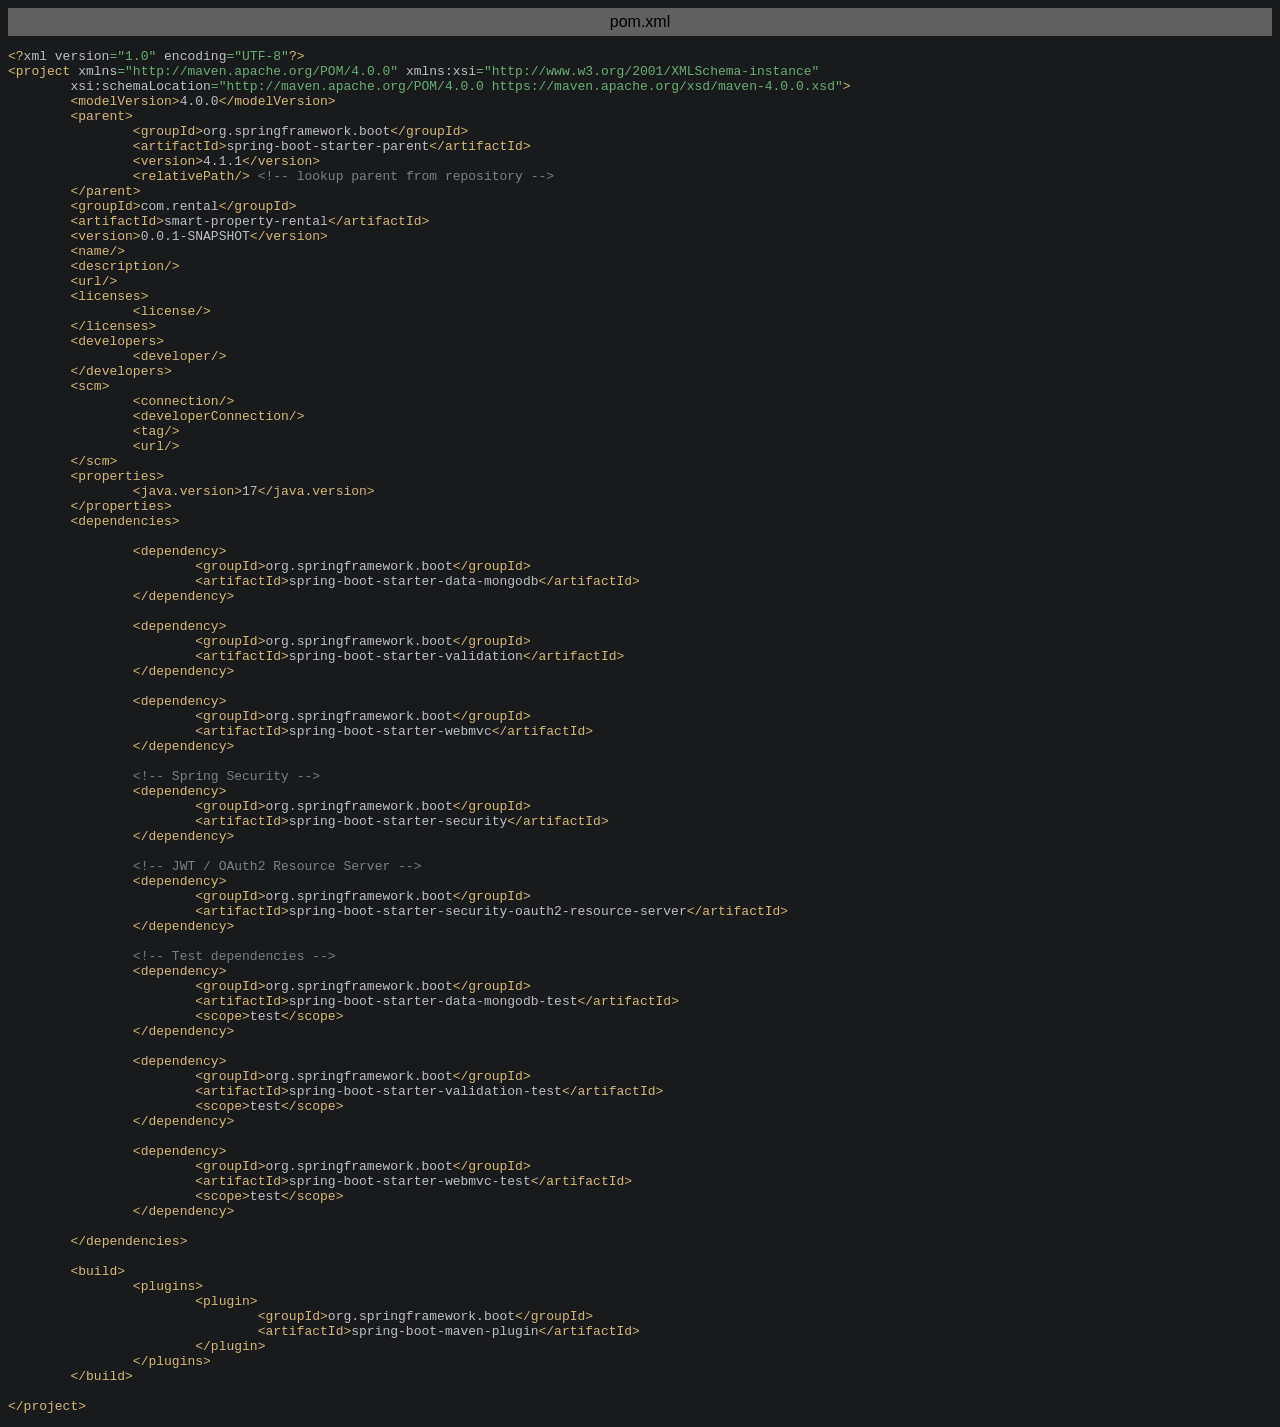
<file: exportToHTML/pom.xml.html>
<html>
<head>
<title>pom.xml</title>
<meta http-equiv="Content-Type" content="text/html; charset=utf-8">
<style type="text/css">
.s0 { color: #d5b778;}
.s1 { color: #bcbec4;}
.s2 { color: #6aab73;}
.s3 { color: #bcbec4;}
.s4 { color: #7a7e85;}
</style>
</head>
<body bgcolor="#191a1c">
<table CELLSPACING=0 CELLPADDING=5 COLS=1 WIDTH="100%" BGCOLOR="#606060" >
<tr><td><center>
<font face="Arial, Helvetica" color="#000000">
pom.xml</font>
</center></td></tr></table>
<pre><span class="s0">&lt;?</span><span class="s1">xml version</span><span class="s2">=&quot;1.0&quot; </span><span class="s1">encoding</span><span class="s2">=&quot;UTF-8&quot;</span><span class="s0">?&gt;</span>
<span class="s0">&lt;project </span><span class="s1">xmlns</span><span class="s2">=&quot;http://maven.apache.org/POM/4.0.0&quot; </span><span class="s1">xmlns:xsi</span><span class="s2">=&quot;http://www.w3.org/2001/XMLSchema-instance&quot;</span>
	<span class="s1">xsi:schemaLocation</span><span class="s2">=&quot;http://maven.apache.org/POM/4.0.0 https://maven.apache.org/xsd/maven-4.0.0.xsd&quot;</span><span class="s0">&gt;</span>
	<span class="s0">&lt;modelVersion&gt;</span><span class="s3">4.0.0</span><span class="s0">&lt;/modelVersion&gt;</span>
	<span class="s0">&lt;parent&gt;</span>
		<span class="s0">&lt;groupId&gt;</span><span class="s3">org.springframework.boot</span><span class="s0">&lt;/groupId&gt;</span>
		<span class="s0">&lt;artifactId&gt;</span><span class="s3">spring-boot-starter-parent</span><span class="s0">&lt;/artifactId&gt;</span>
		<span class="s0">&lt;version&gt;</span><span class="s3">4.1.1</span><span class="s0">&lt;/version&gt;</span>
		<span class="s0">&lt;relativePath/&gt; </span><span class="s4">&lt;!-- lookup parent from repository --&gt;</span>
	<span class="s0">&lt;/parent&gt;</span>
	<span class="s0">&lt;groupId&gt;</span><span class="s3">com.rental</span><span class="s0">&lt;/groupId&gt;</span>
	<span class="s0">&lt;artifactId&gt;</span><span class="s3">smart-property-rental</span><span class="s0">&lt;/artifactId&gt;</span>
	<span class="s0">&lt;version&gt;</span><span class="s3">0.0.1-SNAPSHOT</span><span class="s0">&lt;/version&gt;</span>
	<span class="s0">&lt;name/&gt;</span>
	<span class="s0">&lt;description/&gt;</span>
	<span class="s0">&lt;url/&gt;</span>
	<span class="s0">&lt;licenses&gt;</span>
		<span class="s0">&lt;license/&gt;</span>
	<span class="s0">&lt;/licenses&gt;</span>
	<span class="s0">&lt;developers&gt;</span>
		<span class="s0">&lt;developer/&gt;</span>
	<span class="s0">&lt;/developers&gt;</span>
	<span class="s0">&lt;scm&gt;</span>
		<span class="s0">&lt;connection/&gt;</span>
		<span class="s0">&lt;developerConnection/&gt;</span>
		<span class="s0">&lt;tag/&gt;</span>
		<span class="s0">&lt;url/&gt;</span>
	<span class="s0">&lt;/scm&gt;</span>
	<span class="s0">&lt;properties&gt;</span>
		<span class="s0">&lt;java.version&gt;</span><span class="s3">17</span><span class="s0">&lt;/java.version&gt;</span>
	<span class="s0">&lt;/properties&gt;</span>
	<span class="s0">&lt;dependencies&gt;</span>

		<span class="s0">&lt;dependency&gt;</span>
			<span class="s0">&lt;groupId&gt;</span><span class="s3">org.springframework.boot</span><span class="s0">&lt;/groupId&gt;</span>
			<span class="s0">&lt;artifactId&gt;</span><span class="s3">spring-boot-starter-data-mongodb</span><span class="s0">&lt;/artifactId&gt;</span>
		<span class="s0">&lt;/dependency&gt;</span>

		<span class="s0">&lt;dependency&gt;</span>
			<span class="s0">&lt;groupId&gt;</span><span class="s3">org.springframework.boot</span><span class="s0">&lt;/groupId&gt;</span>
			<span class="s0">&lt;artifactId&gt;</span><span class="s3">spring-boot-starter-validation</span><span class="s0">&lt;/artifactId&gt;</span>
		<span class="s0">&lt;/dependency&gt;</span>

		<span class="s0">&lt;dependency&gt;</span>
			<span class="s0">&lt;groupId&gt;</span><span class="s3">org.springframework.boot</span><span class="s0">&lt;/groupId&gt;</span>
			<span class="s0">&lt;artifactId&gt;</span><span class="s3">spring-boot-starter-webmvc</span><span class="s0">&lt;/artifactId&gt;</span>
		<span class="s0">&lt;/dependency&gt;</span>

		<span class="s4">&lt;!-- Spring Security --&gt;</span>
		<span class="s0">&lt;dependency&gt;</span>
			<span class="s0">&lt;groupId&gt;</span><span class="s3">org.springframework.boot</span><span class="s0">&lt;/groupId&gt;</span>
			<span class="s0">&lt;artifactId&gt;</span><span class="s3">spring-boot-starter-security</span><span class="s0">&lt;/artifactId&gt;</span>
		<span class="s0">&lt;/dependency&gt;</span>

		<span class="s4">&lt;!-- JWT / OAuth2 Resource Server --&gt;</span>
		<span class="s0">&lt;dependency&gt;</span>
			<span class="s0">&lt;groupId&gt;</span><span class="s3">org.springframework.boot</span><span class="s0">&lt;/groupId&gt;</span>
			<span class="s0">&lt;artifactId&gt;</span><span class="s3">spring-boot-starter-security-oauth2-resource-server</span><span class="s0">&lt;/artifactId&gt;</span>
		<span class="s0">&lt;/dependency&gt;</span>

		<span class="s4">&lt;!-- Test dependencies --&gt;</span>
		<span class="s0">&lt;dependency&gt;</span>
			<span class="s0">&lt;groupId&gt;</span><span class="s3">org.springframework.boot</span><span class="s0">&lt;/groupId&gt;</span>
			<span class="s0">&lt;artifactId&gt;</span><span class="s3">spring-boot-starter-data-mongodb-test</span><span class="s0">&lt;/artifactId&gt;</span>
			<span class="s0">&lt;scope&gt;</span><span class="s3">test</span><span class="s0">&lt;/scope&gt;</span>
		<span class="s0">&lt;/dependency&gt;</span>

		<span class="s0">&lt;dependency&gt;</span>
			<span class="s0">&lt;groupId&gt;</span><span class="s3">org.springframework.boot</span><span class="s0">&lt;/groupId&gt;</span>
			<span class="s0">&lt;artifactId&gt;</span><span class="s3">spring-boot-starter-validation-test</span><span class="s0">&lt;/artifactId&gt;</span>
			<span class="s0">&lt;scope&gt;</span><span class="s3">test</span><span class="s0">&lt;/scope&gt;</span>
		<span class="s0">&lt;/dependency&gt;</span>

		<span class="s0">&lt;dependency&gt;</span>
			<span class="s0">&lt;groupId&gt;</span><span class="s3">org.springframework.boot</span><span class="s0">&lt;/groupId&gt;</span>
			<span class="s0">&lt;artifactId&gt;</span><span class="s3">spring-boot-starter-webmvc-test</span><span class="s0">&lt;/artifactId&gt;</span>
			<span class="s0">&lt;scope&gt;</span><span class="s3">test</span><span class="s0">&lt;/scope&gt;</span>
		<span class="s0">&lt;/dependency&gt;</span>

	<span class="s0">&lt;/dependencies&gt;</span>

	<span class="s0">&lt;build&gt;</span>
		<span class="s0">&lt;plugins&gt;</span>
			<span class="s0">&lt;plugin&gt;</span>
				<span class="s0">&lt;groupId&gt;</span><span class="s3">org.springframework.boot</span><span class="s0">&lt;/groupId&gt;</span>
				<span class="s0">&lt;artifactId&gt;</span><span class="s3">spring-boot-maven-plugin</span><span class="s0">&lt;/artifactId&gt;</span>
			<span class="s0">&lt;/plugin&gt;</span>
		<span class="s0">&lt;/plugins&gt;</span>
	<span class="s0">&lt;/build&gt;</span>

<span class="s0">&lt;/project&gt;</span>
</pre>
</body>
</html>
</file>
